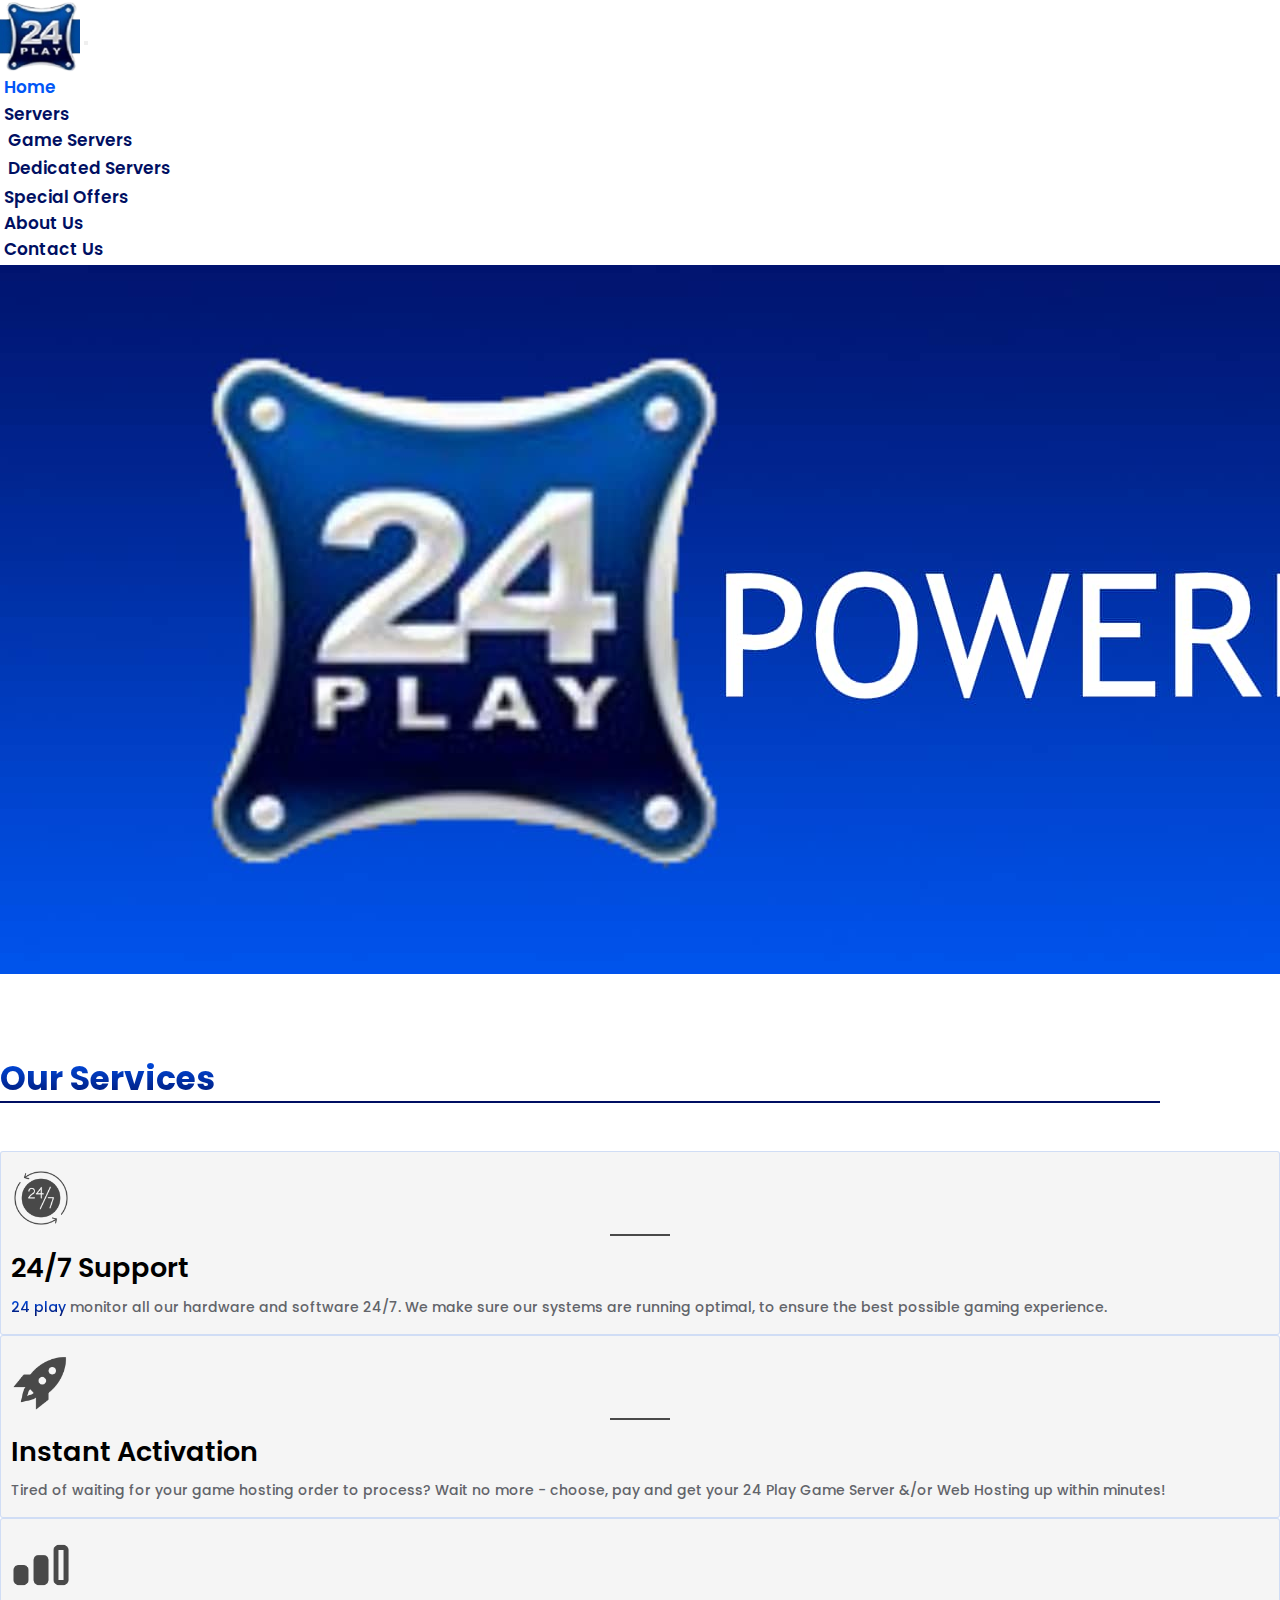
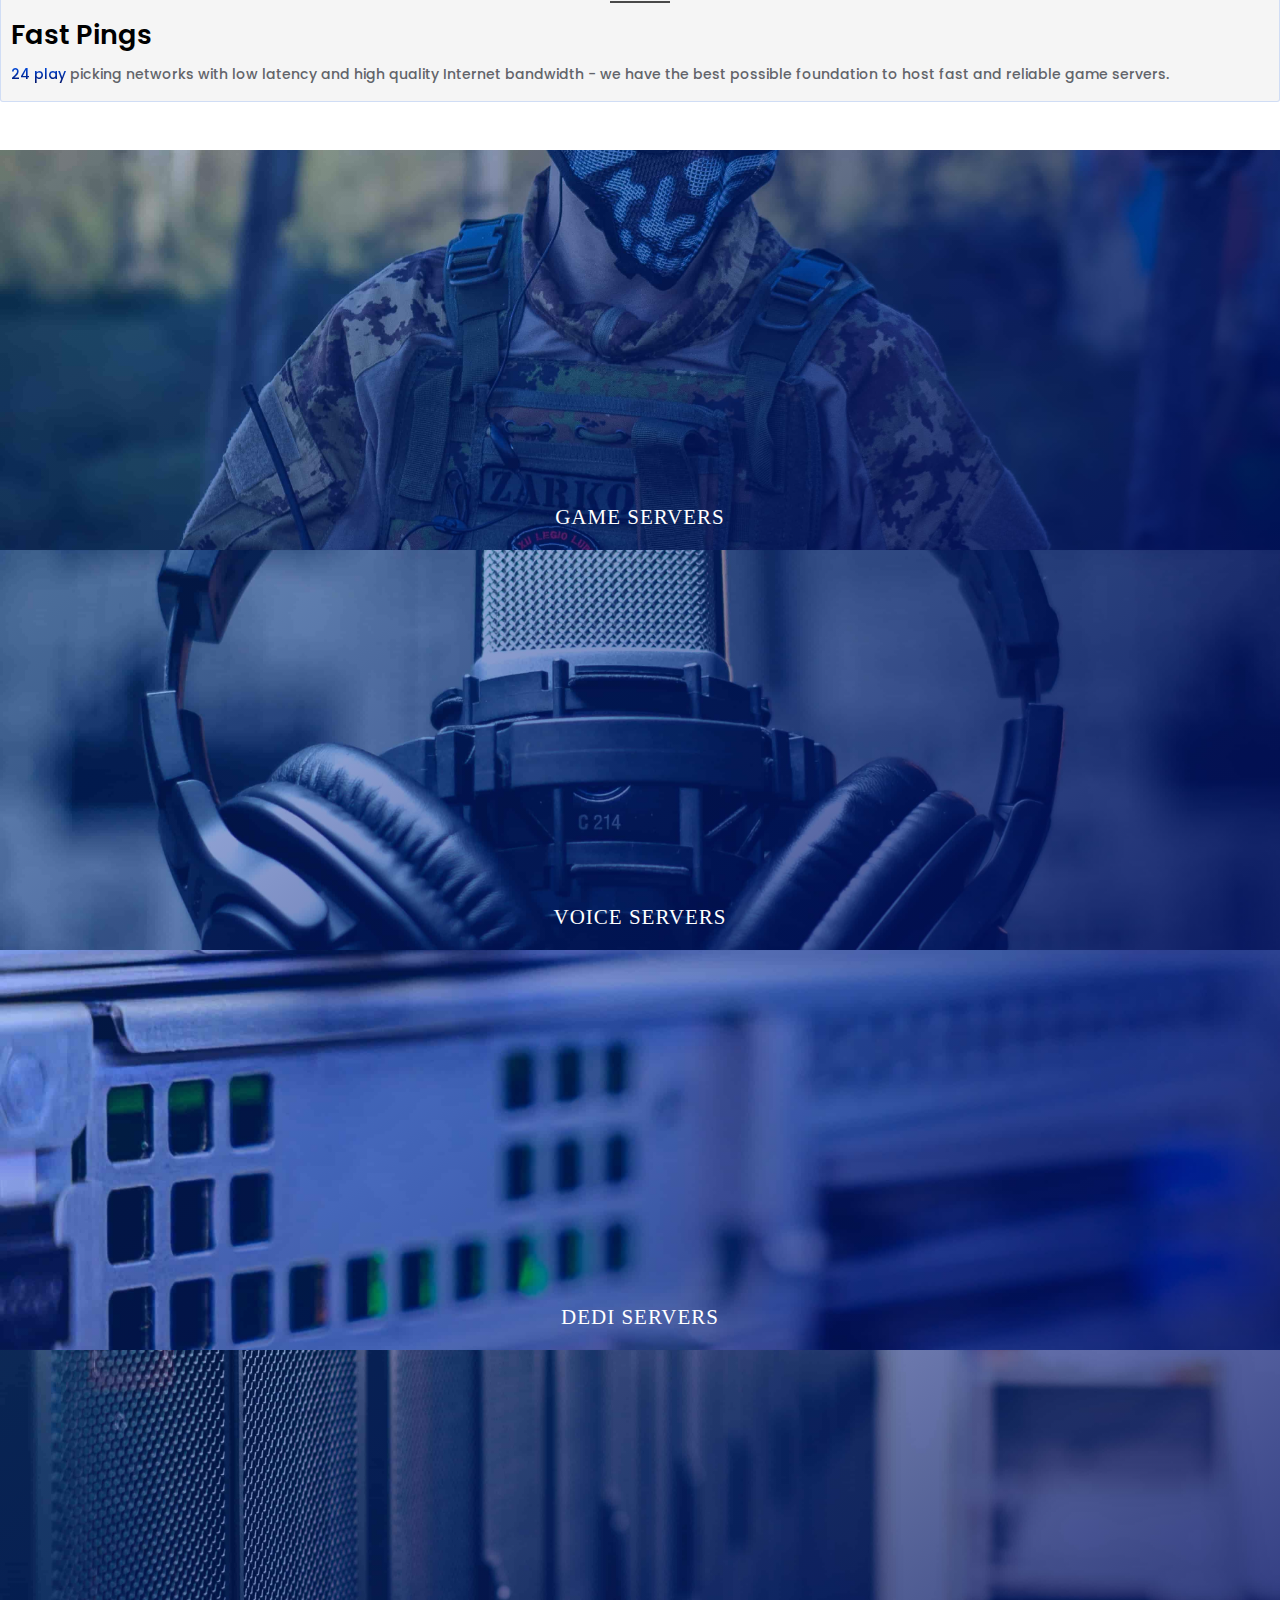
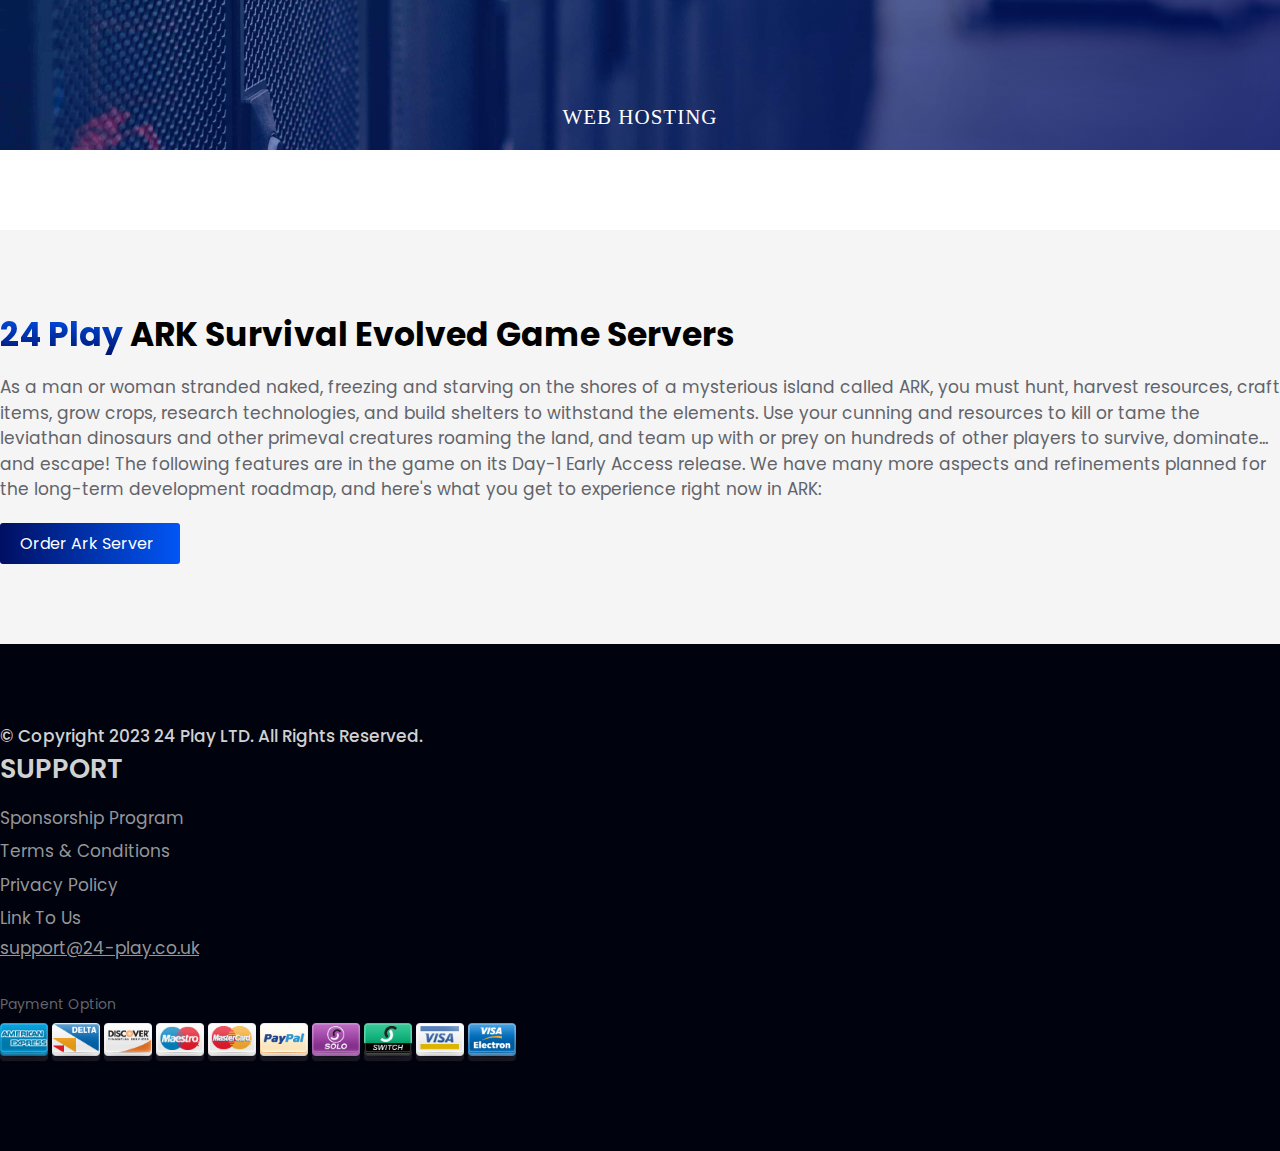
<file: index.html>
<!DOCTYPE html>
<html lang="en">
<head>
    <meta charset="UTF-8">
    <meta http-equiv="X-UA-Compatible" content="IE=edge">
    <meta name="viewport" content="width=device-width, initial-scale=1.0">
    <title>Home | 24 Play Ltd.</title>
    <!-- Title -->

    <meta name="description" content="24-Play for all your game server needs. 24-Play is a company run by gamers for gamers, 24-Play game servers run games including Dayz, Gmod, Ark:SE, CS:GO, CS:S. If the game server you require isn't listed get in touch with 24-Play because here at 24-Play we are always happy to consider adding new game servers to suit all gamers tastes and needs. 24-Play also supply voice servers with our game servers and for the complete clan package you can rent a 24-Play web server to compliment the game server you have. With a high level of friendly, quick and to-the-point support your game server, voice server and web server is always in good hands with 24-Play.">
    <meta name="keywords" content="24 Play, Game, Clan, Servers, rent, rental, low ping, hit reg, quality, reliable, low price, hosting, cod, css, ARK:SE, GMOD, counter-strike, RUST, CS:GO, Arma 3, Sniper Elite V2, Killing Floor 2, Left 4 Dead 2, Valheim" />
    <meta NAME="rating" CONTENT="General">
    <meta NAME="expires" CONTENT="never">
    <meta NAME="language" CONTENT="english">
    <meta NAME="distribution" CONTENT="Global">
    <meta name="robots" content="index,follow" />
    <meta name="revisit-after" content="5 Days" />
    <meta NAME="email" CONTENT="admin@24-play.co.uk">
    <meta NAME="author" CONTENT="24-Play Ltd www.24-play.co.uk">
    <meta NAME="publisher" CONTENT="24-Play Servers Ltd">
    <meta NAME="copyright" CONTENT="Copyright 2023 - 24-Play Servers Ltd">
    <!-- MetaElements -->

    <link rel="icon" href="images/favIcon.jpg">
    <!-- FavIcon -->

    <link href="https://fonts.googleapis.com/css2?family=Permanent+Marker&family=Poppins:wght@100;200;300;400;500;600;700;800;900&display=swap" rel="stylesheet">
    <!-- FontFailiy -->

    <link rel="stylesheet" href="https://cdnjs.cloudflare.com/ajax/libs/font-awesome/6.2.1/css/all.min.css" integrity="sha512-MV7K8+y+gLIBoVD59lQIYicR65iaqukzvf/nwasF0nqhPay5w/9lJmVM2hMDcnK1OnMGCdVK+iQrJ7lzPJQd1w==" crossorigin="anonymous" referrerpolicy="no-referrer" />
    <link rel="stylesheet" href="https://cdn.jsdelivr.net/npm/bootstrap-icons@1.10.3/font/bootstrap-icons.css">
    <!-- Icons -->

    <link href="https://cdn.jsdelivr.net/npm/bootstrap@5.2.3/dist/css/bootstrap.min.css" rel="stylesheet" integrity="sha384-rbsA2VBKQhggwzxH7pPCaAqO46MgnOM80zW1RWuH61DGLwZJEdK2Kadq2F9CUG65" crossorigin="anonymous">
    <!-- Bootstrap_5.2 -->

    <link rel="stylesheet" href="css/style.css">
    <!-- MainStyleSheet -->

    <link rel="stylesheet" href="css/responsive.css">
    <!-- ResponsiveStyleSheet -->
</head>
<body>
    <!-- HeaderAreaStart -->
    <header>
        <nav class="navbar navbar-expand-lg myNavbar">
            <div class="container">
              <a class="navbar-brand myLogo" href="./index.html">
                <img src="images/logo.png" class="img-fluid" alt="MainLogo"/>
              </a>
              <button class="navbar-toggler" type="button" data-bs-toggle="collapse" data-bs-target="#myMobileMenu" aria-controls="myMobileMenu" aria-expanded="false" aria-label="Toggle navigation">
                <i class="fa-solid fa-bars"></i>
              </button>
              <div class="collapse navbar-collapse" id="myMobileMenu">
                <ul class="navbar-nav mainHeaderUl ms-auto mb-2 mb-lg-0">
                  <li class="nav-item">
                    <a class="nav-link active" href="./index.html">Home</a>
                  </li>
                  <li class="nav-item dropdown">
                    <a class="nav-link dropdown-toggle" href="#" role="button" data-bs-toggle="dropdown" aria-expanded="false">
                        Servers
                    </a>
                    <ul class="dropdown-menu">
                        <li>
                            <a class="dropdown-item" href="./gameserver.html">Game Servers</a>
                        </li>
                        <li>
                            <a class="dropdown-item" href="./dedicatedserver.html">Dedicated Servers</a>
                        </li>
                    </ul>
                  </li>
                  <li class="nav-item">
                    <a class="nav-link" href="./special-offer.html">Special Offers</a>
                  </li>
                  <li class="nav-item">
                    <a class="nav-link" href="./about.html">About Us</a>
                  </li>
                  <li class="nav-item">
                    <a class="nav-link" href="./contact.html">Contact Us</a>
                  </li>
                </ul>
              </div>
            </div>
          </nav>
    </header>
    <!-- HeaderAreaEnd -->

    <!-- HeroAreaStart -->
    <section id="heroArea">
        <div class="banner">
            <img src="images/mainBanner.jpg" class="w-100 img-fluid" alt="main banner">
        </div>
    </section>
    <!-- HeroAreaEnd -->

    <!-- ServiceAreaStart -->
    <main id="service" class="sectionWaysGap">
        <div class="container">
            <div class="row justify-content-center">
                <div class="col-lg-3 col-md-4 col-sm-5 col-5">
                    <div class="sectionHeading">
                        <h3 class="textGradient">our services</h3>
                    </div>
                </div>
            </div>
            <div class="row sectionGap smRow">
                <div class="col-lg-4 col-md-4 col-sm-8 col-10">
                    <div class="serviceContent text-center">
                        <div class="img">
                            <img src="images/service/1.png" class="img-fliud" alt="serviceImg"/>
                        </div>
                        <div class="text">
                            <h4>24/7 support</h4>
                            <p>
                                <span class="textGradient">24 play</span> monitor all our hardware and software 24/7. We make sure our systems are running optimal, to ensure the best possible gaming experience.
                            </p>
                        </div>
                    </div>
                </div>
                <div class="col-lg-4 col-md-4 col-sm-8 col-10 smGap">
                    <div class="serviceContent text-center">
                        <div class="img">
                            <img src="images/service/2.png" class="img-fliud" alt="serviceImg"/>
                        </div>
                        <div class="text">
                            <h4>instant activation</h4>
                            <p>
                                Tired of waiting for your game hosting order to process? Wait no more - choose, pay and get your 24 Play Game Server &/or Web Hosting up within minutes!
                            </p>
                        </div>
                    </div>
                </div>
                <div class="col-lg-4 col-md-4 col-sm-8 col-10 smGap">
                    <div class="serviceContent text-center">
                        <div class="img">
                            <img src="images/service/3.png" class="img-fliud" alt="serviceImg"/>
                        </div>
                        <div class="text">
                            <h4>fast pings</h4>
                            <p>
                                <span class="textGradient">24 play</span> picking networks with low latency and high quality Internet bandwidth - we have the best possible foundation to host fast and reliable game servers.
                            </p>
                        </div>
                    </div>
                </div>
            </div>
            <div class="row sectionGap">
                <div class="col-lg-3 col-md-6 col-sm-6 col-6">
                    <div class="serviceInner">
                        <div class="img" style="background: url(images/service/4.jpg) no-repeat center / cover;">
                            <div class="text">
                                <h5>game servers</h5>
                            </div>
                        </div>
                    </div>
                </div>
                <div class="col-lg-3 col-md-6 col-sm-6 col-6">
                    <div class="serviceInner">
                        <div class="img" style="background: url(images/service/5.jpg) no-repeat center / cover;">
                            <div class="text">
                                <h5>voice servers</h5>
                            </div>
                        </div>
                    </div>
                </div>
                <div class="col-lg-3 col-md-6 mdGap col-sm-6 col-6 smGap">
                    <div class="serviceInner">
                        <div class="img" style="background: url(images/service/6.jpg) no-repeat center / cover;">
                            <div class="text">
                                <h5>dedi servers</h5>
                            </div>
                        </div>
                    </div>
                </div>
                <div class="col-lg-3 col-md-6 mdGap col-sm-6 col-6 smGap">
                    <div class="serviceInner">
                        <div class="img" style="background: url(images/service/7.jpg) no-repeat center / cover;">
                            <div class="text">
                                <h5>web hosting</h5>
                            </div>
                        </div>
                    </div>
                </div>
            </div>
        </div>
    </main>
    <!-- ServiceAreaEnd -->

    <!-- ARKserverAreaStart -->
    <section id="arkServer" class="sectionWaysGap">
        <div class="container">
            <div class="row justify-content-center">
                <div class="col-lg-12">
                    <div class="arkServerContent text-center">
                        <h3>
                            <span class="textGradient">24 Play</span> ARK Survival Evolved Game Servers
                        </h3>
                        <p>
                            As a man or woman stranded naked, freezing and starving on the shores of a mysterious island called ARK, you must hunt, harvest resources, craft items, grow crops, research technologies, and build shelters to withstand the elements. Use your cunning and resources to kill or tame the leviathan dinosaurs and other primeval creatures roaming the land, and team up with or prey on hundreds of other players to survive, dominate... and escape! The following features are in the game on its Day-1 Early Access release. We have many more aspects and refinements planned for the long-term development roadmap, and here's what you get to experience right now in ARK:
                        </p>
                        <div class="arkAction">
                            <a href="https://www.24-play.co.uk/store/index.php?rp=/store/game-servers/ark" class="btnModelOne colorGradient inFlex">
                                <span>order ark server</span>
                                <i class="fa-solid fa-cart-shopping"></i>
                            </a>
                        </div>
                    </div>
                </div>
            </div>
        </div>
    </section>
    <!-- ARKserverAreaEnd -->

    <!-- FooterAreaStart -->
    <footer class="sectionWaysGap">
        <div class="container">
            <div class="row">
                <div class="col-lg-5 align-self-center">
                    <div class="copyRight">
                        <span>&copy; Copyright 2023 24 Play LTD. All Rights Reserved.</span>
                    </div>
                </div>
                <div class="col-lg-3">
                    <div class="footerService">
                        <h4>support</h4>
                        <ul>
                            <li>
                                <a href="./sponsorship.html">sponsorship program</a>
                            </li>
                            <li>
                                <a href="./terms-&-condition.html">terms & conditions</a>
                            </li>
                            <li>
                                <a href="./privacy-policy.html">privacy policy</a>
                            </li>
                            <li>
                                <a href="./link-to-us.html">link to us</a>
                            </li>
                        </ul>
                    </div>
                </div>
                <div class="col-lg-4">
                    <div class="footerLinks">
                        <div class="supportMail">
                            <a href="mailto:support@24-play.co.uk>;">
                                support@24-play.co.uk
                            </a>
                        </div>
                        <div class="footerSocialLinks">
                            <ul class="inFlex">
                                <li>
                                    <a class="facebook" href="#">
                                        <i class="fa-brands fa-square-facebook"></i>
                                    </a>
                                </li>
                                <li>
                                    <a class="twitter" href="https://twitter.com/24PlayLtd">
                                        <i class="fa-brands fa-square-twitter"></i>
                                    </a>
                                </li>
                                <li>
                                    <a title="linkdIn" href="#">
                                        <i class="fa-brands fa-linkedin"></i>
                                    </a>
                                </li>
                                <li>
                                    <a title="discord" href="https://discord.gg/VyV56aE2DF">
                                        <i class="fa-brands fa-discord"></i>
                                    </a>
                                </li>
                            </ul>
                        </div>
                        <div class="paymentOption">
                            <p>payment option</p>
                            <ul class="inFlex">
                                <li>
                                    <img src="images/pay-card/1.png" class="img-fluid" alt="pay-card"/>
                                </li>
                                <li>
                                    <img src="images/pay-card/2.png" class="img-fluid" alt="pay-card"/>
                                </li>
                                <li>
                                    <img src="images/pay-card/3.png" class="img-fluid" alt="pay-card"/>
                                </li>
                                <li>
                                    <img src="images/pay-card/4.png" class="img-fluid" alt="pay-card"/>
                                </li>
                                <li>
                                    <img src="images/pay-card/5.png" class="img-fluid" alt="pay-card"/>
                                </li>
                            </ul>
                            <ul class="inFlex">
                                <li>
                                    <img src="images/pay-card/6.png" class="img-fluid" alt="pay-card"/>
                                </li>
                                <li>
                                    <img src="images/pay-card/7.png" class="img-fluid" alt="pay-card"/>
                                </li>
                                <li>
                                    <img src="images/pay-card/8.png" class="img-fluid" alt="pay-card"/>
                                </li>
                                <li>
                                    <img src="images/pay-card/9.png" class="img-fluid" alt="pay-card"/>
                                </li>
                                <li>
                                    <img src="images/pay-card/10.png" class="img-fluid" alt="pay-card"/>
                                </li>
                            </ul>
                        </div>
                    </div>
                </div>
            </div>
        </div>
    </footer>
    <!-- FooterAreaEnd -->


    <script src="https://code.jquery.com/jquery-1.12.4.min.js" integrity="sha256-ZosEbRLbNQzLpnKIkEdrPv7lOy9C27hHQ+Xp8a4MxAQ=" crossorigin="anonymous"></script>
    <!-- JqueryVersion -->
    
    <script src="https://cdn.jsdelivr.net/npm/bootstrap@5.2.3/dist/js/bootstrap.bundle.min.js" integrity="sha384-kenU1KFdBIe4zVF0s0G1M5b4hcpxyD9F7jL+jjXkk+Q2h455rYXK/7HAuoJl+0I4" crossorigin="anonymous"></script>
    <!-- Bootstrap_5.2 -->

    <script src="js/script.js"></script>
    <!-- MainScriptSheet -->
</body>
</html>
</file>
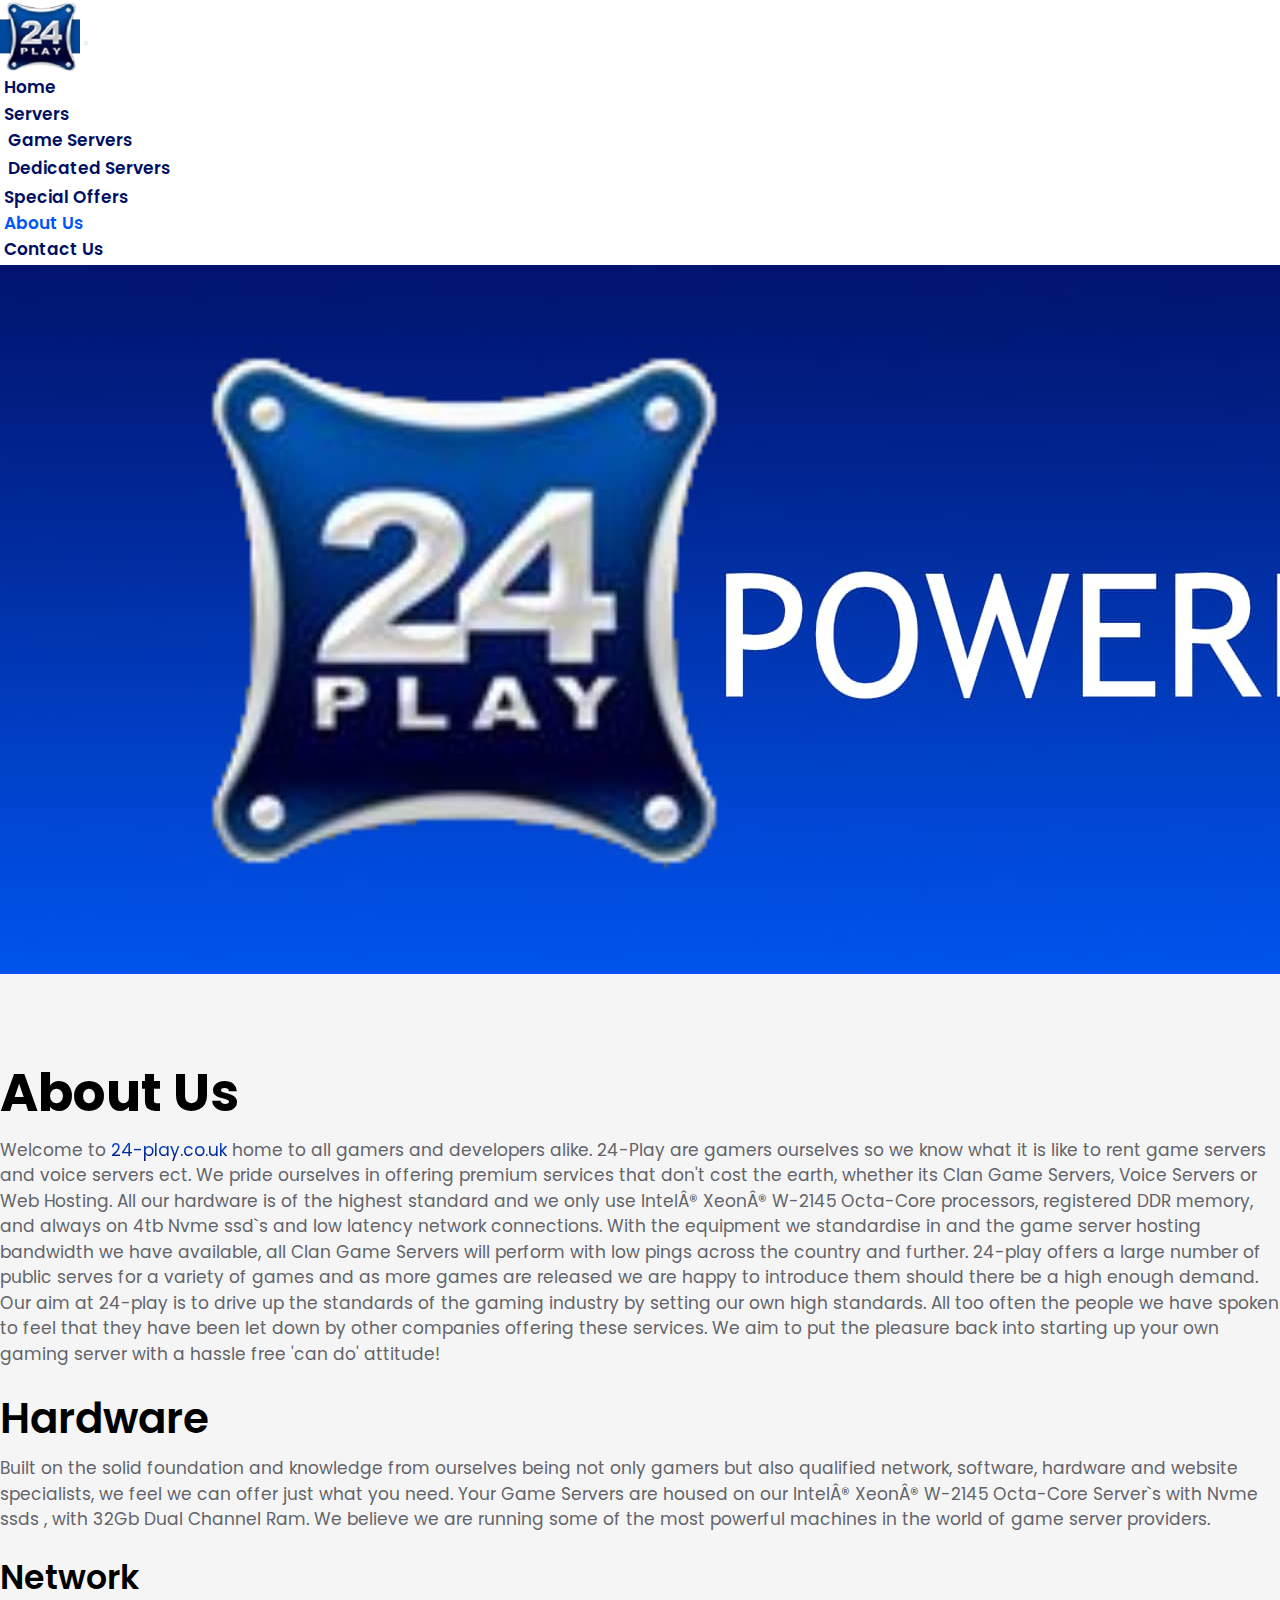
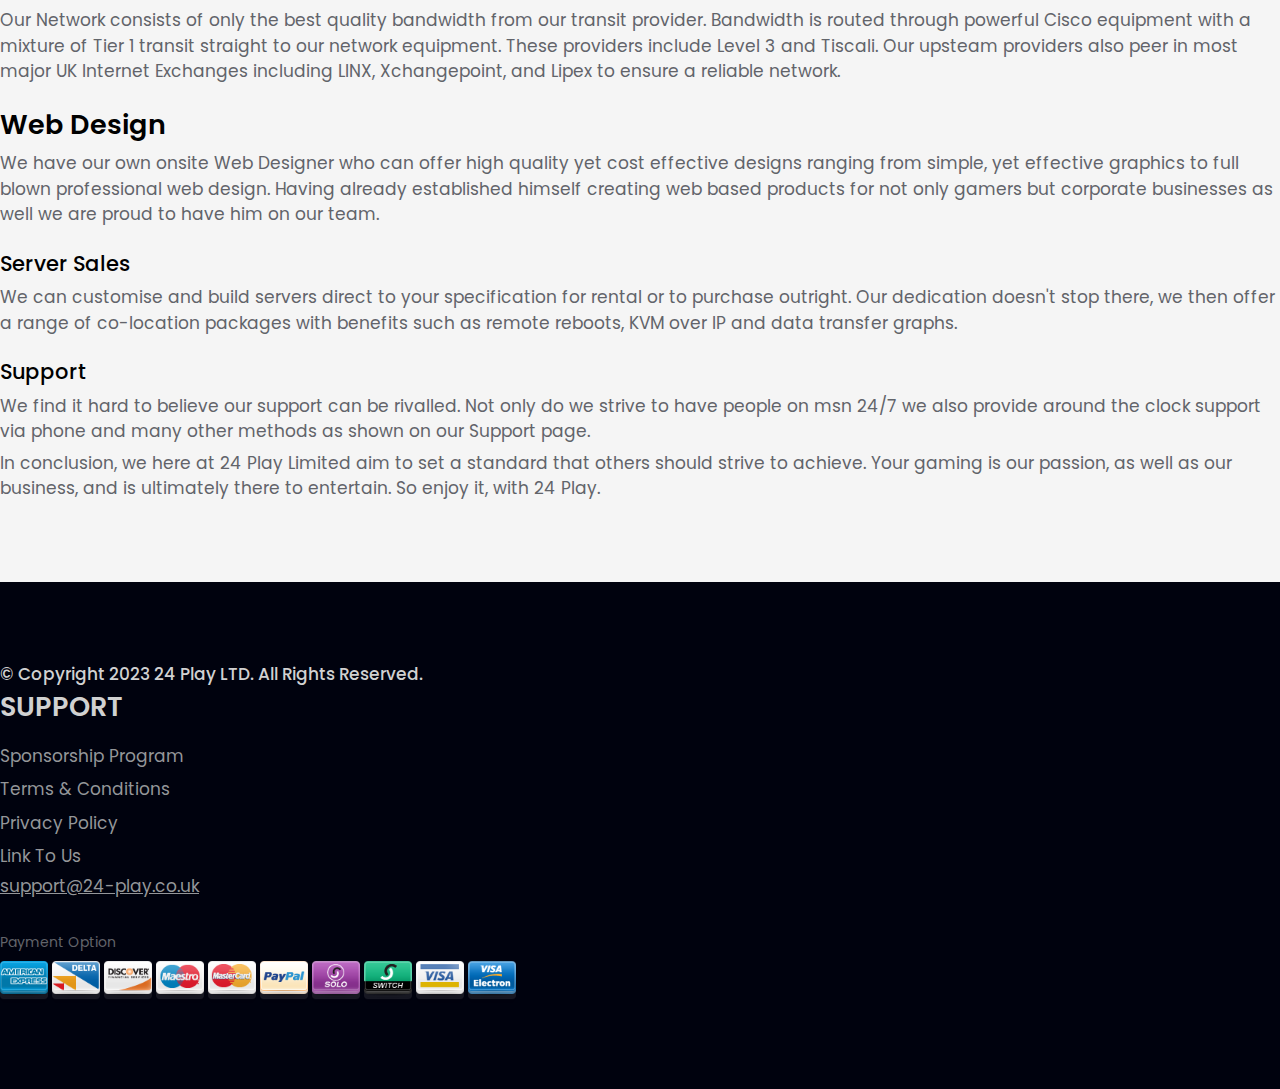
<file: about.html>
<!DOCTYPE html>
<html lang="en">
<head>
    <meta charset="UTF-8">
    <meta http-equiv="X-UA-Compatible" content="IE=edge">
    <meta name="viewport" content="width=device-width, initial-scale=1.0">
    <title>About Us | 24 Play Ltd.</title>
    <!-- Title -->

    <meta name="description" content="24-Play for all your game server needs. 24-Play is a company run by gamers for gamers, 24-Play game servers run games including Dayz, Gmod, Ark:SE, CS:GO, CS:S. If the game server you require isn't listed get in touch with 24-Play because here at 24-Play we are always happy to consider adding new game servers to suit all gamers tastes and needs. 24-Play also supply voice servers with our game servers and for the complete clan package you can rent a 24-Play web server to compliment the game server you have. With a high level of friendly, quick and to-the-point support your game server, voice server and web server is always in good hands with 24-Play.">
    <meta name="keywords" content="24 Play, Game, Clan, Servers, rent, rental, low ping, hit reg, quality, reliable, low price, hosting, cod, css, ARK:SE, GMOD, counter-strike, RUST, CS:GO, Arma 3, Sniper Elite V2, Killing Floor 2, Left 4 Dead 2, Valheim" />
    <meta NAME="rating" CONTENT="General">
    <meta NAME="expires" CONTENT="never">
    <meta NAME="language" CONTENT="english">
    <meta NAME="distribution" CONTENT="Global">
    <meta name="robots" content="index,follow" />
    <meta name="revisit-after" content="5 Days" />
    <meta NAME="email" CONTENT="admin@24-play.co.uk">
    <meta NAME="author" CONTENT="24-Play Ltd www.24-play.co.uk">
    <meta NAME="publisher" CONTENT="24-Play Servers Ltd">
    <meta NAME="copyright" CONTENT="Copyright 2023 - 24-Play Servers Ltd">
    <!-- MetaElements -->

    <link rel="icon" href="images/favIcon.jpg">
    <!-- FavIcon -->

    <link href="https://fonts.googleapis.com/css2?family=Permanent+Marker&family=Poppins:wght@100;200;300;400;500;600;700;800;900&display=swap" rel="stylesheet">
    <!-- FontFailiy -->

    <link rel="stylesheet" href="https://cdnjs.cloudflare.com/ajax/libs/font-awesome/6.2.1/css/all.min.css" integrity="sha512-MV7K8+y+gLIBoVD59lQIYicR65iaqukzvf/nwasF0nqhPay5w/9lJmVM2hMDcnK1OnMGCdVK+iQrJ7lzPJQd1w==" crossorigin="anonymous" referrerpolicy="no-referrer" />
    <link rel="stylesheet" href="https://cdn.jsdelivr.net/npm/bootstrap-icons@1.10.3/font/bootstrap-icons.css">
    <!-- Icons -->

    <link href="https://cdn.jsdelivr.net/npm/bootstrap@5.2.3/dist/css/bootstrap.min.css" rel="stylesheet" integrity="sha384-rbsA2VBKQhggwzxH7pPCaAqO46MgnOM80zW1RWuH61DGLwZJEdK2Kadq2F9CUG65" crossorigin="anonymous">
    <!-- Bootstrap_5.2 -->

    <link rel="stylesheet" href="css/style.css">
    <!-- MainStyleSheet -->

    <link rel="stylesheet" href="css/responsive.css">
    <!-- ResponsiveStyleSheet -->
</head>
<body>
    <!-- HeaderAreaStart -->
    <header>
        <nav class="navbar navbar-expand-lg myNavbar">
            <div class="container">
              <a class="navbar-brand myLogo" href="./index.html">
                <img src="images/logo.png" class="img-fluid" alt="MainLogo"/>
              </a>
              <button class="navbar-toggler" type="button" data-bs-toggle="collapse" data-bs-target="#myMobileMenu" aria-controls="myMobileMenu" aria-expanded="false" aria-label="Toggle navigation">
                <i class="fa-solid fa-bars"></i>
              </button>
              <div class="collapse navbar-collapse" id="myMobileMenu">
                <ul class="navbar-nav mainHeaderUl ms-auto mb-2 mb-lg-0">
                  <li class="nav-item">
                    <a class="nav-link" href="./index.html">Home</a>
                  </li>
                  <li class="nav-item dropdown">
                    <a class="nav-link dropdown-toggle" href="#" role="button" data-bs-toggle="dropdown" aria-expanded="false">
                        Servers
                    </a>
                    <ul class="dropdown-menu">
                        <li>
                            <a class="dropdown-item" href="./gameserver.html">Game Servers</a>
                        </li>
                        <li>
                            <a class="dropdown-item" href="./dedicatedserver.html">Dedicated Servers</a>
                        </li>
                    </ul>
                  </li>
                  <li class="nav-item">
                    <a class="nav-link" href="./special-offer.html">Special Offers</a>
                  </li>
                  <li class="nav-item">
                    <a class="nav-link active" href="./about.html">About Us</a>
                  </li>
                  <li class="nav-item">
                    <a class="nav-link" href="./contact.html">Contact Us</a>
                  </li>
                </ul>
              </div>
            </div>
          </nav>
    </header>
    <!-- HeaderAreaEnd -->

    <!-- HeroAreaStart -->
    <section id="heroArea">
        <div class="banner">
            <img src="images/mainBanner.jpg" class="w-100 img-fluid" alt="main banner">
        </div>
    </section>
    <!-- HeroAreaEnd -->

    <!-- AboutAreaStart -->
    <main id="aboutUs" class="sectionWaysGap">
        <div class="container">
            <div class="row justify-content-center">
                <div class="col-lg-10">
                    <div class="aboutContent">
                        <h1>About Us</h1>
                        <p>
                            Welcome to <span class="textGradient">24-play.co.uk</span> home to all gamers and developers alike. 24-Play are gamers ourselves so we know what it is like to rent game servers and voice servers ect. We pride ourselves in offering premium services that don't cost the earth, whether its Clan Game Servers, Voice Servers or Web Hosting. All our hardware is of the highest standard and we only use IntelÂ® XeonÂ® W-2145 Octa-Core processors, registered DDR memory, and always on 4tb Nvme ssd`s and low latency network connections. With the equipment we standardise in and the game server hosting bandwidth we have available, all Clan Game Servers will perform with low pings across the country and further. 24-play offers a large number of public serves for a variety of games and as more games are released we are happy to introduce them should there be a high enough demand. Our aim at 24-play is to drive up the standards of the gaming industry by setting our own high standards. All too often the people we have spoken to feel that they have been let down by other companies offering these services. We aim to put the pleasure back into starting up your own gaming server with a hassle free 'can do' attitude!
                        </p>
                    </div>
                </div>
            </div>
            <div class="row sectionGap justify-content-center">
                <div class="col-lg-10">
                    <div class="aboutContent">
                        <h2>Hardware</h2>
                        <p>
                            Built on the solid foundation and knowledge from ourselves being not only gamers but also qualified network, software, hardware and website specialists, we feel we can offer just what you need. Your Game Servers are housed on our IntelÂ® XeonÂ® W-2145 Octa-Core Server`s with Nvme ssds , with 32Gb Dual Channel Ram. We believe we are running some of the most powerful machines in the world of game server providers.
                        </p>
                    </div>
                </div>
            </div>
            <div class="row sectionGap justify-content-center">
                <div class="col-lg-10">
                    <div class="aboutContent">
                        <h3>Network</h3>
                        <p>
                            Our Network consists of only the best quality bandwidth from our transit provider. Bandwidth is routed through powerful Cisco equipment with a mixture of Tier 1 transit straight to our network equipment. These providers include Level 3 and Tiscali. Our upsteam providers also peer in most major UK Internet Exchanges including LINX, Xchangepoint, and Lipex to ensure a reliable network.
                        </p>
                    </div>
                </div>
            </div>
            <div class="row sectionGap justify-content-center">
                <div class="col-lg-10">
                    <div class="aboutContent">
                        <h4>Web Design</h4>
                        <p>
                            We have our own onsite Web Designer who can offer high quality yet cost effective designs ranging from simple, yet effective graphics to full blown professional web design. Having already established himself creating web based products for not only gamers but corporate businesses as well we are proud to have him on our team.
                        </p>
                    </div>
                </div>
            </div>
            <div class="row sectionGap justify-content-center">
                <div class="col-lg-10">
                    <div class="aboutContent">
                        <h5>Server Sales</h5>
                        <p>
                            We can customise and build servers direct to your specification for rental or to purchase outright. Our dedication doesn't stop there, we then offer a range of co-location packages with benefits such as remote reboots, KVM over IP and data transfer graphs.
                        </p>
                    </div>
                </div>
            </div>
            <div class="row sectionGap justify-content-center">
                <div class="col-lg-10">
                    <div class="aboutContent">
                        <h5>Support</h5>
                        <p>
                            We find it hard to believe our support can be rivalled. Not only do we strive to have people on msn 24/7 we also provide around the clock support via phone and many other methods as shown on our Support page.
                        </p>
                        <p>
                            In conclusion, we here at 24 Play Limited aim to set a standard that others should strive to achieve. Your gaming is our passion, as well as our business, and is ultimately there to entertain. So enjoy it, with 24 Play.
                        </p>
                    </div>
                </div>
            </div>
        </div>
    </main>
    <!-- AboutAreaEnd -->

    <!-- FooterAreaStart -->
    <footer class="sectionWaysGap">
        <div class="container">
            <div class="row">
                <div class="col-lg-5 align-self-center">
                    <div class="copyRight">
                        <span>&copy; Copyright 2023 24 Play LTD. All Rights Reserved.</span>
                    </div>
                </div>
                <div class="col-lg-3">
                    <div class="footerService">
                        <h4>support</h4>
                        <ul>
                            <li>
                                <a href="./sponsorship.html">sponsorship program</a>
                            </li>
                            <li>
                                <a href="./terms-&-condition.html">terms & conditions</a>
                            </li>
                            <li>
                                <a href="./privacy-policy.html">privacy policy</a>
                            </li>
                            <li>
                                <a href="./link-to-us.html">link to us</a>
                            </li>
                        </ul>
                    </div>
                </div>
                <div class="col-lg-4">
                    <div class="footerLinks">
                        <div class="supportMail">
                            <a href="mailto:support@24-play.co.uk">
                                support@24-play.co.uk
                            </a>
                        </div>
                        <div class="footerSocialLinks">
                            <ul class="inFlex">
                                <li>
                                    <a title="facebook" href="#">
                                        <i class="fa-brands fa-square-facebook"></i>
                                    </a>
                                </li>
                                <li>
                                    <a title="twitter" href="https://twitter.com/24PlayLtd">
                                        <i class="fa-brands fa-square-twitter"></i>
                                    </a>
                                </li>
                                <li>
                                    <a title="linkedIn" href="#">
                                        <i class="fa-brands fa-linkedin"></i>
                                    </a>
                                </li>
                                <li>
                                    <a title="discord" href="https://discord.gg/VyV56aE2DF">
                                        <i class="fa-brands fa-discord"></i>
                                    </a>
                                </li>
                            </ul>
                        </div>
                        <div class="paymentOption">
                            <p>payment option</p>
                            <ul class="inFlex">
                                <li>
                                    <img src="images/pay-card/1.png" class="img-fluid" alt="pay-card"/>
                                </li>
                                <li>
                                    <img src="images/pay-card/2.png" class="img-fluid" alt="pay-card"/>
                                </li>
                                <li>
                                    <img src="images/pay-card/3.png" class="img-fluid" alt="pay-card"/>
                                </li>
                                <li>
                                    <img src="images/pay-card/4.png" class="img-fluid" alt="pay-card"/>
                                </li>
                                <li>
                                    <img src="images/pay-card/5.png" class="img-fluid" alt="pay-card"/>
                                </li>
                            </ul>
                            <ul class="inFlex">
                                <li>
                                    <img src="images/pay-card/6.png" class="img-fluid" alt="pay-card"/>
                                </li>
                                <li>
                                    <img src="images/pay-card/7.png" class="img-fluid" alt="pay-card"/>
                                </li>
                                <li>
                                    <img src="images/pay-card/8.png" class="img-fluid" alt="pay-card"/>
                                </li>
                                <li>
                                    <img src="images/pay-card/9.png" class="img-fluid" alt="pay-card"/>
                                </li>
                                <li>
                                    <img src="images/pay-card/10.png" class="img-fluid" alt="pay-card"/>
                                </li>
                            </ul>
                        </div>
                    </div>
                </div>
            </div>
        </div>
    </footer>
    <!-- FooterAreaEnd -->


    <script src="https://code.jquery.com/jquery-1.12.4.min.js" integrity="sha256-ZosEbRLbNQzLpnKIkEdrPv7lOy9C27hHQ+Xp8a4MxAQ=" crossorigin="anonymous"></script>
    <!-- JqueryVersion -->
    
    <script src="https://cdn.jsdelivr.net/npm/bootstrap@5.2.3/dist/js/bootstrap.bundle.min.js" integrity="sha384-kenU1KFdBIe4zVF0s0G1M5b4hcpxyD9F7jL+jjXkk+Q2h455rYXK/7HAuoJl+0I4" crossorigin="anonymous"></script>
    <!-- Bootstrap_5.2 -->

    <script src="js/script.js"></script>
    <!-- MainScriptSheet -->
</body>
</html>
</file>
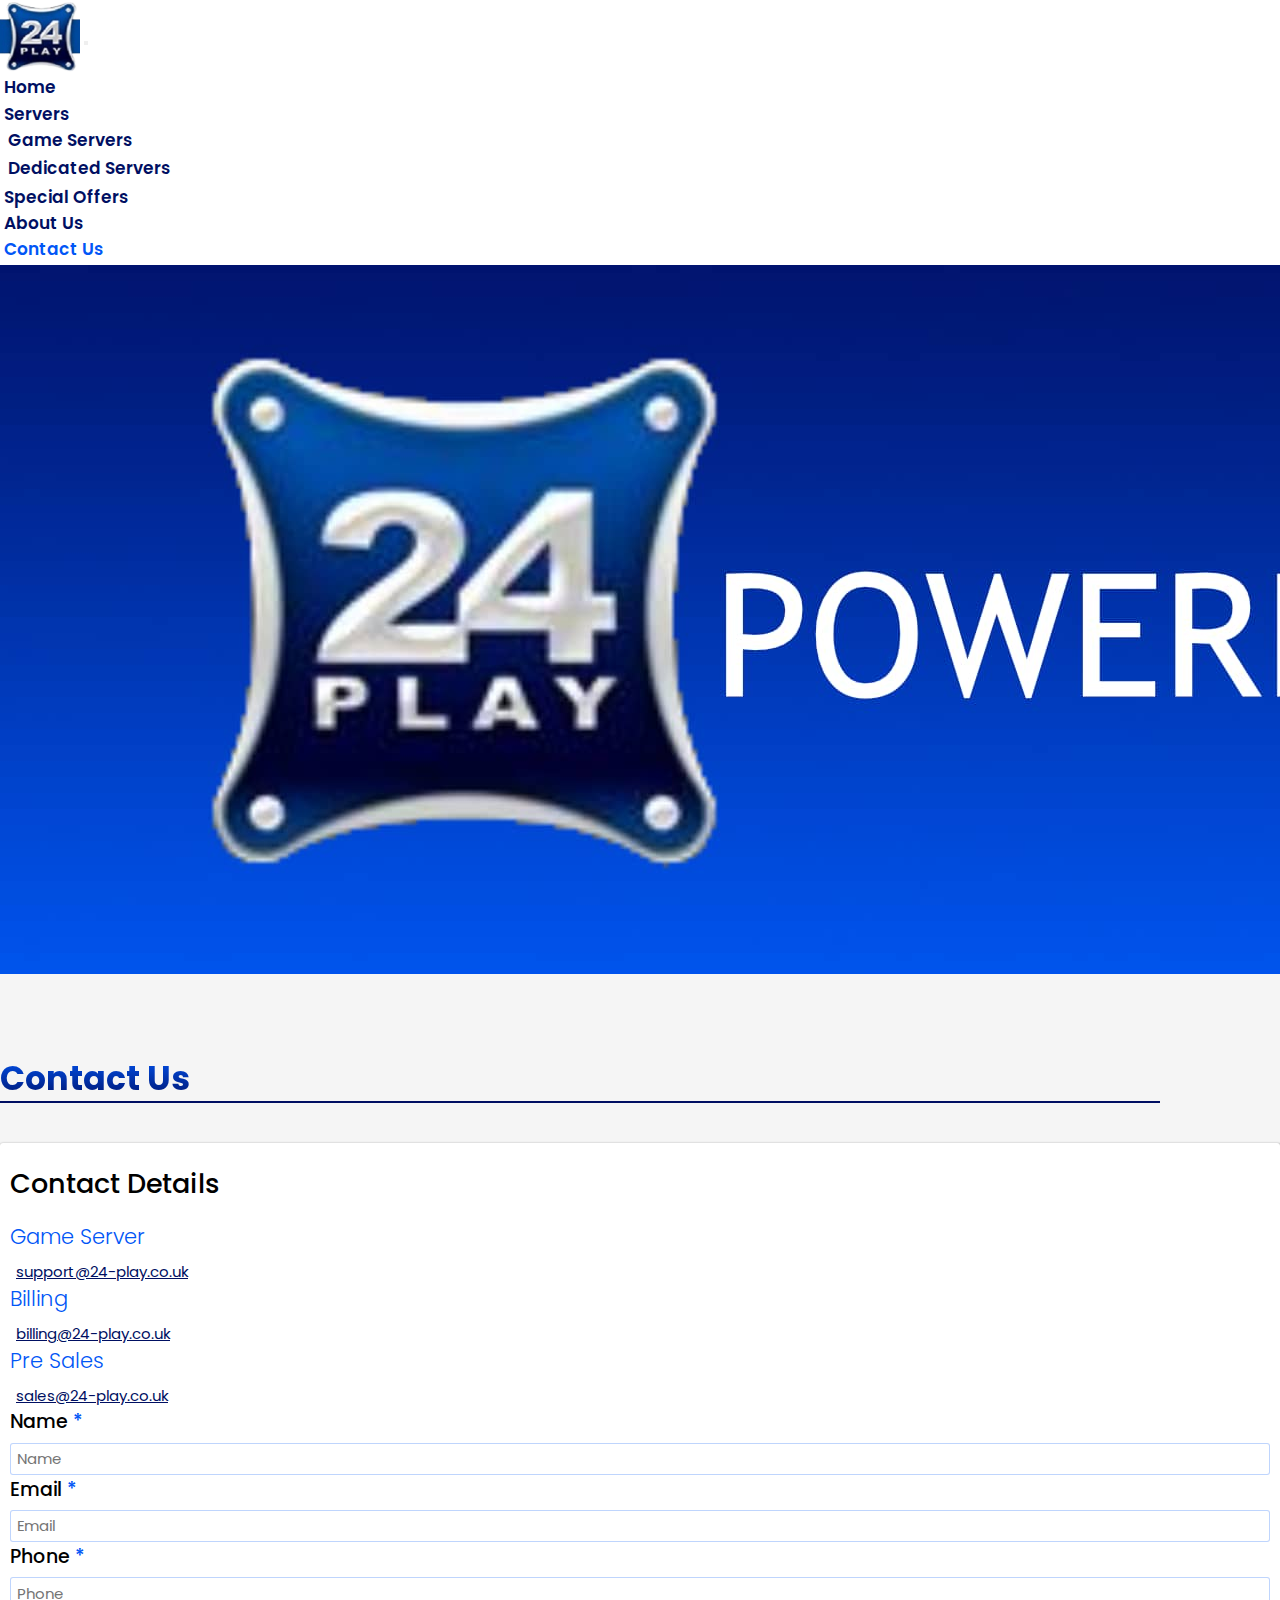
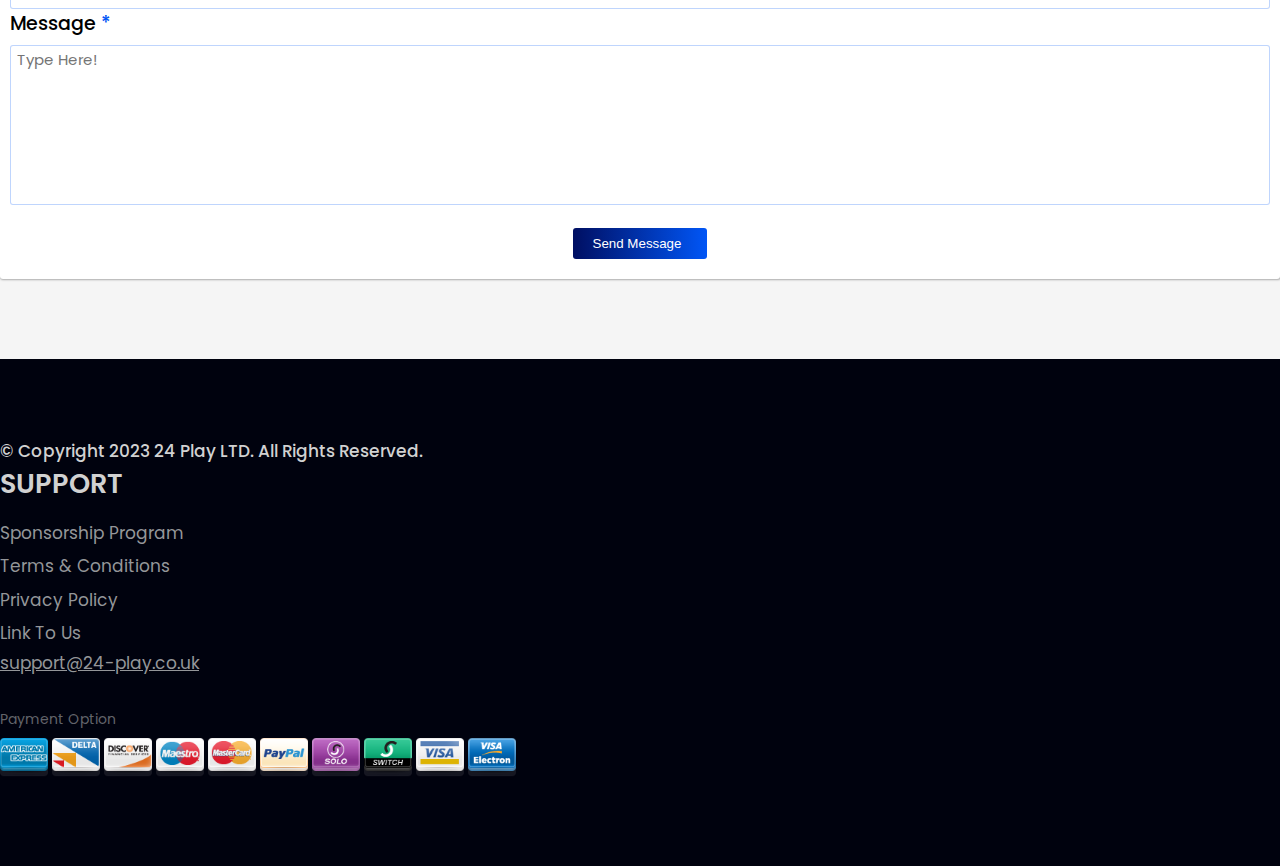
<file: contact.html>
<!DOCTYPE html>
<html lang="en">
<head>
    <meta charset="UTF-8">
    <meta http-equiv="X-UA-Compatible" content="IE=edge">
    <meta name="viewport" content="width=device-width, initial-scale=1.0">
    <title>Contact Us | 24 Play Ltd.</title>
    <!-- Title -->

    <meta name="description" content="24-Play for all your game server needs. 24-Play is a company run by gamers for gamers, 24-Play game servers run games including Dayz, Gmod, Ark:SE, CS:GO, CS:S. If the game server you require isn't listed get in touch with 24-Play because here at 24-Play we are always happy to consider adding new game servers to suit all gamers tastes and needs. 24-Play also supply voice servers with our game servers and for the complete clan package you can rent a 24-Play web server to compliment the game server you have. With a high level of friendly, quick and to-the-point support your game server, voice server and web server is always in good hands with 24-Play.">
    <meta name="keywords" content="24 Play, Game, Clan, Servers, rent, rental, low ping, hit reg, quality, reliable, low price, hosting, cod, css, ARK:SE, GMOD, counter-strike, RUST, CS:GO, Arma 3, Sniper Elite V2, Killing Floor 2, Left 4 Dead 2, Valheim" />
    <meta NAME="rating" CONTENT="General">
    <meta NAME="expires" CONTENT="never">
    <meta NAME="language" CONTENT="english">
    <meta NAME="distribution" CONTENT="Global">
    <meta name="robots" content="index,follow" />
    <meta name="revisit-after" content="5 Days" />
    <meta NAME="email" CONTENT="admin@24-play.co.uk">
    <meta NAME="author" CONTENT="24-Play Ltd www.24-play.co.uk">
    <meta NAME="publisher" CONTENT="24-Play Servers Ltd">
    <meta NAME="copyright" CONTENT="Copyright 2023 - 24-Play Servers Ltd">
    <!-- MetaElements -->

    <link rel="icon" href="images/favIcon.jpg">
    <!-- FavIcon -->

    <link href="https://fonts.googleapis.com/css2?family=Permanent+Marker&family=Poppins:wght@100;200;300;400;500;600;700;800;900&display=swap" rel="stylesheet">
    <!-- FontFailiy -->

    <link rel="stylesheet" href="https://cdnjs.cloudflare.com/ajax/libs/font-awesome/6.2.1/css/all.min.css" integrity="sha512-MV7K8+y+gLIBoVD59lQIYicR65iaqukzvf/nwasF0nqhPay5w/9lJmVM2hMDcnK1OnMGCdVK+iQrJ7lzPJQd1w==" crossorigin="anonymous" referrerpolicy="no-referrer" />
    <link rel="stylesheet" href="https://cdn.jsdelivr.net/npm/bootstrap-icons@1.10.3/font/bootstrap-icons.css">
    <!-- Icons -->

    <link href="https://cdn.jsdelivr.net/npm/bootstrap@5.2.3/dist/css/bootstrap.min.css" rel="stylesheet" integrity="sha384-rbsA2VBKQhggwzxH7pPCaAqO46MgnOM80zW1RWuH61DGLwZJEdK2Kadq2F9CUG65" crossorigin="anonymous">
    <!-- Bootstrap_5.2 -->

    <link rel="stylesheet" href="css/style.css">
    <!-- MainStyleSheet -->

    <link rel="stylesheet" href="css/responsive.css">
    <!-- ResponsiveStyleSheet -->
</head>
<body>
    <!-- HeaderAreaStart -->
    <header>
        <nav class="navbar navbar-expand-lg myNavbar">
            <div class="container">
              <a class="navbar-brand myLogo" href="./index.html">
                <img src="images/logo.png" class="img-fluid" alt="MainLogo"/>
              </a>
              <button class="navbar-toggler" type="button" data-bs-toggle="collapse" data-bs-target="#myMobileMenu" aria-controls="myMobileMenu" aria-expanded="false" aria-label="Toggle navigation">
                <i class="fa-solid fa-bars"></i>
              </button>
              <div class="collapse navbar-collapse" id="myMobileMenu">
                <ul class="navbar-nav mainHeaderUl ms-auto mb-2 mb-lg-0">
                  <li class="nav-item">
                    <a class="nav-link" href="./index.html">Home</a>
                  </li>
                  <li class="nav-item dropdown">
                    <a class="nav-link dropdown-toggle" href="#" role="button" data-bs-toggle="dropdown" aria-expanded="false">
                        Servers
                    </a>
                    <ul class="dropdown-menu">
                        <li>
                            <a class="dropdown-item" href="./gameserver.html">Game Servers</a>
                        </li>
                        <li>
                            <a class="dropdown-item" href="./dedicatedserver.html">Dedicated Servers</a>
                        </li>
                    </ul>
                  </li>
                  <li class="nav-item">
                    <a class="nav-link" href="./special-offer.html">Special Offers</a>
                  </li>
                  <li class="nav-item">
                    <a class="nav-link" href="./about.html">About Us</a>
                  </li>
                  <li class="nav-item">
                    <a class="nav-link active" href="./contact.html">Contact Us</a>
                  </li>
                </ul>
              </div>
            </div>
          </nav>
    </header>
    <!-- HeaderAreaEnd -->

    <!-- HeroAreaStart -->
    <section id="heroArea">
        <div class="banner">
            <img src="images/mainBanner.jpg" class="w-100 img-fluid" alt="main banner">
        </div>
    </section>
    <!-- HeroAreaEnd -->

    <!-- ContactAreaStart -->
    <main id="contact" class="sectionWaysGap">
        <div class="container">
            <div class="row justify-content-center">
                <div class="col-lg-3 col-md-4 col-sm-5 col-5">
                    <div class="sectionHeading">
                        <h3 class="textGradient">contact us</h3>
                    </div>
                </div>
            </div>
            <div class="row justify-content-evenly formBackground">
                <div class="col-lg-4 align-self-center">
                    <div class="contactDetail">
                        <h4>contact details</h4>
                        <div class="mailAddress">
                            <h5>Game Server</h5>
                            <div class="inFlex">
                                <i class="fa-solid fa-envelope"></i>
                                <a href="mailto:support@24-play.co.uk">
                                    support@24-play.co.uk
                                </a>
                            </div>
                        </div>
                        <div class="mailAddress mt-3">
                            <h5>Billing</h5>
                            <div class="inFlex">
                                <i class="fa-solid fa-envelope"></i>
                                <a href="mailto:billing@24-play.co.uk">
                                    billing@24-play.co.uk
                                </a>
                            </div>
                        </div>
                        <div class="mailAddress mt-3">
                            <h5>Pre Sales</h5>
                            <div class="inFlex">
                                <i class="fa-solid fa-envelope"></i>
                                <a href="mailto:sales@24-play.co.uk">
                                    sales@24-play.co.uk
                                </a>
                            </div>
                        </div>
                    </div>
                </div>
                <div class="col-lg-6">
                    <div class="contactForm">
                        <form>
                            <div class="name">
                                <label for="name_24Play">
                                    name <span>*</span>
                                </label>
                                <input class="input" type="text" placeholder="name" id="name_24Play" required>
                            </div>
                            <div class="email mt-2">
                                <label for="email_24Play">
                                    email <span>*</span>
                                </label>
                                <input class="input" type="email" placeholder="email" id="email_24Play" required>
                            </div>
                            <div class="phone mt-2">
                                <label for="phone_24Play">
                                    phone <span>*</span>
                                </label>
                                <input class="input" type="tel" placeholder="phone" id="phone_24Play" required>
                            </div>
                            <div class="textArea mt-2">
                                <label for="textmsg_24Play">
                                    message <span>*</span>
                                </label>
                                <textarea class="textarea" id="textmsg_24Play" cols="30" rows="10" placeholder="type here!" required></textarea>
                            </div>
                            <div class="contactAction">
                                <button type="submit" class="btnModelOne colorGradient inFlex">
                                    <span>send message</span>
                                    <i class="fa-solid fa-paper-plane"></i>
                                </button>
                            </div>
                        </form>
                    </div>
                </div>
            </div>
        </div>
    </main>
    <!-- ContactAreaEnd -->

    <!-- FooterAreaStart -->
    <footer class="sectionWaysGap">
        <div class="container">
            <div class="row">
                <div class="col-lg-5 align-self-center">
                    <div class="copyRight">
                        <span>&copy; Copyright 2023 24 Play LTD. All Rights Reserved.</span>
                    </div>
                </div>
                <div class="col-lg-3">
                    <div class="footerService">
                        <h4>support</h4>
                        <ul>
                            <li>
                                <a href="./sponsorship.html">sponsorship program</a>
                            </li>
                            <li>
                                <a href="./terms-&-condition.html">terms & conditions</a>
                            </li>
                            <li>
                                <a href="./privacy-policy.html">privacy policy</a>
                            </li>
                            <li>
                                <a href="./link-to-us.html">link to us</a>
                            </li>
                        </ul>
                    </div>
                </div>
                <div class="col-lg-4">
                    <div class="footerLinks">
                        <div class="supportMail">
                            <a href="mailto:support@24-play.co.uk">
                                support@24-play.co.uk
                            </a>
                        </div>
                        <div class="footerSocialLinks">
                            <ul class="inFlex">
                                <li>
                                    <a title="facebook" href="#">
                                        <i class="fa-brands fa-square-facebook"></i>
                                    </a>
                                </li>
                                <li>
                                    <a title="twitter" href="https://twitter.com/24PlayLtd">
                                        <i class="fa-brands fa-square-twitter"></i>
                                    </a>
                                </li>
                                <li>
                                    <a title="linkedIn" href="#">
                                        <i class="fa-brands fa-linkedin"></i>
                                    </a>
                                </li>
                                <li>
                                    <a title="discord" href="https://discord.gg/VyV56aE2DF">
                                        <i class="fa-brands fa-discord"></i>
                                    </a>
                                </li>
                            </ul>
                        </div>
                        <div class="paymentOption">
                            <p>payment option</p>
                            <ul class="inFlex">
                                <li>
                                    <img src="images/pay-card/1.png" class="img-fluid" alt="pay-card"/>
                                </li>
                                <li>
                                    <img src="images/pay-card/2.png" class="img-fluid" alt="pay-card"/>
                                </li>
                                <li>
                                    <img src="images/pay-card/3.png" class="img-fluid" alt="pay-card"/>
                                </li>
                                <li>
                                    <img src="images/pay-card/4.png" class="img-fluid" alt="pay-card"/>
                                </li>
                                <li>
                                    <img src="images/pay-card/5.png" class="img-fluid" alt="pay-card"/>
                                </li>
                            </ul>
                            <ul class="inFlex">
                                <li>
                                    <img src="images/pay-card/6.png" class="img-fluid" alt="pay-card"/>
                                </li>
                                <li>
                                    <img src="images/pay-card/7.png" class="img-fluid" alt="pay-card"/>
                                </li>
                                <li>
                                    <img src="images/pay-card/8.png" class="img-fluid" alt="pay-card"/>
                                </li>
                                <li>
                                    <img src="images/pay-card/9.png" class="img-fluid" alt="pay-card"/>
                                </li>
                                <li>
                                    <img src="images/pay-card/10.png" class="img-fluid" alt="pay-card"/>
                                </li>
                            </ul>
                        </div>
                    </div>
                </div>
            </div>
        </div>
    </footer>
    <!-- FooterAreaEnd -->


    <script src="https://code.jquery.com/jquery-1.12.4.min.js" integrity="sha256-ZosEbRLbNQzLpnKIkEdrPv7lOy9C27hHQ+Xp8a4MxAQ=" crossorigin="anonymous"></script>
    <!-- JqueryVersion -->
    
    <script src="https://cdn.jsdelivr.net/npm/bootstrap@5.2.3/dist/js/bootstrap.bundle.min.js" integrity="sha384-kenU1KFdBIe4zVF0s0G1M5b4hcpxyD9F7jL+jjXkk+Q2h455rYXK/7HAuoJl+0I4" crossorigin="anonymous"></script>
    <!-- Bootstrap_5.2 -->

    <script src="js/script.js"></script>
    <!-- MainScriptSheet -->
</body>
</html>
</file>
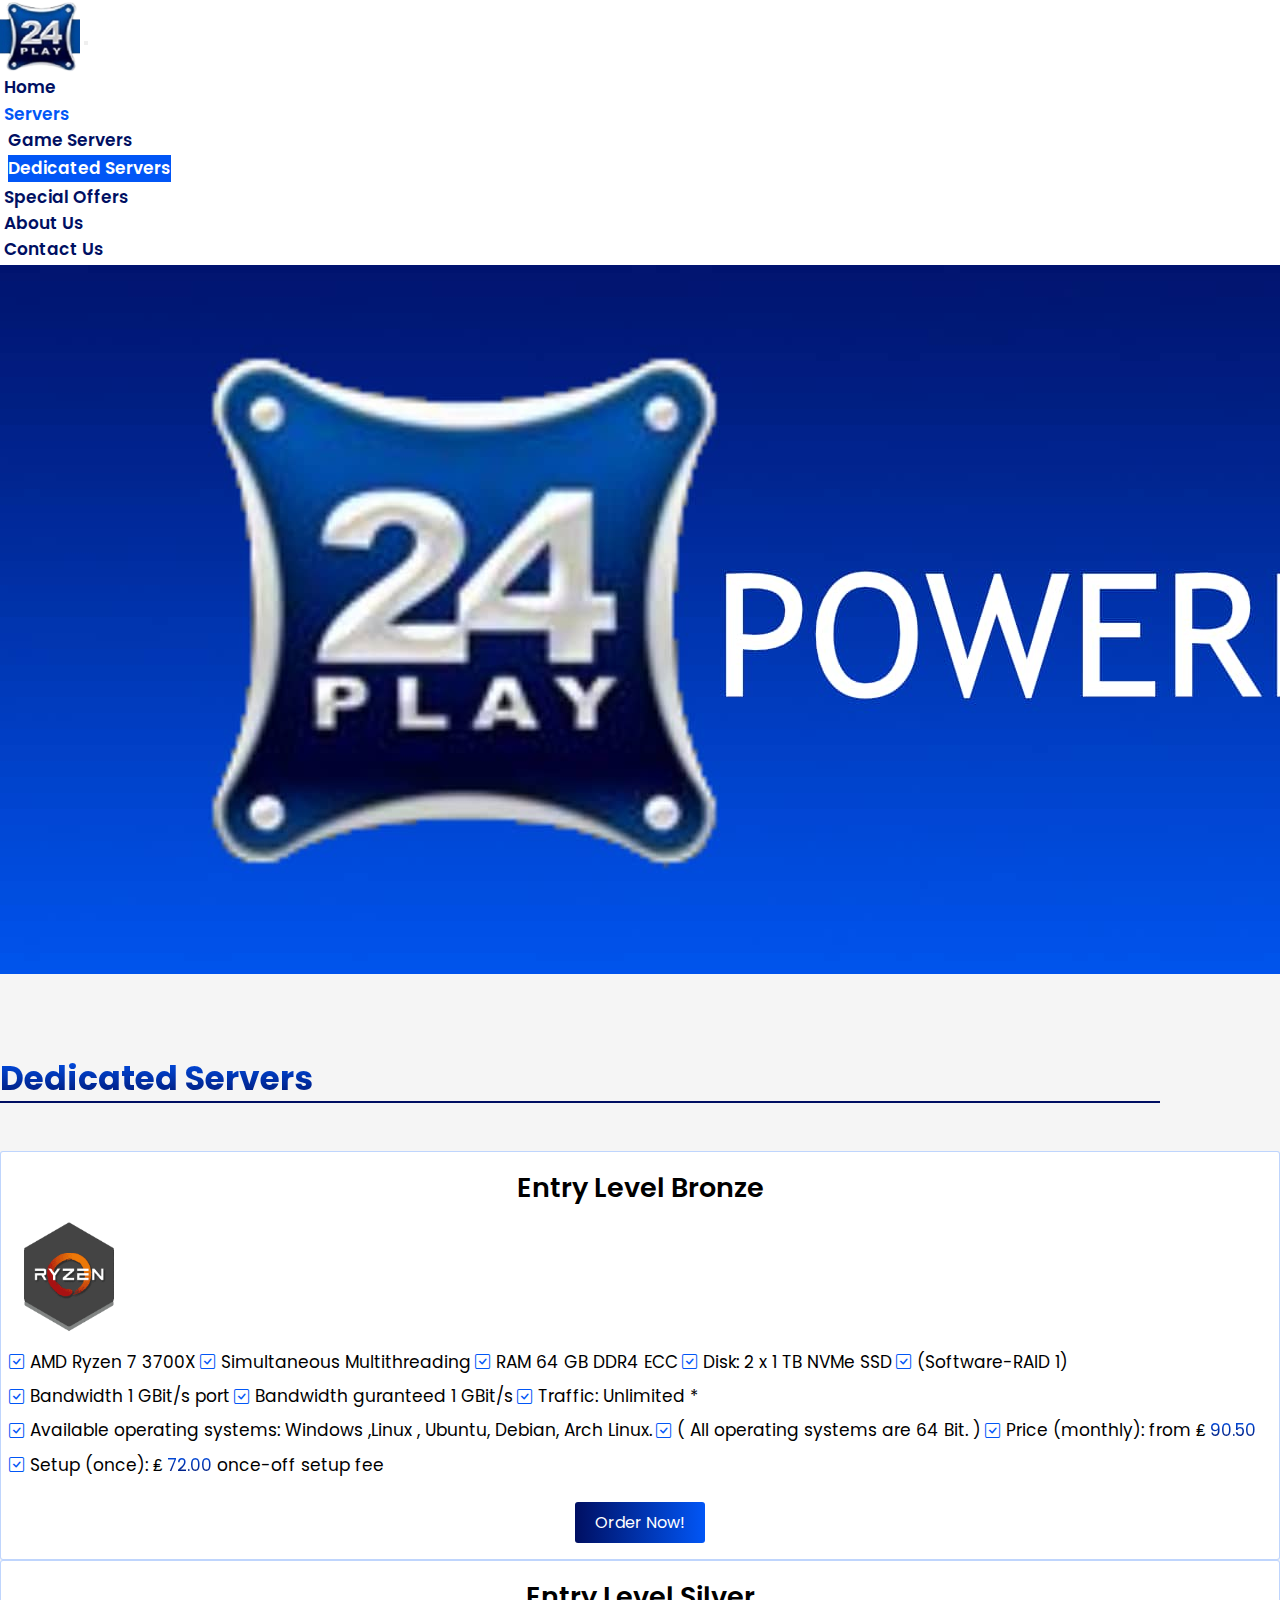
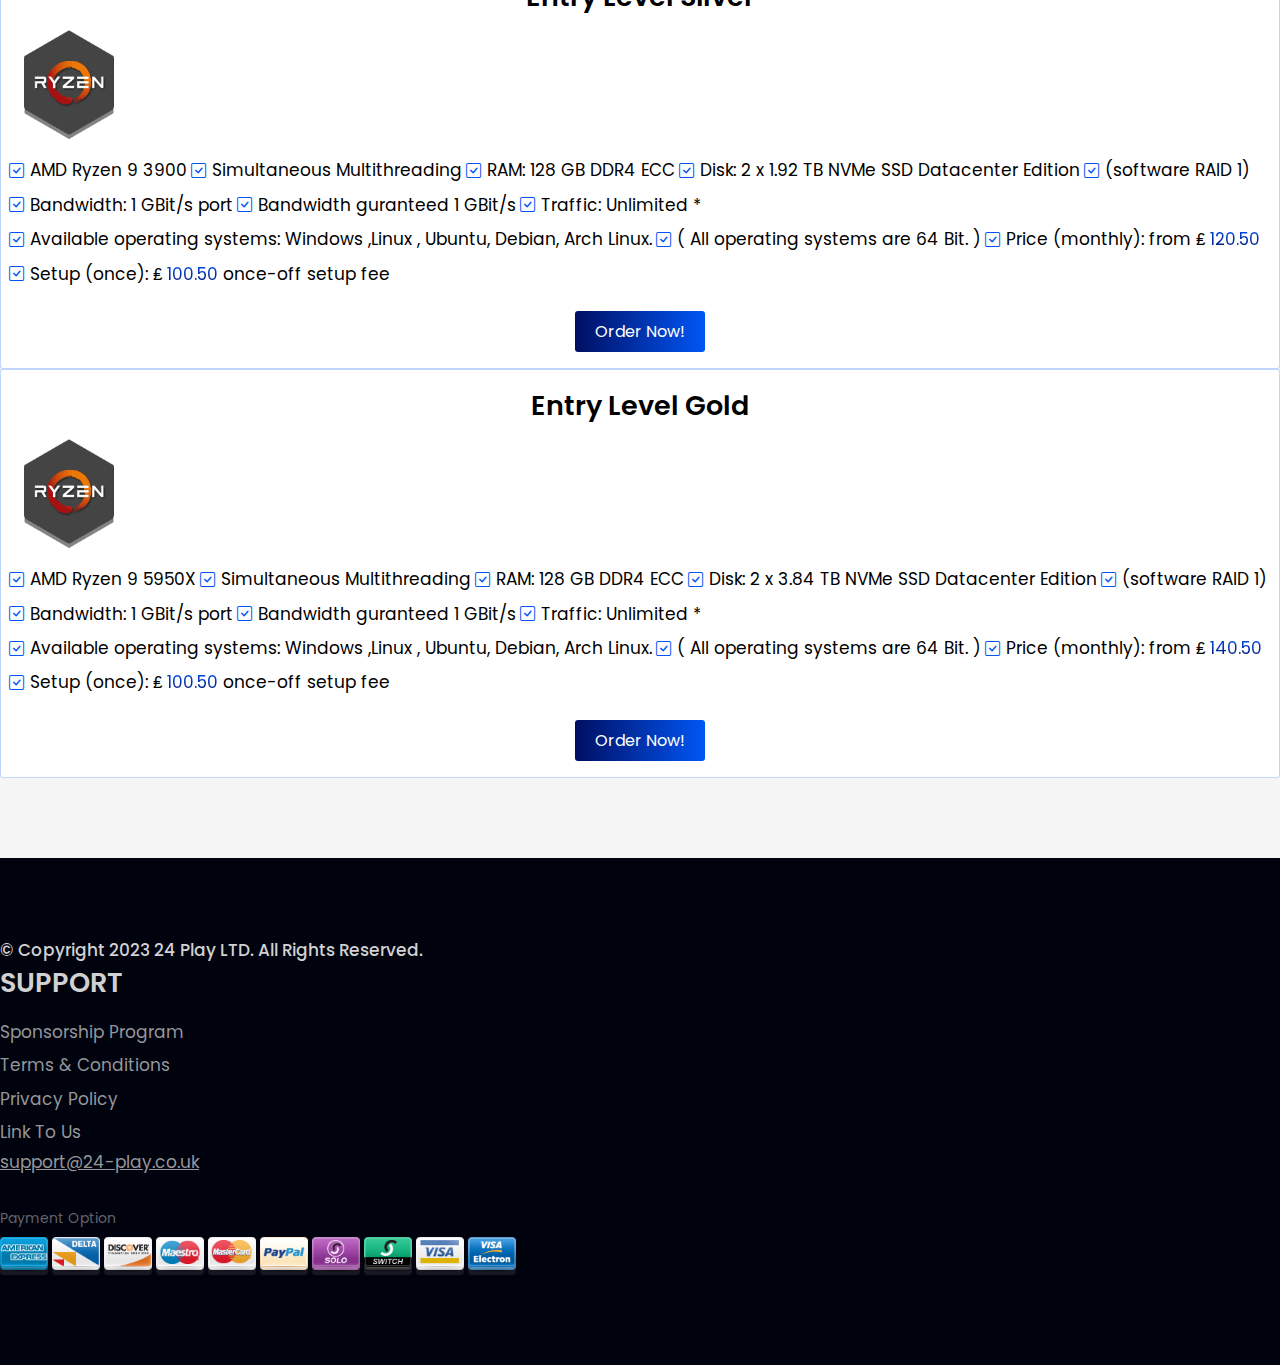
<file: dedicatedserver.html>
<!DOCTYPE html>
<html lang="en">
<head>
    <meta charset="UTF-8">
    <meta http-equiv="X-UA-Compatible" content="IE=edge">
    <meta name="viewport" content="width=device-width, initial-scale=1.0">
    <title>Dedicated Server | 24 Play Ltd.</title>
    <!-- Title -->

    <meta name="description" content="24-Play for all your game server needs. 24-Play is a company run by gamers for gamers, 24-Play game servers run games including Dayz, Gmod, Ark:SE, CS:GO, CS:S. If the game server you require isn't listed get in touch with 24-Play because here at 24-Play we are always happy to consider adding new game servers to suit all gamers tastes and needs. 24-Play also supply voice servers with our game servers and for the complete clan package you can rent a 24-Play web server to compliment the game server you have. With a high level of friendly, quick and to-the-point support your game server, voice server and web server is always in good hands with 24-Play.">
    <meta name="keywords" content="24 Play, Game, Clan, Servers, rent, rental, low ping, hit reg, quality, reliable, low price, hosting, cod, css, ARK:SE, GMOD, counter-strike, RUST, CS:GO, Arma 3, Sniper Elite V2, Killing Floor 2, Left 4 Dead 2, Valheim" />
    <meta NAME="rating" CONTENT="General">
    <meta NAME="expires" CONTENT="never">
    <meta NAME="language" CONTENT="english">
    <meta NAME="distribution" CONTENT="Global">
    <meta name="robots" content="index,follow" />
    <meta name="revisit-after" content="5 Days" />
    <meta NAME="email" CONTENT="admin@24-play.co.uk">
    <meta NAME="author" CONTENT="24-Play Ltd www.24-play.co.uk">
    <meta NAME="publisher" CONTENT="24-Play Servers Ltd">
    <meta NAME="copyright" CONTENT="Copyright 2023 - 24-Play Servers Ltd">
    <!-- MetaElements -->

    <link rel="icon" href="images/favIcon.jpg">
    <!-- FavIcon -->

    <link href="https://fonts.googleapis.com/css2?family=Permanent+Marker&family=Poppins:wght@100;200;300;400;500;600;700;800;900&display=swap" rel="stylesheet">
    <!-- FontFailiy -->

    <link rel="stylesheet" href="https://cdnjs.cloudflare.com/ajax/libs/font-awesome/6.2.1/css/all.min.css" integrity="sha512-MV7K8+y+gLIBoVD59lQIYicR65iaqukzvf/nwasF0nqhPay5w/9lJmVM2hMDcnK1OnMGCdVK+iQrJ7lzPJQd1w==" crossorigin="anonymous" referrerpolicy="no-referrer" />
    <link rel="stylesheet" href="https://cdn.jsdelivr.net/npm/bootstrap-icons@1.10.3/font/bootstrap-icons.css">
    <!-- Icons -->

    <link href="https://cdn.jsdelivr.net/npm/bootstrap@5.2.3/dist/css/bootstrap.min.css" rel="stylesheet" integrity="sha384-rbsA2VBKQhggwzxH7pPCaAqO46MgnOM80zW1RWuH61DGLwZJEdK2Kadq2F9CUG65" crossorigin="anonymous">
    <!-- Bootstrap_5.2 -->

    <link rel="stylesheet" href="css/style.css">
    <!-- MainStyleSheet -->

    <link rel="stylesheet" href="css/responsive.css">
    <!-- ResponsiveStyleSheet -->
</head>
<body>
    <!-- HeaderAreaStart -->
    <header>
        <nav class="navbar navbar-expand-lg myNavbar">
            <div class="container">
              <a class="navbar-brand myLogo" href="./index.html">
                <img src="images/logo.png" class="img-fluid" alt="MainLogo"/>
              </a>
              <button class="navbar-toggler" type="button" data-bs-toggle="collapse" data-bs-target="#myMobileMenu" aria-controls="myMobileMenu" aria-expanded="false" aria-label="Toggle navigation">
                <i class="fa-solid fa-bars"></i>
              </button>
              <div class="collapse navbar-collapse" id="myMobileMenu">
                <ul class="navbar-nav mainHeaderUl ms-auto mb-2 mb-lg-0">
                  <li class="nav-item">
                    <a class="nav-link" href="./index.html">Home</a>
                  </li>
                  <li class="nav-item dropdown">
                    <a class="nav-link dropdown-toggle active" href="#" role="button" data-bs-toggle="dropdown" aria-expanded="false">
                        Servers
                    </a>
                    <ul class="dropdown-menu">
                        <li>
                            <a class="dropdown-item" href="./gameserver.html">Game Servers</a>
                        </li>
                        <li>
                            <a class="dropdown-item active" href="./dedicatedserver.html">Dedicated Servers</a>
                        </li>
                    </ul>
                  </li>
                  <li class="nav-item">
                    <a class="nav-link" href="./special-offer.html">Special Offers</a>
                  </li>
                  <li class="nav-item">
                    <a class="nav-link" href="./about.html">About Us</a>
                  </li>
                  <li class="nav-item">
                    <a class="nav-link" href="./contact.html">Contact Us</a>
                  </li>
                </ul>
              </div>
            </div>
          </nav>
    </header>
    <!-- HeaderAreaEnd -->

    <!-- HeroAreaStart -->
    <section id="heroArea">
        <div class="banner">
            <img src="images/mainBanner.jpg" class="w-100 img-fluid" alt="main banner">
        </div>
    </section>
    <!-- HeroAreaEnd -->

    <!-- DedicatedServerAreaStart -->
    <main id="dedicatedServer" class="sectionWaysGap">
        <div class="container">
            <div class="row justify-content-center">
                <div class="col-xl-4 col-lg-5 col-sm-6 col-6">
                    <div class="sectionHeading">
                        <h3 class="textGradient">Dedicated Servers</h3>
                    </div>
                </div>
            </div>
            <div class="row sectionGap">
                <div class="col-lg-4">
                    <div class="dedicatedServerContent">
                        <h4 class="heading">Entry Level Bronze</h4>
                        <div class="img text-center">
                            <img src="images/amd-ryzen.png" class="img-fluid" alt="amd-ryzen"/>
                        </div>
                        <ul>
                            <li class="inFlex">
                                <i class="bi bi-check-square"></i>
                                <p>AMD Ryzen 7 3700X</p>
                            </li>
                            <li class="inFlex">
                                <i class="bi bi-check-square"></i>
                                <p>Simultaneous Multithreading</p>
                            </li>
                            <li class="inFlex">
                                <i class="bi bi-check-square"></i>
                                <p>RAM 64 GB DDR4 ECC</p>
                            </li>
                            <li class="inFlex">
                                <i class="bi bi-check-square"></i>
                                <p>Disk: 2 x 1 TB NVMe SSD</p>
                            </li>
                            <li class="inFlex">
                                <i class="bi bi-check-square"></i>
                                <p>(Software-RAID 1)</p>
                            </li>
                            <li class="inFlex">
                                <i class="bi bi-check-square"></i>
                                <p>Bandwidth 1 GBit/s port</p>
                            </li>
                            <li class="inFlex">
                                <i class="bi bi-check-square"></i>
                                <p>Bandwidth guranteed 1 GBit/s</p>
                            </li>
                            <li class="inFlex">
                                <i class="bi bi-check-square"></i>
                                <p>Traffic: Unlimited *</p>
                            </li>
                            <li class="inFlex">
                                <i class="bi bi-check-square"></i>
                                <p>
                                    Available operating systems: Windows ,Linux , Ubuntu, Debian, Arch Linux.
                                </p>
                            </li>
                            <li class="inFlex">
                                <i class="bi bi-check-square"></i>
                                <p>( All operating systems are 64 Bit. )</p>
                            </li>
                            <li class="inFlex">
                                <i class="bi bi-check-square"></i>
                                <p>
                                    Price (monthly): from
                                    <span class="currency">₤</span>
                                    <span class="amount textGradient">90.50</span>
                                </p>
                            </li>
                            <li class="inFlex">
                                <i class="bi bi-check-square"></i>
                                <p>
                                    Setup (once):
                                    <span class="currency">₤</span> 
                                    <span class="amount textGradient">72.00</span>
                                    once-off setup fee
                                </p>
                            </li>
                        </ul>
                        <div class="dedicatedAction">
                            <a href="https://www.24-play.co.uk/store/index.php?rp=/store/dedicated-servers/amd-ryzen-7" class="index btnModelOne colorGradient">
                                <span>order now!</span>
                                <i class="fa-solid fa-cart-shopping"></i>
                            </a>
                        </div>
                    </div>
                </div>
                <div class="col-lg-4 gap">
                    <div class="dedicatedServerContent">
                        <h4 class="heading">Entry Level Silver</h4>
                        <div class="img text-center">
                            <img src="images/amd-ryzen.png" class="img-fluid" alt="amd-ryzen"/>
                        </div>
                        <ul>
                            <li class="inFlex">
                                <i class="bi bi-check-square"></i>
                                <p>AMD Ryzen 9 3900</p>
                            </li>
                            <li class="inFlex">
                                <i class="bi bi-check-square"></i>
                                <p>Simultaneous Multithreading</p>
                            </li>
                            <li class="inFlex">
                                <i class="bi bi-check-square"></i>
                                <p>RAM: 128 GB DDR4 ECC</p>
                            </li>
                            <li class="inFlex">
                                <i class="bi bi-check-square"></i>
                                <p>Disk: 2 x 1.92 TB NVMe SSD Datacenter Edition</p>
                            </li>
                            <li class="inFlex">
                                <i class="bi bi-check-square"></i>
                                <p>(software RAID 1)</p>
                            </li>
                            <li class="inFlex">
                                <i class="bi bi-check-square"></i>
                                <p>Bandwidth: 1 GBit/s port</p>
                            </li>
                            <li class="inFlex">
                                <i class="bi bi-check-square"></i>
                                <p>Bandwidth guranteed 1 GBit/s</p>
                            </li>
                            <li class="inFlex">
                                <i class="bi bi-check-square"></i>
                                <p>Traffic: Unlimited *</p>
                            </li>
                            <li class="inFlex">
                                <i class="bi bi-check-square"></i>
                                <p>
                                    Available operating systems: Windows ,Linux , Ubuntu, Debian, Arch Linux.
                                </p>
                            </li>
                            <li class="inFlex">
                                <i class="bi bi-check-square"></i>
                                <p>( All operating systems are 64 Bit. )</p>
                            </li>
                            <li class="inFlex">
                                <i class="bi bi-check-square"></i>
                                <p>
                                    Price (monthly): from
                                    <span class="currency">₤</span>
                                    <span class="amount textGradient">120.50</span>
                                </p>
                            </li>
                            <li class="inFlex">
                                <i class="bi bi-check-square"></i>
                                <p>
                                    Setup (once):
                                    <span class="currency">₤</span> 
                                    <span class="amount textGradient">100.50</span>
                                    once-off setup fee
                                </p>
                            </li>
                        </ul>
                        <div class="dedicatedAction">
                            <a href="https://www.24-play.co.uk/store/index.php?rp=/store/dedicated-servers/amd-ryzen-9-3900" class="index btnModelOne colorGradient">
                                <span>order now!</span>
                                <i class="fa-solid fa-cart-shopping"></i>
                            </a>
                        </div>
                    </div>
                </div>
                <div class="col-lg-4 gap">
                    <div class="dedicatedServerContent">
                        <h4 class="heading">Entry Level Gold</h4>
                        <div class="img text-center">
                            <img src="images/amd-ryzen.png" class="img-fluid" alt="amd-ryzen"/>
                        </div>
                        <ul>
                            <li class="inFlex">
                                <i class="bi bi-check-square"></i>
                                <p>AMD Ryzen 9 5950X</p>
                            </li>
                            <li class="inFlex">
                                <i class="bi bi-check-square"></i>
                                <p>Simultaneous Multithreading</p>
                            </li>
                            <li class="inFlex">
                                <i class="bi bi-check-square"></i>
                                <p>RAM: 128 GB DDR4 ECC</p>
                            </li>
                            <li class="inFlex">
                                <i class="bi bi-check-square"></i>
                                <p>Disk: 2 x 3.84 TB NVMe SSD Datacenter Edition</p>
                            </li>
                            <li class="inFlex">
                                <i class="bi bi-check-square"></i>
                                <p>(software RAID 1)</p>
                            </li>
                            <li class="inFlex">
                                <i class="bi bi-check-square"></i>
                                <p>Bandwidth: 1 GBit/s port</p>
                            </li>
                            <li class="inFlex">
                                <i class="bi bi-check-square"></i>
                                <p>Bandwidth guranteed 1 GBit/s</p>
                            </li>
                            <li class="inFlex">
                                <i class="bi bi-check-square"></i>
                                <p>Traffic: Unlimited *</p>
                            </li>
                            <li class="inFlex">
                                <i class="bi bi-check-square"></i>
                                <p>
                                    Available operating systems: Windows ,Linux , Ubuntu, Debian, Arch Linux.
                                </p>
                            </li>
                            <li class="inFlex">
                                <i class="bi bi-check-square"></i>
                                <p>( All operating systems are 64 Bit. )</p>
                            </li>
                            <li class="inFlex">
                                <i class="bi bi-check-square"></i>
                                <p>
                                    Price (monthly): from
                                    <span class="currency">₤</span>
                                    <span class="amount textGradient">140.50</span>
                                </p>
                            </li>
                            <li class="inFlex">
                                <i class="bi bi-check-square"></i>
                                <p>
                                    Setup (once):
                                    <span class="currency">₤</span> 
                                    <span class="amount textGradient">100.50</span>
                                    once-off setup fee
                                </p>
                            </li>
                        </ul>
                        <div class="dedicatedAction">
                            <a href="https://www.24-play.co.uk/store/index.php?rp=/store/dedicated-servers/amd-ryzen-9-5950x" class="index btnModelOne colorGradient">
                                <span>order now!</span>
                                <i class="fa-solid fa-cart-shopping"></i>
                            </a>
                        </div>
                    </div>
                </div>
            </div>
        </div>
    </main>
    <!-- DedicatedServerAreaEnd -->

    <!-- FooterAreaStart -->
    <footer class="sectionWaysGap">
        <div class="container">
            <div class="row">
                <div class="col-lg-5 align-self-center">
                    <div class="copyRight">
                        <span>&copy; Copyright 2023 24 Play LTD. All Rights Reserved.</span>
                    </div>
                </div>
                <div class="col-lg-3">
                    <div class="footerService">
                        <h4>support</h4>
                        <ul>
                            <li>
                                <a href="./sponsorship.html">sponsorship program</a>
                            </li>
                            <li>
                                <a href="./terms-&-condition.html">terms & conditions</a>
                            </li>
                            <li>
                                <a href="./privacy-policy.html">privacy policy</a>
                            </li>
                            <li>
                                <a href="./link-to-us.html">link to us</a>
                            </li>
                        </ul>
                    </div>
                </div>
                <div class="col-lg-4">
                    <div class="footerLinks">
                        <div class="supportMail">
                            <a href="mailto:support@24-play.co.uk">
                                support@24-play.co.uk
                            </a>
                        </div>
                        <div class="footerSocialLinks">
                            <ul class="inFlex">
                                <li>
                                    <a title="facebook" href="#">
                                        <i class="fa-brands fa-square-facebook"></i>
                                    </a>
                                </li>
                                <li>
                                    <a title="twitter" href="https://twitter.com/24PlayLtd">
                                        <i class="fa-brands fa-square-twitter"></i>
                                    </a>
                                </li>
                                <li>
                                    <a title="linkedIn" href="#">
                                        <i class="fa-brands fa-linkedin"></i>
                                    </a>
                                </li>
                                <li>
                                    <a title="discord" href="https://discord.gg/VyV56aE2DF">
                                        <i class="fa-brands fa-discord"></i>
                                    </a>
                                </li>
                            </ul>
                        </div>
                        <div class="paymentOption">
                            <p>payment option</p>
                            <ul class="inFlex">
                                <li>
                                    <img src="images/pay-card/1.png" class="img-fluid" alt="pay-card"/>
                                </li>
                                <li>
                                    <img src="images/pay-card/2.png" class="img-fluid" alt="pay-card"/>
                                </li>
                                <li>
                                    <img src="images/pay-card/3.png" class="img-fluid" alt="pay-card"/>
                                </li>
                                <li>
                                    <img src="images/pay-card/4.png" class="img-fluid" alt="pay-card"/>
                                </li>
                                <li>
                                    <img src="images/pay-card/5.png" class="img-fluid" alt="pay-card"/>
                                </li>
                            </ul>
                            <ul class="inFlex">
                                <li>
                                    <img src="images/pay-card/6.png" class="img-fluid" alt="pay-card"/>
                                </li>
                                <li>
                                    <img src="images/pay-card/7.png" class="img-fluid" alt="pay-card"/>
                                </li>
                                <li>
                                    <img src="images/pay-card/8.png" class="img-fluid" alt="pay-card"/>
                                </li>
                                <li>
                                    <img src="images/pay-card/9.png" class="img-fluid" alt="pay-card"/>
                                </li>
                                <li>
                                    <img src="images/pay-card/10.png" class="img-fluid" alt="pay-card"/>
                                </li>
                            </ul>
                        </div>
                    </div>
                </div>
            </div>
        </div>
    </footer>
    <!-- FooterAreaEnd -->


    <script src="https://code.jquery.com/jquery-1.12.4.min.js" integrity="sha256-ZosEbRLbNQzLpnKIkEdrPv7lOy9C27hHQ+Xp8a4MxAQ=" crossorigin="anonymous"></script>
    <!-- JqueryVersion -->
    
    <script src="https://cdn.jsdelivr.net/npm/bootstrap@5.2.3/dist/js/bootstrap.bundle.min.js" integrity="sha384-kenU1KFdBIe4zVF0s0G1M5b4hcpxyD9F7jL+jjXkk+Q2h455rYXK/7HAuoJl+0I4" crossorigin="anonymous"></script>
    <!-- Bootstrap_5.2 -->

    <script src="js/script.js"></script>
    <!-- MainScriptSheet -->
</body>
</html>
</file>
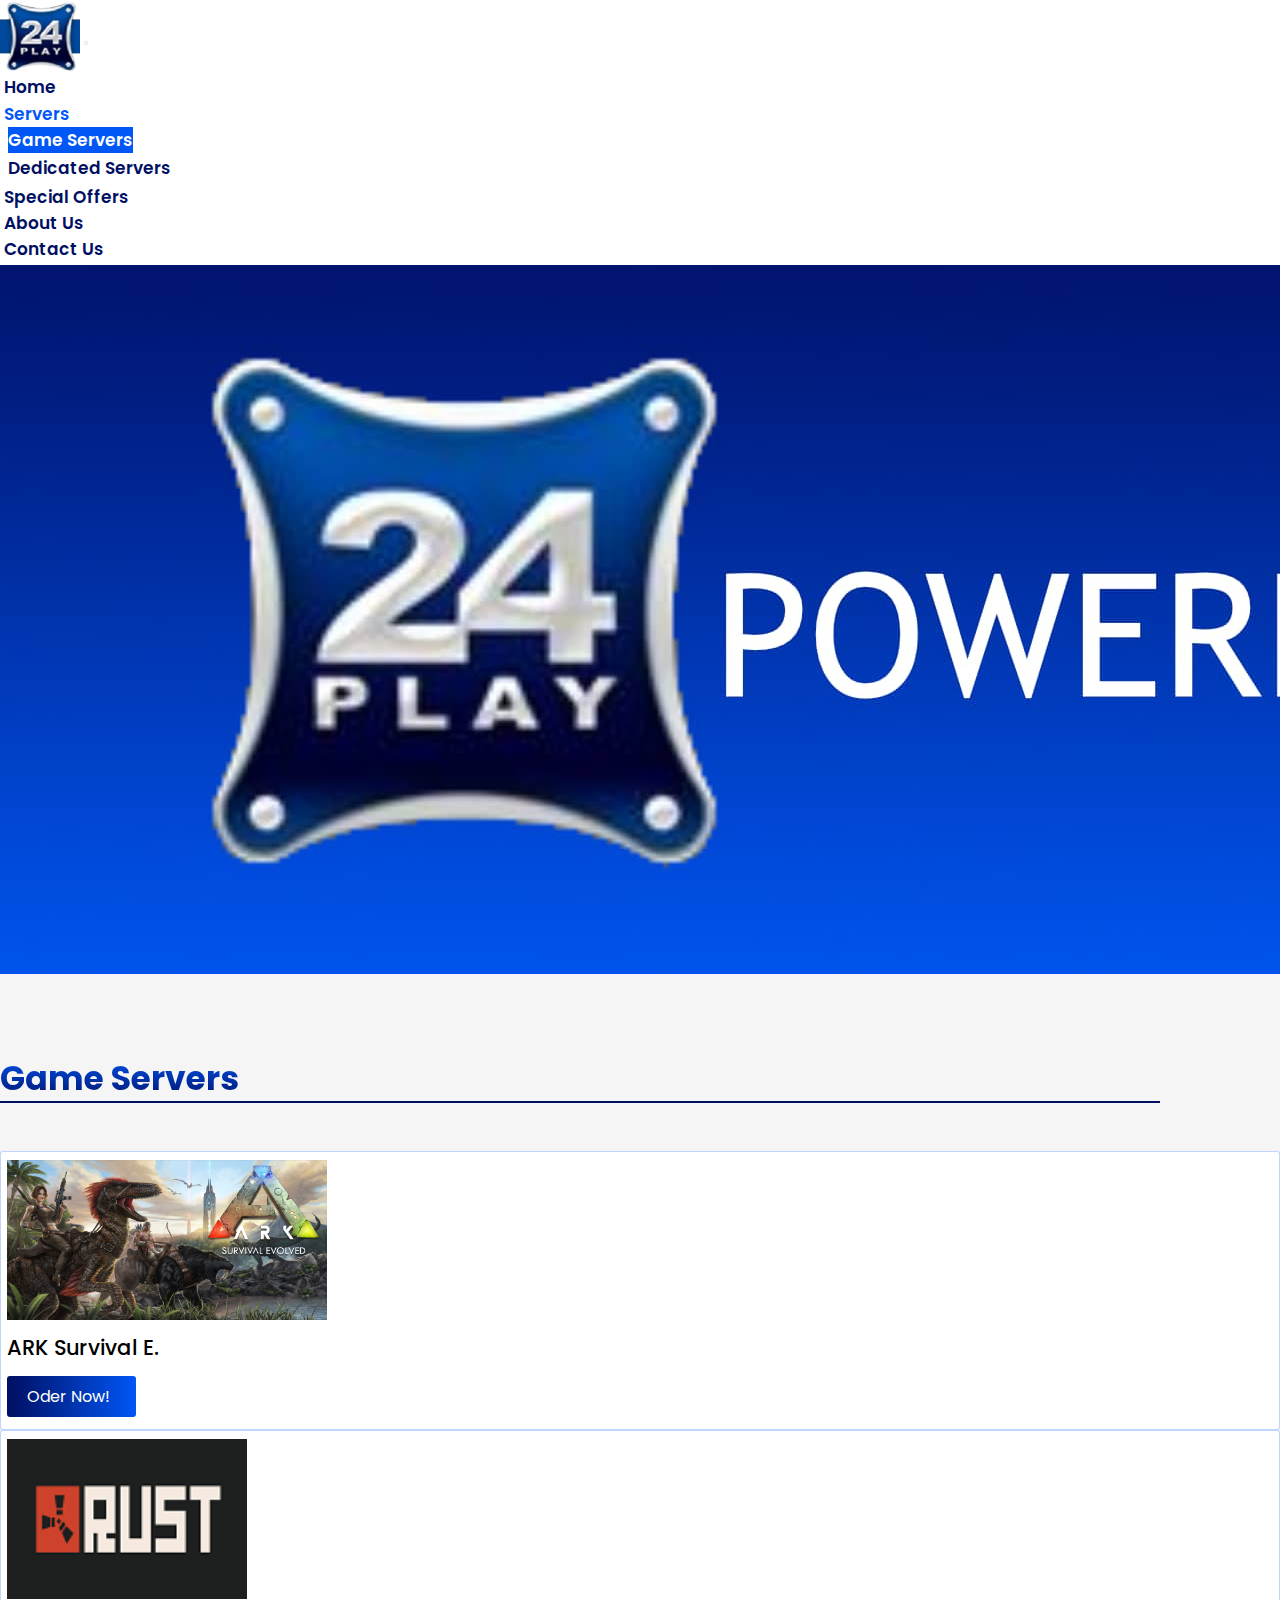
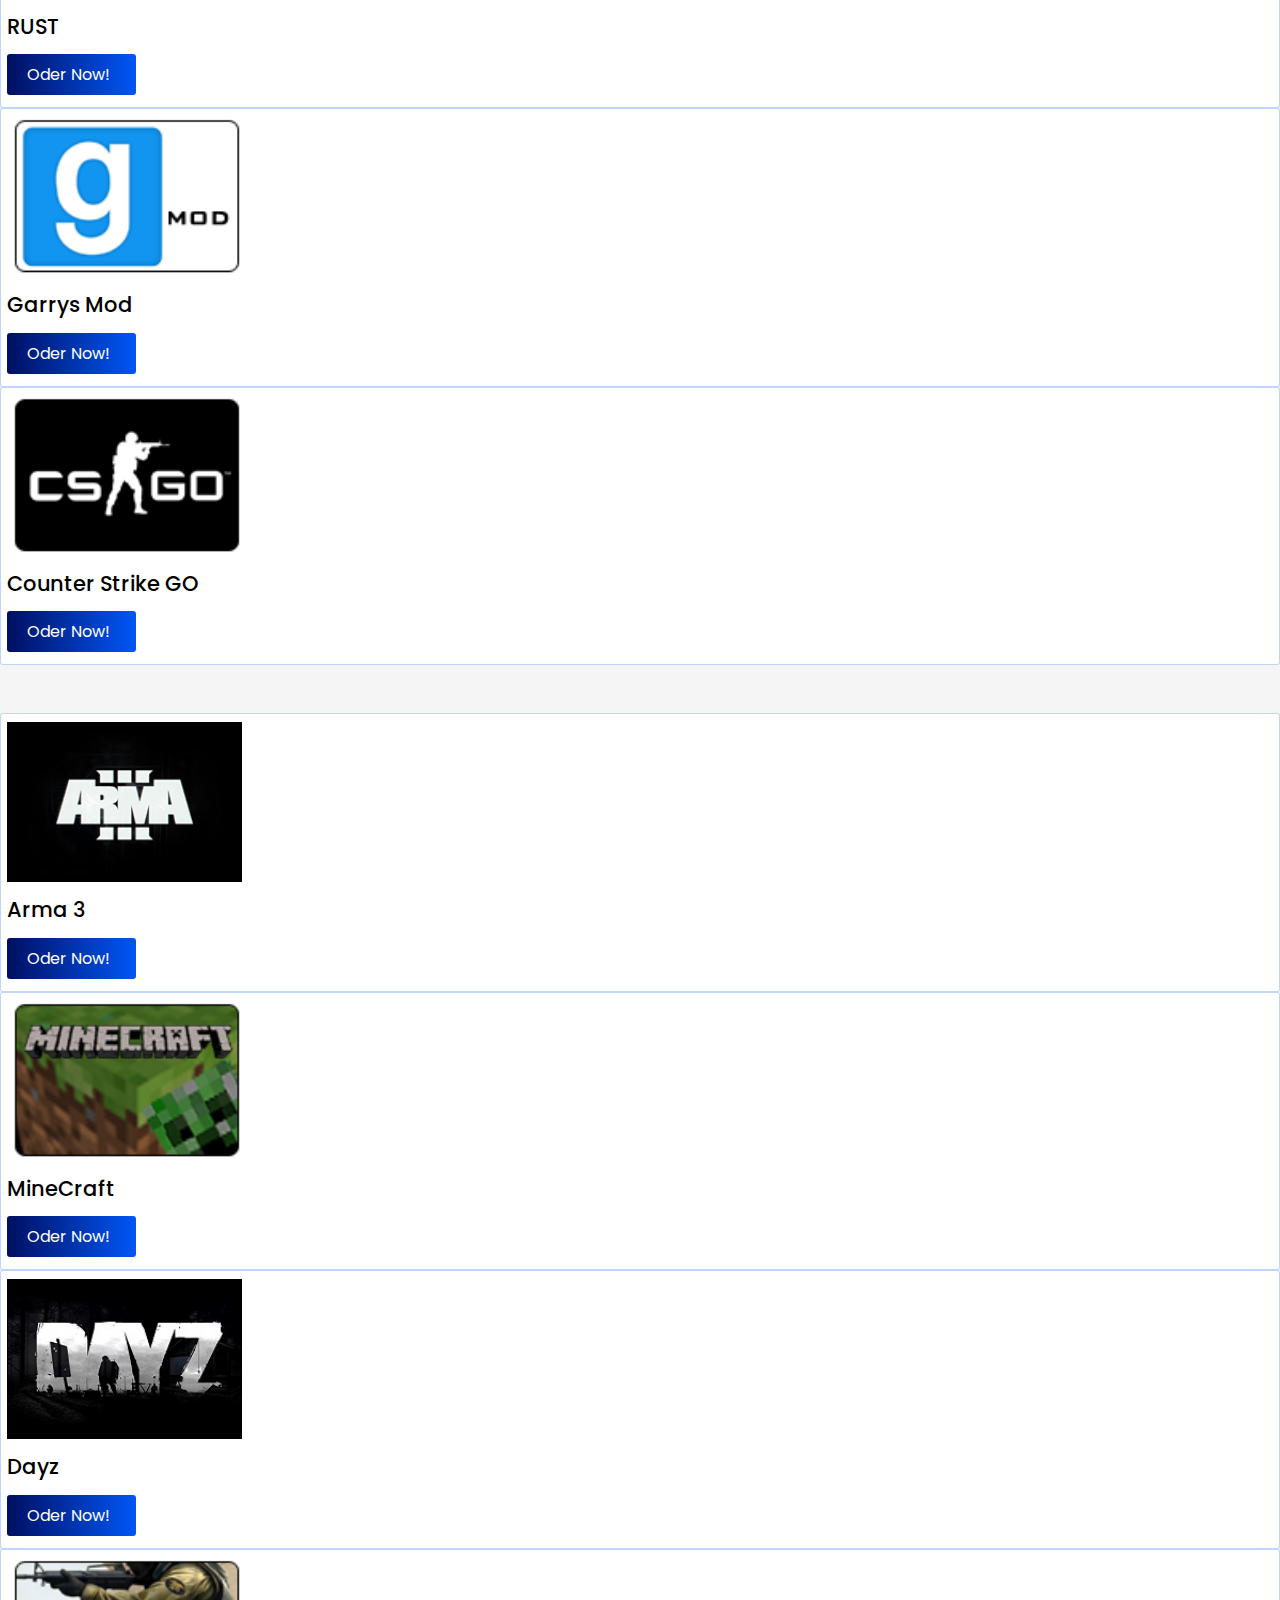
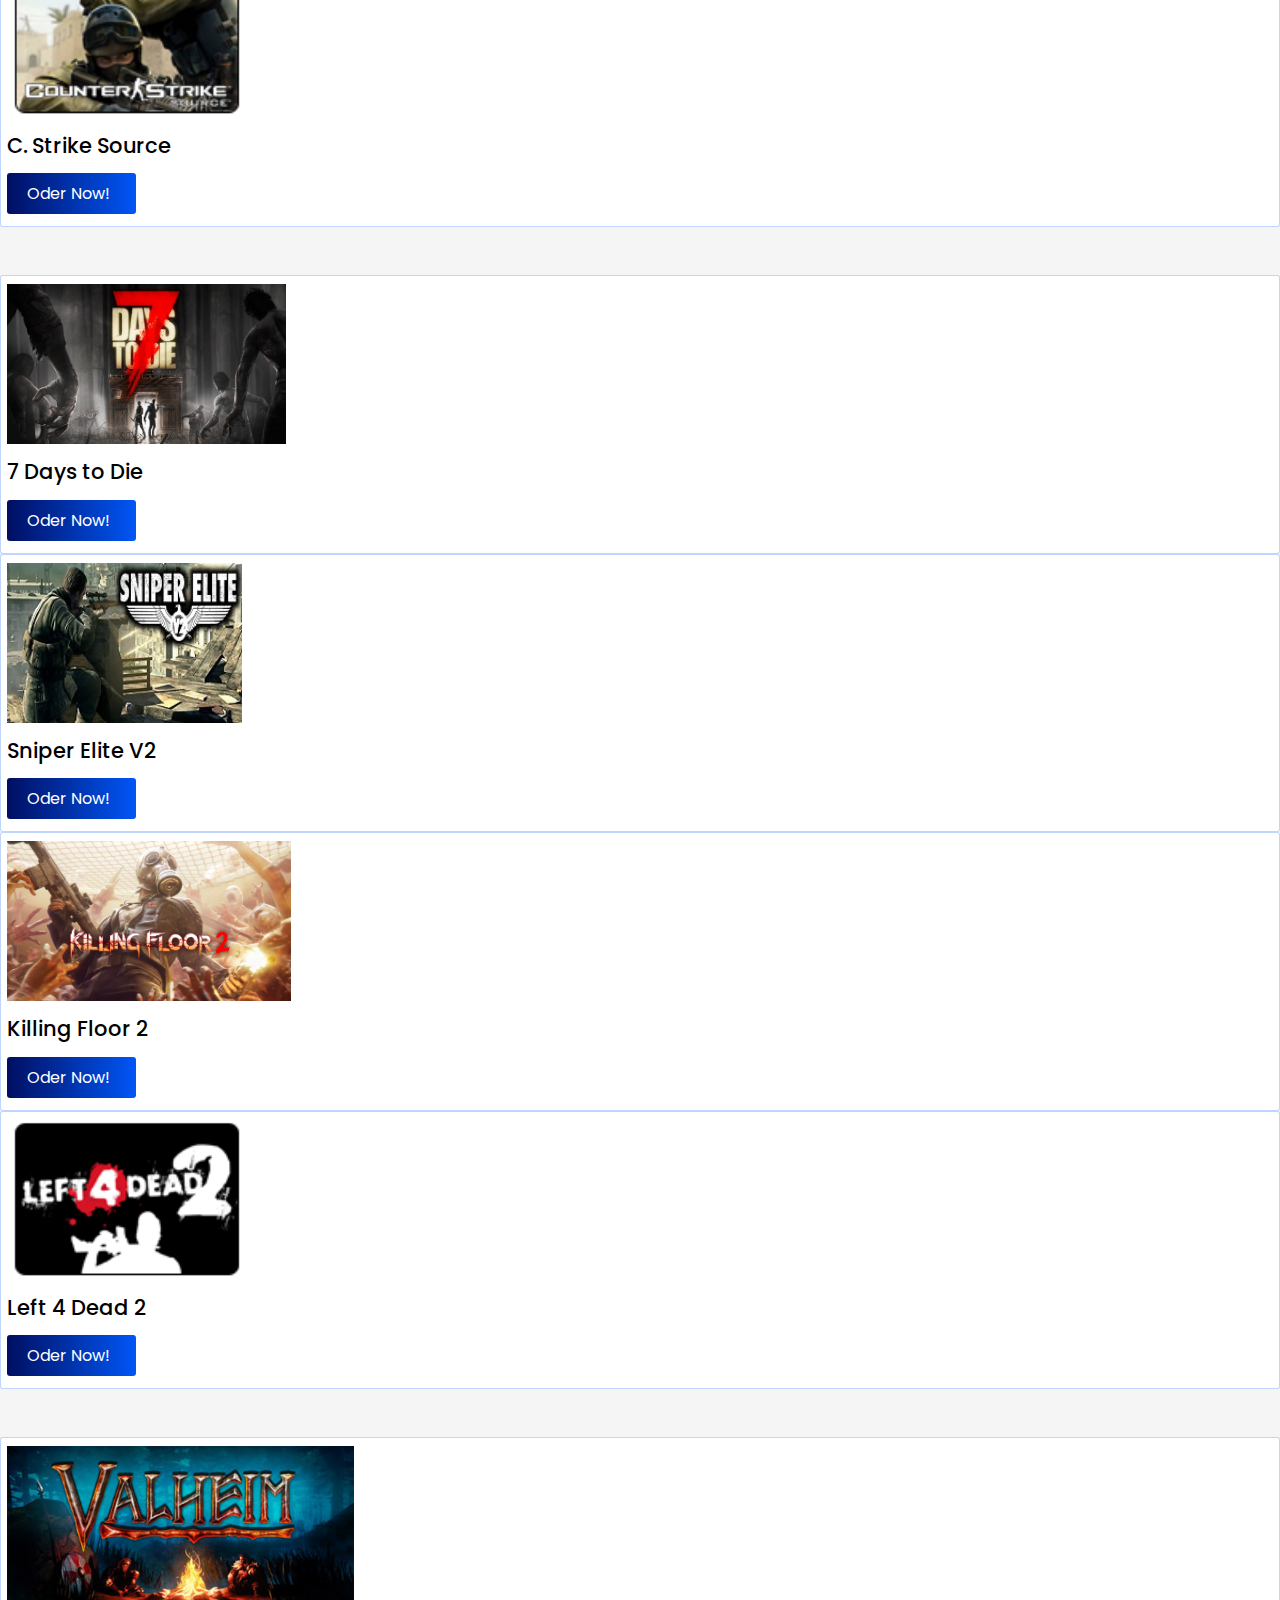
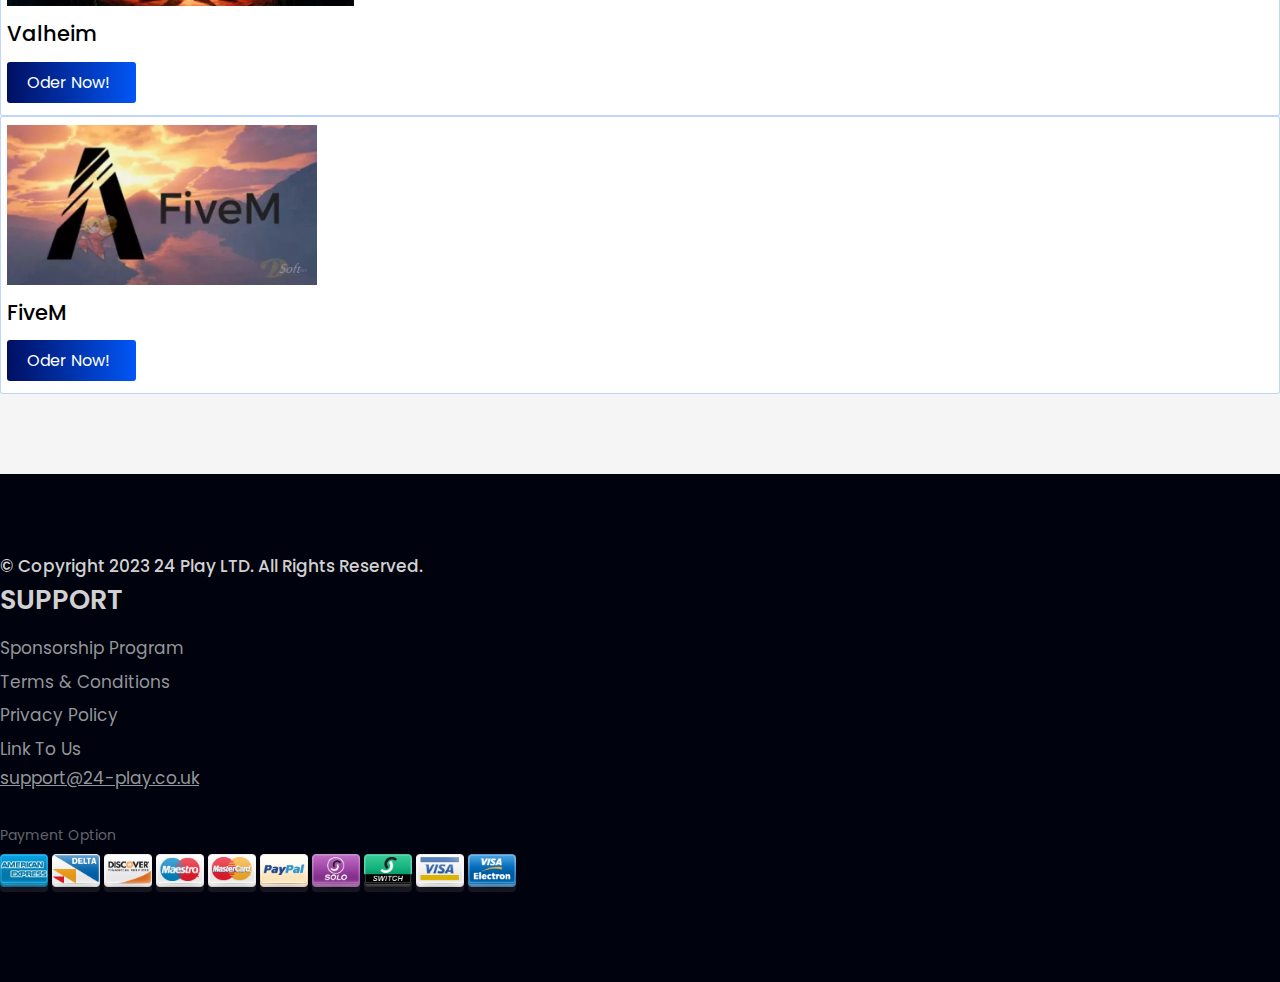
<file: gameserver.html>
<!DOCTYPE html>
<html lang="en">
<head>
    <meta charset="UTF-8">
    <meta http-equiv="X-UA-Compatible" content="IE=edge">
    <meta name="viewport" content="width=device-width, initial-scale=1.0">
    <title>Game Server | 24 Play Ltd.</title>
    <!-- Title -->

    <meta name="description" content="24-Play for all your game server needs. 24-Play is a company run by gamers for gamers, 24-Play game servers run games including Dayz, Gmod, Ark:SE, CS:GO, CS:S. If the game server you require isn't listed get in touch with 24-Play because here at 24-Play we are always happy to consider adding new game servers to suit all gamers tastes and needs. 24-Play also supply voice servers with our game servers and for the complete clan package you can rent a 24-Play web server to compliment the game server you have. With a high level of friendly, quick and to-the-point support your game server, voice server and web server is always in good hands with 24-Play.">
    <meta name="keywords" content="24 Play, Game, Clan, Servers, rent, rental, low ping, hit reg, quality, reliable, low price, hosting, cod, css, ARK:SE, GMOD, counter-strike, RUST, CS:GO, Arma 3, Sniper Elite V2, Killing Floor 2, Left 4 Dead 2, Valheim" />
    <meta NAME="rating" CONTENT="General">
    <meta NAME="expires" CONTENT="never">
    <meta NAME="language" CONTENT="english">
    <meta NAME="distribution" CONTENT="Global">
    <meta name="robots" content="index,follow" />
    <meta name="revisit-after" content="5 Days" />
    <meta NAME="email" CONTENT="admin@24-play.co.uk">
    <meta NAME="author" CONTENT="24-Play Ltd www.24-play.co.uk">
    <meta NAME="publisher" CONTENT="24-Play Servers Ltd">
    <meta NAME="copyright" CONTENT="Copyright 2023 - 24-Play Servers Ltd">
    <!-- MetaElements -->

    <link rel="icon" href="images/favIcon.jpg">
    <!-- FavIcon -->

    <link href="https://fonts.googleapis.com/css2?family=Permanent+Marker&family=Poppins:wght@100;200;300;400;500;600;700;800;900&display=swap" rel="stylesheet">
    <!-- FontFailiy -->

    <link rel="stylesheet" href="https://cdnjs.cloudflare.com/ajax/libs/font-awesome/6.2.1/css/all.min.css" integrity="sha512-MV7K8+y+gLIBoVD59lQIYicR65iaqukzvf/nwasF0nqhPay5w/9lJmVM2hMDcnK1OnMGCdVK+iQrJ7lzPJQd1w==" crossorigin="anonymous" referrerpolicy="no-referrer" />
    <link rel="stylesheet" href="https://cdn.jsdelivr.net/npm/bootstrap-icons@1.10.3/font/bootstrap-icons.css">
    <!-- Icons -->

    <link href="https://cdn.jsdelivr.net/npm/bootstrap@5.2.3/dist/css/bootstrap.min.css" rel="stylesheet" integrity="sha384-rbsA2VBKQhggwzxH7pPCaAqO46MgnOM80zW1RWuH61DGLwZJEdK2Kadq2F9CUG65" crossorigin="anonymous">
    <!-- Bootstrap_5.2 -->

    <link rel="stylesheet" href="css/style.css">
    <!-- MainStyleSheet -->

    <link rel="stylesheet" href="css/responsive.css">
    <!-- ResponsiveStyleSheet -->
</head>
<body>
    <!-- HeaderAreaStart -->
    <header>
        <nav class="navbar navbar-expand-lg myNavbar">
            <div class="container">
              <a class="navbar-brand myLogo" href="./index.html">
                <img src="images/logo.png" class="img-fluid" alt="MainLogo"/>
              </a>
              <button class="navbar-toggler" type="button" data-bs-toggle="collapse" data-bs-target="#myMobileMenu" aria-controls="myMobileMenu" aria-expanded="false" aria-label="Toggle navigation">
                <i class="fa-solid fa-bars"></i>
              </button>
              <div class="collapse navbar-collapse" id="myMobileMenu">
                <ul class="navbar-nav mainHeaderUl ms-auto mb-2 mb-lg-0">
                  <li class="nav-item">
                    <a class="nav-link" href="./index.html">Home</a>
                  </li>
                  <li class="nav-item dropdown">
                    <a class="nav-link dropdown-toggle active" href="#" role="button" data-bs-toggle="dropdown" aria-expanded="false">
                        Servers
                    </a>
                    <ul class="dropdown-menu">
                        <li>
                            <a class="dropdown-item active" href="./gameserver.html">Game Servers</a>
                        </li>
                        <li>
                            <a class="dropdown-item" href="./dedicatedserver.html">Dedicated Servers</a>
                        </li>
                    </ul>
                  </li>
                  <li class="nav-item">
                    <a class="nav-link" href="./special-offer.html">Special Offers</a>
                  </li>
                  <li class="nav-item">
                    <a class="nav-link" href="./about.html">About Us</a>
                  </li>
                  <li class="nav-item">
                    <a class="nav-link" href="./contact.html">Contact Us</a>
                  </li>
                </ul>
              </div>
            </div>
          </nav>
    </header>
    <!-- HeaderAreaEnd -->

    <!-- HeroAreaStart -->
    <section id="heroArea">
        <div class="banner">
            <img src="images/mainBanner.jpg" class="w-100 img-fluid" alt="main banner">
        </div>
    </section>
    <!-- HeroAreaEnd -->

    <!-- GameServerAreaStart -->
    <main id="gameServer" class="sectionWaysGap">
        <div class="container">
            <div class="row justify-content-center">
                <div class="col-xl-3 col-lg-4 col-md-5 col-sm-5 col-5">
                    <div class="sectionHeading">
                        <h3 class="textGradient">Game Servers</h3>
                    </div>
                </div>
            </div>
            <div class="row sectionGap mAc">
                <div class="col-lg-3 col-md-3 col-6">
                    <div class="cardContent">
                        <div class="img">
                            <img src="images/game-server/ark.jpg" class="img-fluid w-100" alt="ark image"/>
                        </div>
                        <div class="cardInner text-center">
                            <h5>ARK Survival E.</h5>
                            <div class="cardAction">
                                <a href="https://www.24-play.co.uk/store/index.php?rp=/store/game-servers/ark" class="btnModelOne colorGradient inFlex">
                                    <span>oder now!</span>
                                    <i class="fa-solid fa-cart-shopping"></i>
                                </a>
                            </div>
                        </div>
                    </div>
                </div>
                <div class="col-lg-3 col-md-3 col-6">
                    <div class="cardContent">
                        <div class="img">
                            <img src="images/game-server/rust.png" class="img-fluid w-100" alt="rust image"/>
                        </div>
                        <div class="cardInner text-center">
                            <h5>RUST</h5>
                            <div class="cardAction">
                                <a href="https://www.24-play.co.uk/store/index.php?rp=/store/game-servers/rust" class="btnModelOne colorGradient inFlex">
                                    <span>oder now!</span>
                                    <i class="fa-solid fa-cart-shopping"></i>
                                </a>
                            </div>
                        </div>
                    </div>
                </div>
                <div class="col-lg-3 col-md-3 col-6 mac">
                    <div class="cardContent">
                        <div class="img">
                            <img src="images/game-server/garrysmod.png" class="img-fluid w-100" alt="garrysmod image"/>
                        </div>
                        <div class="cardInner text-center">
                            <h5>Garrys Mod</h5>
                            <div class="cardAction">
                                <a href="https://www.24-play.co.uk/store/index.php?rp=/store/game-servers/garrys-mod" class="btnModelOne colorGradient inFlex">
                                    <span>oder now!</span>
                                    <i class="fa-solid fa-cart-shopping"></i>
                                </a>
                            </div>
                        </div>
                    </div>
                </div>
                <div class="col-lg-3 col-md-3 col-6 mac">
                    <div class="cardContent">
                        <div class="img">
                            <img src="images/game-server/csgo.png" class="img-fluid w-100" alt="csgo image"/>
                        </div>
                        <div class="cardInner text-center">
                            <h5>Counter Strike GO</h5>
                            <div class="cardAction">
                                <a href="https://www.24-play.co.uk/store/index.php?rp=/store/game-servers/counter-strike-go" class="btnModelOne colorGradient inFlex">
                                    <span>oder now!</span>
                                    <i class="fa-solid fa-cart-shopping"></i>
                                </a>
                            </div>
                        </div>
                    </div>
                </div>
            </div>
            <div class="row sectionGap mAc">
                <div class="col-lg-3 col-md-3 col-6">
                    <div class="cardContent">
                        <div class="img">
                            <img src="images/game-server/arma3.jpg" class="img-fluid w-100" alt="arma3 image"/>
                        </div>
                        <div class="cardInner text-center">
                            <h5>Arma 3</h5>
                            <div class="cardAction">
                                <a href="https://www.24-play.co.uk/store/index.php?rp=/store/game-servers/arma-3" class="btnModelOne colorGradient inFlex">
                                    <span>oder now!</span>
                                    <i class="fa-solid fa-cart-shopping"></i>
                                </a>
                            </div>
                        </div>
                    </div>
                </div>
                <div class="col-lg-3 col-md-3 col-6">
                    <div class="cardContent">
                        <div class="img">
                            <img src="images/game-server/mc.png" class="img-fluid w-100" alt="minecraft image"/>
                        </div>
                        <div class="cardInner text-center">
                            <h5>MineCraft</h5>
                            <div class="cardAction">
                                <a href="#" class="btnModelOne colorGradient inFlex">
                                    <span>oder now!</span>
                                    <i class="fa-solid fa-cart-shopping"></i>
                                </a>
                            </div>
                        </div>
                    </div>
                </div>
                <div class="col-lg-3 col-md-3 col-6 mac">
                    <div class="cardContent">
                        <div class="img">
                            <img src="images/game-server/dayz.jpg" class="img-fluid w-100" alt="dayz image"/>
                        </div>
                        <div class="cardInner text-center">
                            <h5>Dayz</h5>
                            <div class="cardAction">
                                <a href="https://www.24-play.co.uk/store/index.php?rp=/store/game-servers/dayz" class="btnModelOne colorGradient inFlex">
                                    <span>oder now!</span>
                                    <i class="fa-solid fa-cart-shopping"></i>
                                </a>
                            </div>
                        </div>
                    </div>
                </div>
                <div class="col-lg-3 col-md-3 col-6 mac">
                    <div class="cardContent">
                        <div class="img">
                            <img src="images/game-server/css.png" class="img-fluid w-100" alt="css image"/>
                        </div>
                        <div class="cardInner text-center">
                            <h5>C. Strike Source</h5>
                            <div class="cardAction">
                                <a href="https://www.24-play.co.uk/store/index.php?rp=/store/game-servers/counter-strike-source" class="btnModelOne colorGradient inFlex">
                                    <span>oder now!</span>
                                    <i class="fa-solid fa-cart-shopping"></i>
                                </a>
                            </div>
                        </div>
                    </div>
                </div>
            </div>
            <div class="row sectionGap mAc">
                <div class="col-lg-3 col-md-3 col-6">
                    <div class="cardContent">
                        <div class="img">
                            <img src="images/game-server/7dtd.jpg" class="img-fluid w-100" alt="7dtd image"/>
                        </div>
                        <div class="cardInner text-center">
                            <h5>7 Days to Die</h5>
                            <div class="cardAction">
                                <a href="https://www.24-play.co.uk/store/index.php?rp=/store/game-servers/7-days-to-die" class="btnModelOne colorGradient inFlex">
                                    <span>oder now!</span>
                                    <i class="fa-solid fa-cart-shopping"></i>
                                </a>
                            </div>
                        </div>
                    </div>
                </div>
                <div class="col-lg-3 col-md-3 col-6">
                    <div class="cardContent">
                        <div class="img">
                            <img src="images/game-server/selogo.jpg" class="img-fluid w-100" alt="selogo image"/>
                        </div>
                        <div class="cardInner text-center">
                            <h5>Sniper Elite V2</h5>
                            <div class="cardAction">
                                <a href="https://www.24-play.co.uk/store/index.php?rp=/store/game-servers/sniper-elite-v2" class="btnModelOne colorGradient inFlex">
                                    <span>oder now!</span>
                                    <i class="fa-solid fa-cart-shopping"></i>
                                </a>
                            </div>
                        </div>
                    </div>
                </div>
                <div class="col-lg-3 col-md-3 col-6 mac">
                    <div class="cardContent">
                        <div class="img">
                            <img src="images/game-server/killingfloor2.jpg" class="img-fluid w-100" alt="killingfloor2 image"/>
                        </div>
                        <div class="cardInner text-center">
                            <h5>Killing Floor 2</h5>
                            <div class="cardAction">
                                <a href="https://www.24-play.co.uk/store/index.php?rp=/store/game-servers/killing-floor-2" class="btnModelOne colorGradient inFlex">
                                    <span>oder now!</span>
                                    <i class="fa-solid fa-cart-shopping"></i>
                                </a>
                            </div>
                        </div>
                    </div>
                </div>
                <div class="col-lg-3 col-md-3 col-6 mac">
                    <div class="cardContent">
                        <div class="img">
                            <img src="images/game-server/l4d2.png" class="img-fluid w-100" alt="l4d2 image"/>
                        </div>
                        <div class="cardInner text-center">
                            <h5>Left 4 Dead 2</h5>
                            <div class="cardAction">
                                <a href="https://www.24-play.co.uk/store/index.php?rp=/store/game-servers/left-4-dead-2" class="btnModelOne colorGradient inFlex">
                                    <span>oder now!</span>
                                    <i class="fa-solid fa-cart-shopping"></i>
                                </a>
                            </div>
                        </div>
                    </div>
                </div>
            </div>
            <div class="row sectionGap mAc">
                <div class="col-lg-3 col-md-3 col-6">
                    <div class="cardContent">
                        <div class="img">
                            <img src="images/game-server/Valheim.jpg" class="img-fluid w-100" alt="Valheim image"/>
                        </div>
                        <div class="cardInner text-center">
                            <h5>Valheim</h5>
                            <div class="cardAction">
                                <a href="http://www.24-play.co.uk/store/index.php?rp=/store/game-servers/valheim-dedicated-game-server" class="btnModelOne colorGradient inFlex">
                                    <span>oder now!</span>
                                    <i class="fa-solid fa-cart-shopping"></i>
                                </a>
                            </div>
                        </div>
                    </div>
                </div>
                <div class="col-lg-3 col-md-3 col-6">
                    <div class="cardContent">
                        <div class="img">
                            <img src="images/game-server/FiveM.png" class="img-fluid w-100" alt="FiveM image"/>
                        </div>
                        <div class="cardInner text-center">
                            <h5>FiveM</h5>
                            <div class="cardAction">
                                <a href="https://www.24-play.co.uk/store/index.php?rp=/store/game-servers/fivem" class="btnModelOne colorGradient inFlex">
                                    <span>oder now!</span>
                                    <i class="fa-solid fa-cart-shopping"></i>
                                </a>
                            </div>
                        </div>
                    </div>
                </div>
            </div>
        </div>
    </main>
    <!-- GameServerAreaEnd -->

    <!-- FooterAreaStart -->
    <footer class="sectionWaysGap">
        <div class="container">
            <div class="row">
                <div class="col-lg-5 align-self-center">
                    <div class="copyRight">
                        <span>&copy; Copyright 2023 24 Play LTD. All Rights Reserved.</span>
                    </div>
                </div>
                <div class="col-lg-3">
                    <div class="footerService">
                        <h4>support</h4>
                        <ul>
                            <li>
                                <a href="./sponsorship.html">sponsorship program</a>
                            </li>
                            <li>
                                <a href="./terms-&-condition.html">terms & conditions</a>
                            </li>
                            <li>
                                <a href="./privacy-policy.html">privacy policy</a>
                            </li>
                            <li>
                                <a href="./link-to-us.html">link to us</a>
                            </li>
                        </ul>
                    </div>
                </div>
                <div class="col-lg-4">
                    <div class="footerLinks">
                        <div class="supportMail">
                            <a href="mailto:support@24-play.co.uk">
                                support@24-play.co.uk
                            </a>
                        </div>
                        <div class="footerSocialLinks">
                            <ul class="inFlex">
                                <li>
                                    <a title="facebook" href="#">
                                        <i class="fa-brands fa-square-facebook"></i>
                                    </a>
                                </li>
                                <li>
                                    <a title="twitter" href="https://twitter.com/24PlayLtd">
                                        <i class="fa-brands fa-square-twitter"></i>
                                    </a>
                                </li>
                                <li>
                                    <a title="linkedIn" href="#">
                                        <i class="fa-brands fa-linkedin"></i>
                                    </a>
                                </li>
                                <li>
                                    <a title="discord" href="https://discord.gg/VyV56aE2DF">
                                        <i class="fa-brands fa-discord"></i>
                                    </a>
                                </li>
                            </ul>
                        </div>
                        <div class="paymentOption">
                            <p>payment option</p>
                            <ul class="inFlex">
                                <li>
                                    <img src="images/pay-card/1.png" class="img-fluid" alt="pay-card"/>
                                </li>
                                <li>
                                    <img src="images/pay-card/2.png" class="img-fluid" alt="pay-card"/>
                                </li>
                                <li>
                                    <img src="images/pay-card/3.png" class="img-fluid" alt="pay-card"/>
                                </li>
                                <li>
                                    <img src="images/pay-card/4.png" class="img-fluid" alt="pay-card"/>
                                </li>
                                <li>
                                    <img src="images/pay-card/5.png" class="img-fluid" alt="pay-card"/>
                                </li>
                            </ul>
                            <ul class="inFlex">
                                <li>
                                    <img src="images/pay-card/6.png" class="img-fluid" alt="pay-card"/>
                                </li>
                                <li>
                                    <img src="images/pay-card/7.png" class="img-fluid" alt="pay-card"/>
                                </li>
                                <li>
                                    <img src="images/pay-card/8.png" class="img-fluid" alt="pay-card"/>
                                </li>
                                <li>
                                    <img src="images/pay-card/9.png" class="img-fluid" alt="pay-card"/>
                                </li>
                                <li>
                                    <img src="images/pay-card/10.png" class="img-fluid" alt="pay-card"/>
                                </li>
                            </ul>
                        </div>
                    </div>
                </div>
            </div>
        </div>
    </footer>
    <!-- FooterAreaEnd -->

    <script src="https://code.jquery.com/jquery-1.12.4.min.js" integrity="sha256-ZosEbRLbNQzLpnKIkEdrPv7lOy9C27hHQ+Xp8a4MxAQ=" crossorigin="anonymous"></script>
    <!-- JqueryVersion -->
    
    <script src="https://cdn.jsdelivr.net/npm/bootstrap@5.2.3/dist/js/bootstrap.bundle.min.js" integrity="sha384-kenU1KFdBIe4zVF0s0G1M5b4hcpxyD9F7jL+jjXkk+Q2h455rYXK/7HAuoJl+0I4" crossorigin="anonymous"></script>
    <!-- Bootstrap_5.2 -->

    <script src="js/script.js"></script>
    <!-- MainScriptSheet -->
</body>
</html>
</file>
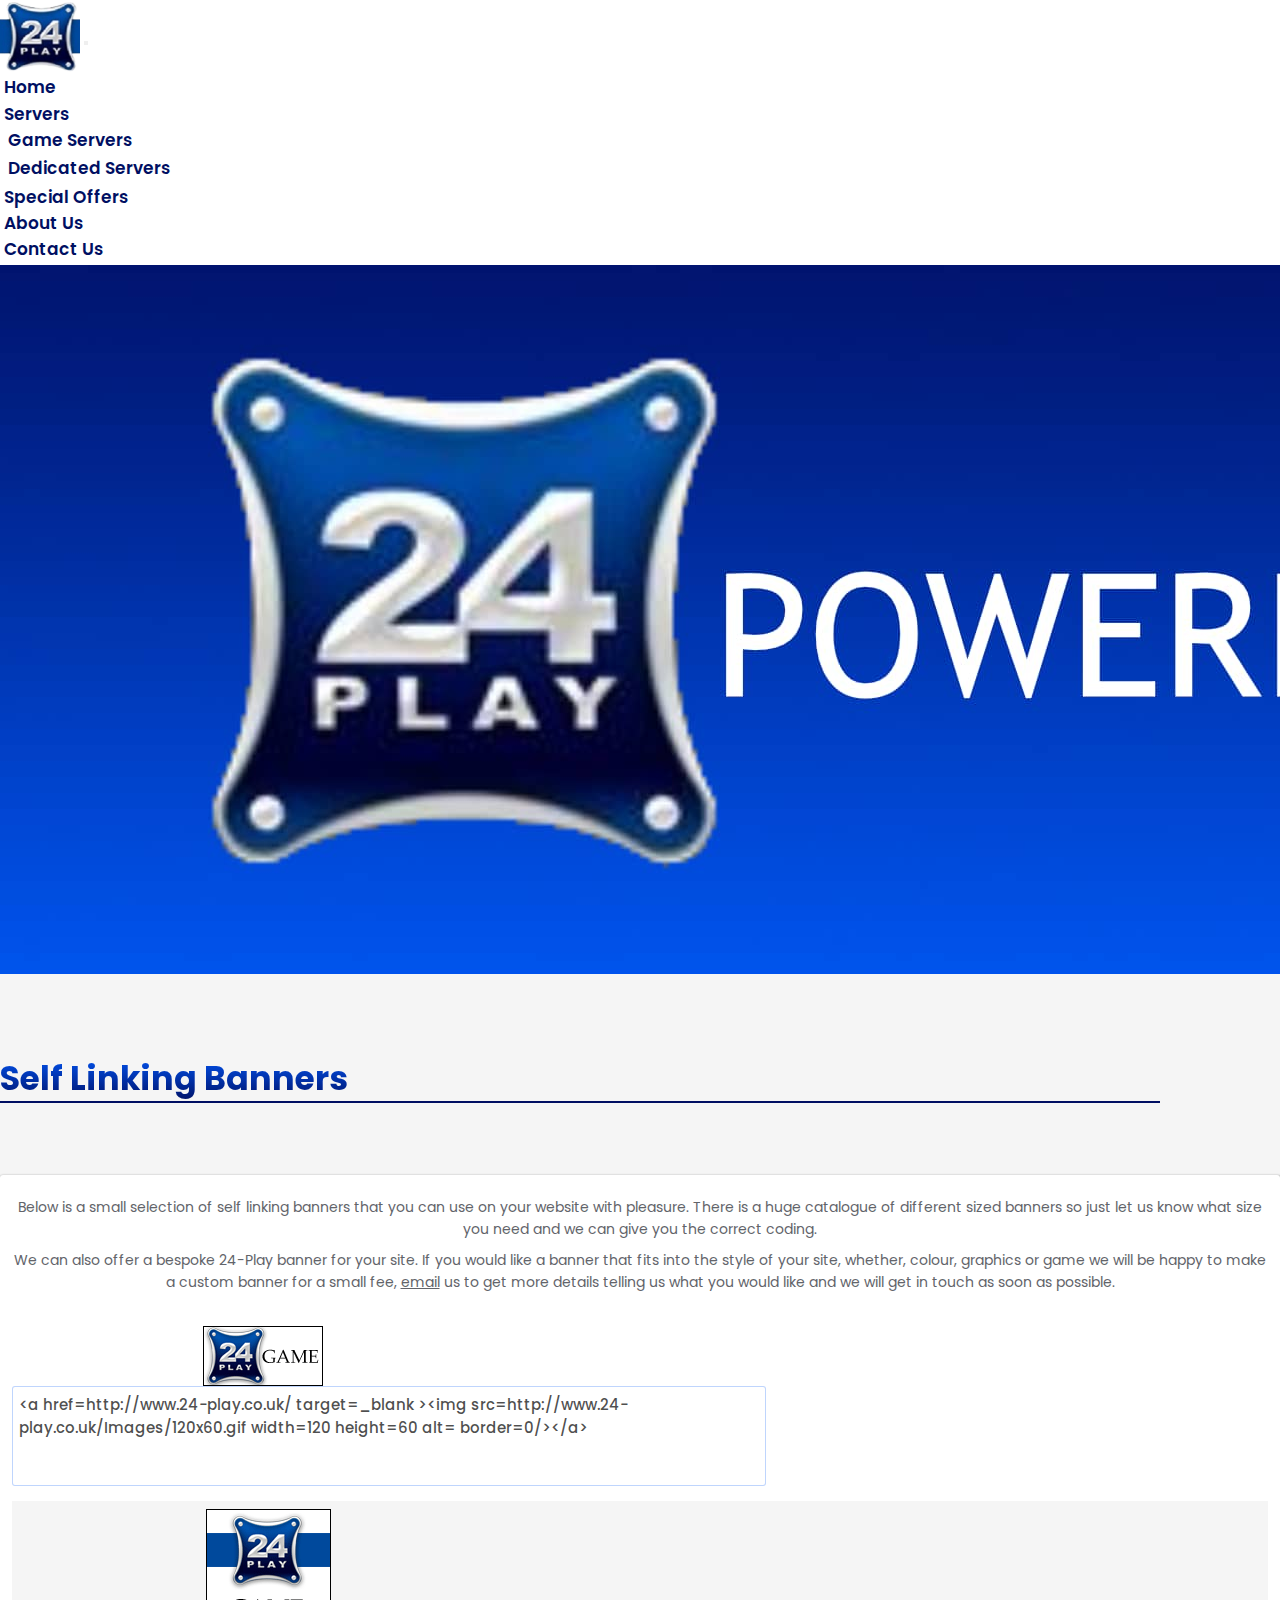
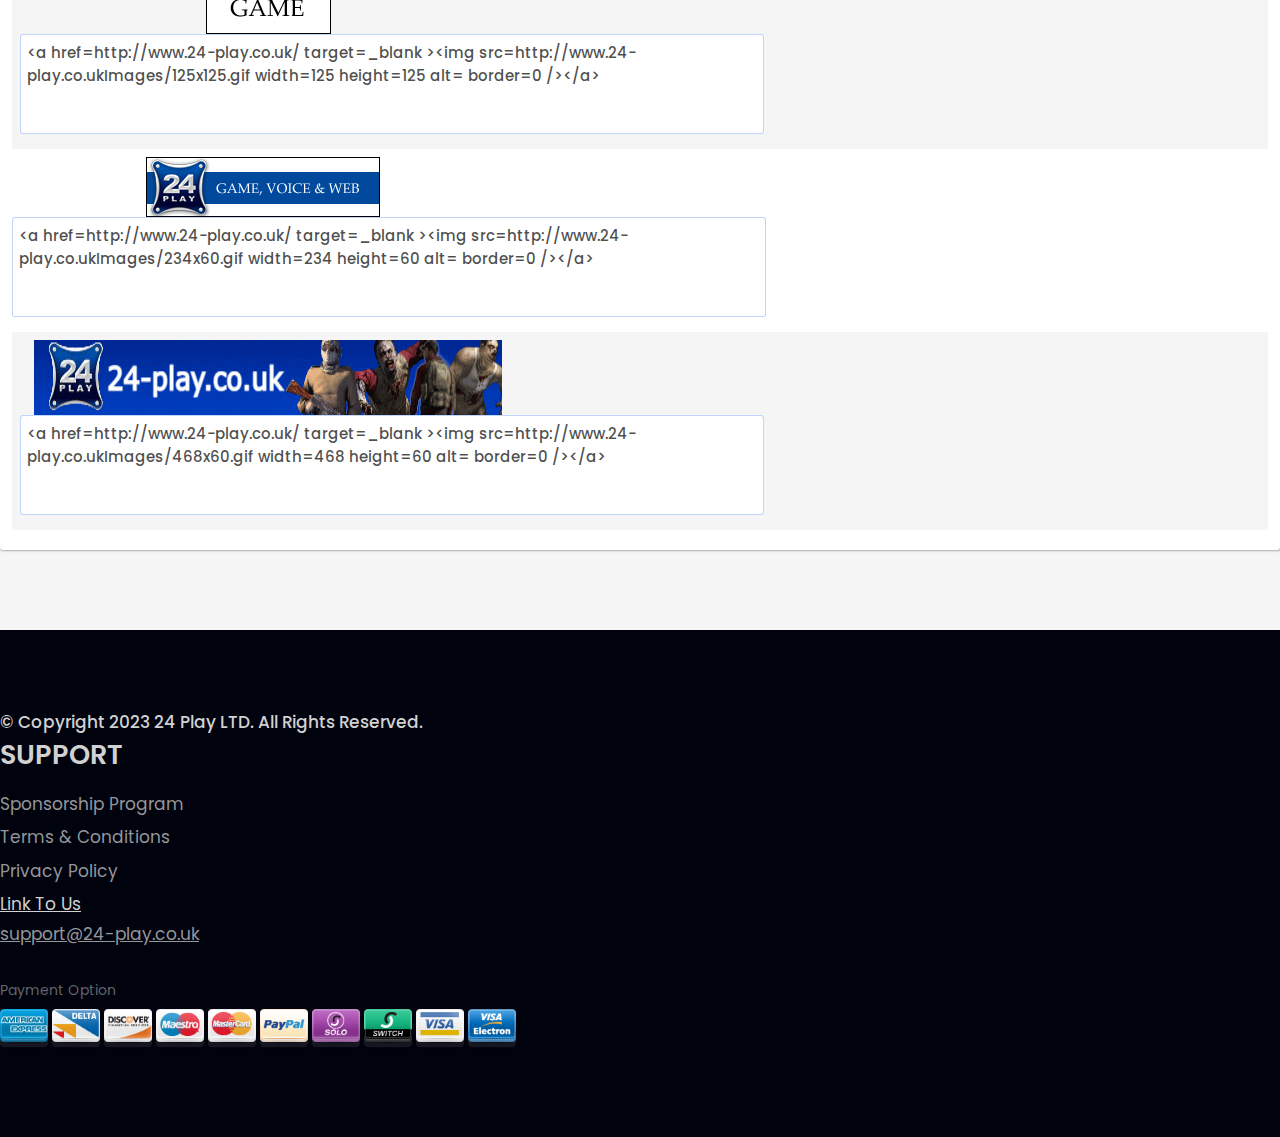
<file: link-to-us.html>
<!DOCTYPE html>
<html lang="en">
<head>
    <meta charset="UTF-8">
    <meta http-equiv="X-UA-Compatible" content="IE=edge">
    <meta name="viewport" content="width=device-width, initial-scale=1.0">
    <title>Link To Us | 24 Play Ltd.</title>
    <!-- Title -->

    <meta name="description" content="24-Play for all your game server needs. 24-Play is a company run by gamers for gamers, 24-Play game servers run games including Dayz, Gmod, Ark:SE, CS:GO, CS:S. If the game server you require isn't listed get in touch with 24-Play because here at 24-Play we are always happy to consider adding new game servers to suit all gamers tastes and needs. 24-Play also supply voice servers with our game servers and for the complete clan package you can rent a 24-Play web server to compliment the game server you have. With a high level of friendly, quick and to-the-point support your game server, voice server and web server is always in good hands with 24-Play.">
    <meta name="keywords" content="24 Play, Game, Clan, Servers, rent, rental, low ping, hit reg, quality, reliable, low price, hosting, cod, css, ARK:SE, GMOD, counter-strike, RUST, CS:GO, Arma 3, Sniper Elite V2, Killing Floor 2, Left 4 Dead 2, Valheim" />
    <meta NAME="rating" CONTENT="General">
    <meta NAME="expires" CONTENT="never">
    <meta NAME="language" CONTENT="english">
    <meta NAME="distribution" CONTENT="Global">
    <meta name="robots" content="index,follow" />
    <meta name="revisit-after" content="5 Days" />
    <meta NAME="email" CONTENT="admin@24-play.co.uk">
    <meta NAME="author" CONTENT="24-Play Ltd www.24-play.co.uk">
    <meta NAME="publisher" CONTENT="24-Play Servers Ltd">
    <meta NAME="copyright" CONTENT="Copyright 2023 - 24-Play Servers Ltd">
    <!-- MetaElements -->

    <link rel="icon" href="images/favIcon.jpg">
    <!-- FavIcon -->

    <link href="https://fonts.googleapis.com/css2?family=Permanent+Marker&family=Poppins:wght@100;200;300;400;500;600;700;800;900&display=swap" rel="stylesheet">
    <!-- FontFailiy -->

    <link rel="stylesheet" href="https://cdnjs.cloudflare.com/ajax/libs/font-awesome/6.2.1/css/all.min.css" integrity="sha512-MV7K8+y+gLIBoVD59lQIYicR65iaqukzvf/nwasF0nqhPay5w/9lJmVM2hMDcnK1OnMGCdVK+iQrJ7lzPJQd1w==" crossorigin="anonymous" referrerpolicy="no-referrer" />
    <link rel="stylesheet" href="https://cdn.jsdelivr.net/npm/bootstrap-icons@1.10.3/font/bootstrap-icons.css">
    <!-- Icons -->

    <link href="https://cdn.jsdelivr.net/npm/bootstrap@5.2.3/dist/css/bootstrap.min.css" rel="stylesheet" integrity="sha384-rbsA2VBKQhggwzxH7pPCaAqO46MgnOM80zW1RWuH61DGLwZJEdK2Kadq2F9CUG65" crossorigin="anonymous">
    <!-- Bootstrap_5.2 -->

    <link rel="stylesheet" href="css/style.css">
    <!-- MainStyleSheet -->

    <link rel="stylesheet" href="css/responsive.css">
    <!-- ResponsiveStyleSheet -->
</head>
<body>
    <!-- HeaderAreaStart -->
    <header>
        <nav class="navbar navbar-expand-lg myNavbar">
            <div class="container">
              <a class="navbar-brand myLogo" href="./index.html">
                <img src="images/logo.png" class="img-fluid" alt="MainLogo"/>
              </a>
              <button class="navbar-toggler" type="button" data-bs-toggle="collapse" data-bs-target="#myMobileMenu" aria-controls="myMobileMenu" aria-expanded="false" aria-label="Toggle navigation">
                <i class="fa-solid fa-bars"></i>
              </button>
              <div class="collapse navbar-collapse" id="myMobileMenu">
                <ul class="navbar-nav mainHeaderUl ms-auto mb-2 mb-lg-0">
                  <li class="nav-item">
                    <a class="nav-link" href="./index.html">Home</a>
                  </li>
                  <li class="nav-item dropdown">
                    <a class="nav-link dropdown-toggle" href="#" role="button" data-bs-toggle="dropdown" aria-expanded="false">
                        Servers
                    </a>
                    <ul class="dropdown-menu">
                        <li>
                            <a class="dropdown-item" href="./gameserver.html">Game Servers</a>
                        </li>
                        <li>
                            <a class="dropdown-item" href="./dedicatedserver.html">Dedicated Servers</a>
                        </li>
                    </ul>
                  </li>
                  <li class="nav-item">
                    <a class="nav-link" href="./special-offer.html">Special Offers</a>
                  </li>
                  <li class="nav-item">
                    <a class="nav-link" href="./about.html">About Us</a>
                  </li>
                  <li class="nav-item">
                    <a class="nav-link" href="./contact.html">Contact Us</a>
                  </li>
                </ul>
              </div>
            </div>
          </nav>
    </header>
    <!-- HeaderAreaEnd -->

    <!-- HeroAreaStart -->
    <section id="heroArea">
        <div class="banner">
            <img src="images/mainBanner.jpg" class="w-100 img-fluid" alt="main banner">
        </div>
    </section>
    <!-- HeroAreaEnd -->

    <!-- LinkUsAreaStart -->
    <main class="sectionWaysGap">
        <div class="container">
            <div class="row justify-content-center">
                <div class="col-xl-4 col-lg-5 col-sm-7 col-8">
                    <div class="sectionHeading">
                        <h3 class="textGradient">Self Linking Banners</h3>
                    </div>
                </div>
            </div>
            <div class="row sectionGap justify-content-center">
                <div class="col-lg-11">
                    <div class="linksContent">
                        <p>
                            Below is a small selection of self linking banners that you can use on your website with pleasure. There is a huge catalogue of different sized banners so just let us know what size you need and we can give you the correct coding. 
                        </p>
                        <p>
                            We can also offer a bespoke 24-Play banner for your site. If you would like a banner that fits into the style of your site, whether, colour, graphics or game we will be happy to make a custom banner for a small fee, <a href="mailto:support@24-play.co.uk?subject=Bespoke">email</a> us to get more details telling us what you would like and we will get in touch as soon as possible.
                        </p>
                        <div class="imgs">
                            <form>
                                <ul>
                                    <li>
                                        <div class="link d-flex align-items-center">
                                            <div class="img">
                                                <img src="images/link-to-us/1.gif" class="img-fluid" alt="gif link img"/>
                                            </div>
                                            <div class="text">
                                                <textarea class="textarea" readonly><a href=http://www.24-play.co.uk/ target=_blank ><img src=http://www.24-play.co.uk/Images/120x60.gif width=120 height=60 alt= border=0/></a></textarea>
                                            </div>
                                        </div>
                                    </li>
                                    <li>
                                        <div class="link d-flex align-items-center">
                                            <div class="img">
                                                <img src="images/link-to-us/2.gif" class="img-fluid" alt="gif link img"/>
                                            </div>
                                            <div class="text">
                                                <textarea class="textarea" readonly><a href=http://www.24-play.co.uk/ target=_blank ><img src=http://www.24-play.co.ukImages/125x125.gif width=125 height=125 alt= border=0 /></a></textarea>
                                            </div>
                                        </div>
                                    </li>
                                    <li>
                                        <div class="link d-flex align-items-center">
                                            <div class="img">
                                                <img src="images/link-to-us/3.gif" class="img-fluid" alt="gif link img"/>
                                            </div>
                                            <div class="text">
                                                <textarea class="textarea" readonly><a href=http://www.24-play.co.uk/ target=_blank ><img src=http://www.24-play.co.ukImages/234x60.gif width=234 height=60 alt= border=0 /></a></textarea>
                                            </div>
                                        </div>
                                    </li>
                                    <li>
                                        <div class="link d-flex align-items-center">
                                            <div class="img">
                                                <img src="images/link-to-us/4.gif" class="img-fluid" alt="gif link img"/>
                                            </div>
                                            <div class="text">
                                                <textarea class="textarea" readonly><a href=http://www.24-play.co.uk/ target=_blank ><img src=http://www.24-play.co.ukImages/468x60.gif width=468 height=60 alt= border=0 /></a></textarea>
                                            </div>
                                        </div>
                                    </li>
                                </ul>
                            </form>
                        </div>
                    </div>
                </div>
            </div>
        </div>
    </main>
    <!-- LinkUsAreaEnd -->

    <!-- FooterAreaStart -->
    <footer class="sectionWaysGap">
        <div class="container">
            <div class="row">
                <div class="col-lg-5 align-self-center">
                    <div class="copyRight">
                        <span>&copy; Copyright 2023 24 Play LTD. All Rights Reserved.</span>
                    </div>
                </div>
                <div class="col-lg-3">
                    <div class="footerService">
                        <h4>support</h4>
                        <ul>
                            <li>
                                <a href="./sponsorship.html">sponsorship program</a>
                            </li>
                            <li>
                                <a href="./terms-&-condition.html">terms & conditions</a>
                            </li>
                            <li>
                                <a href="./privacy-policy.html">privacy policy</a>
                            </li>
                            <li>
                                <a href="./link-to-us.html" class="active">link to us</a>
                            </li>
                        </ul>
                    </div>
                </div>
                <div class="col-lg-4">
                    <div class="footerLinks">
                        <div class="supportMail">
                            <a href="mailto:support@24-play.co.uk">
                                support@24-play.co.uk
                            </a>
                        </div>
                        <div class="footerSocialLinks">
                            <ul class="inFlex">
                                <li>
                                    <a title="facebook" href="#">
                                        <i class="fa-brands fa-square-facebook"></i>
                                    </a>
                                </li>
                                <li>
                                    <a title="twitter" href="https://twitter.com/24PlayLtd">
                                        <i class="fa-brands fa-square-twitter"></i>
                                    </a>
                                </li>
                                <li>
                                    <a title="linkedIn" href="#">
                                        <i class="fa-brands fa-linkedin"></i>
                                    </a>
                                </li>
                                <li>
                                    <a title="discord" href="https://discord.gg/VyV56aE2DF">
                                        <i class="fa-brands fa-discord"></i>
                                    </a>
                                </li>
                            </ul>
                        </div>
                        <div class="paymentOption">
                            <p>payment option</p>
                            <ul class="inFlex">
                                <li>
                                    <img src="images/pay-card/1.png" class="img-fluid" alt="pay-card"/>
                                </li>
                                <li>
                                    <img src="images/pay-card/2.png" class="img-fluid" alt="pay-card"/>
                                </li>
                                <li>
                                    <img src="images/pay-card/3.png" class="img-fluid" alt="pay-card"/>
                                </li>
                                <li>
                                    <img src="images/pay-card/4.png" class="img-fluid" alt="pay-card"/>
                                </li>
                                <li>
                                    <img src="images/pay-card/5.png" class="img-fluid" alt="pay-card"/>
                                </li>
                            </ul>
                            <ul class="inFlex">
                                <li>
                                    <img src="images/pay-card/6.png" class="img-fluid" alt="pay-card"/>
                                </li>
                                <li>
                                    <img src="images/pay-card/7.png" class="img-fluid" alt="pay-card"/>
                                </li>
                                <li>
                                    <img src="images/pay-card/8.png" class="img-fluid" alt="pay-card"/>
                                </li>
                                <li>
                                    <img src="images/pay-card/9.png" class="img-fluid" alt="pay-card"/>
                                </li>
                                <li>
                                    <img src="images/pay-card/10.png" class="img-fluid" alt="pay-card"/>
                                </li>
                            </ul>
                        </div>
                    </div>
                </div>
            </div>
        </div>
    </footer>
    <!-- FooterAreaEnd -->


    <script src="https://code.jquery.com/jquery-1.12.4.min.js" integrity="sha256-ZosEbRLbNQzLpnKIkEdrPv7lOy9C27hHQ+Xp8a4MxAQ=" crossorigin="anonymous"></script>
    <!-- JqueryVersion -->
    
    <script src="https://cdn.jsdelivr.net/npm/bootstrap@5.2.3/dist/js/bootstrap.bundle.min.js" integrity="sha384-kenU1KFdBIe4zVF0s0G1M5b4hcpxyD9F7jL+jjXkk+Q2h455rYXK/7HAuoJl+0I4" crossorigin="anonymous"></script>
    <!-- Bootstrap_5.2 -->

    <script src="js/script.js"></script>
    <!-- MainScriptSheet -->
</body>
</html>
</file>
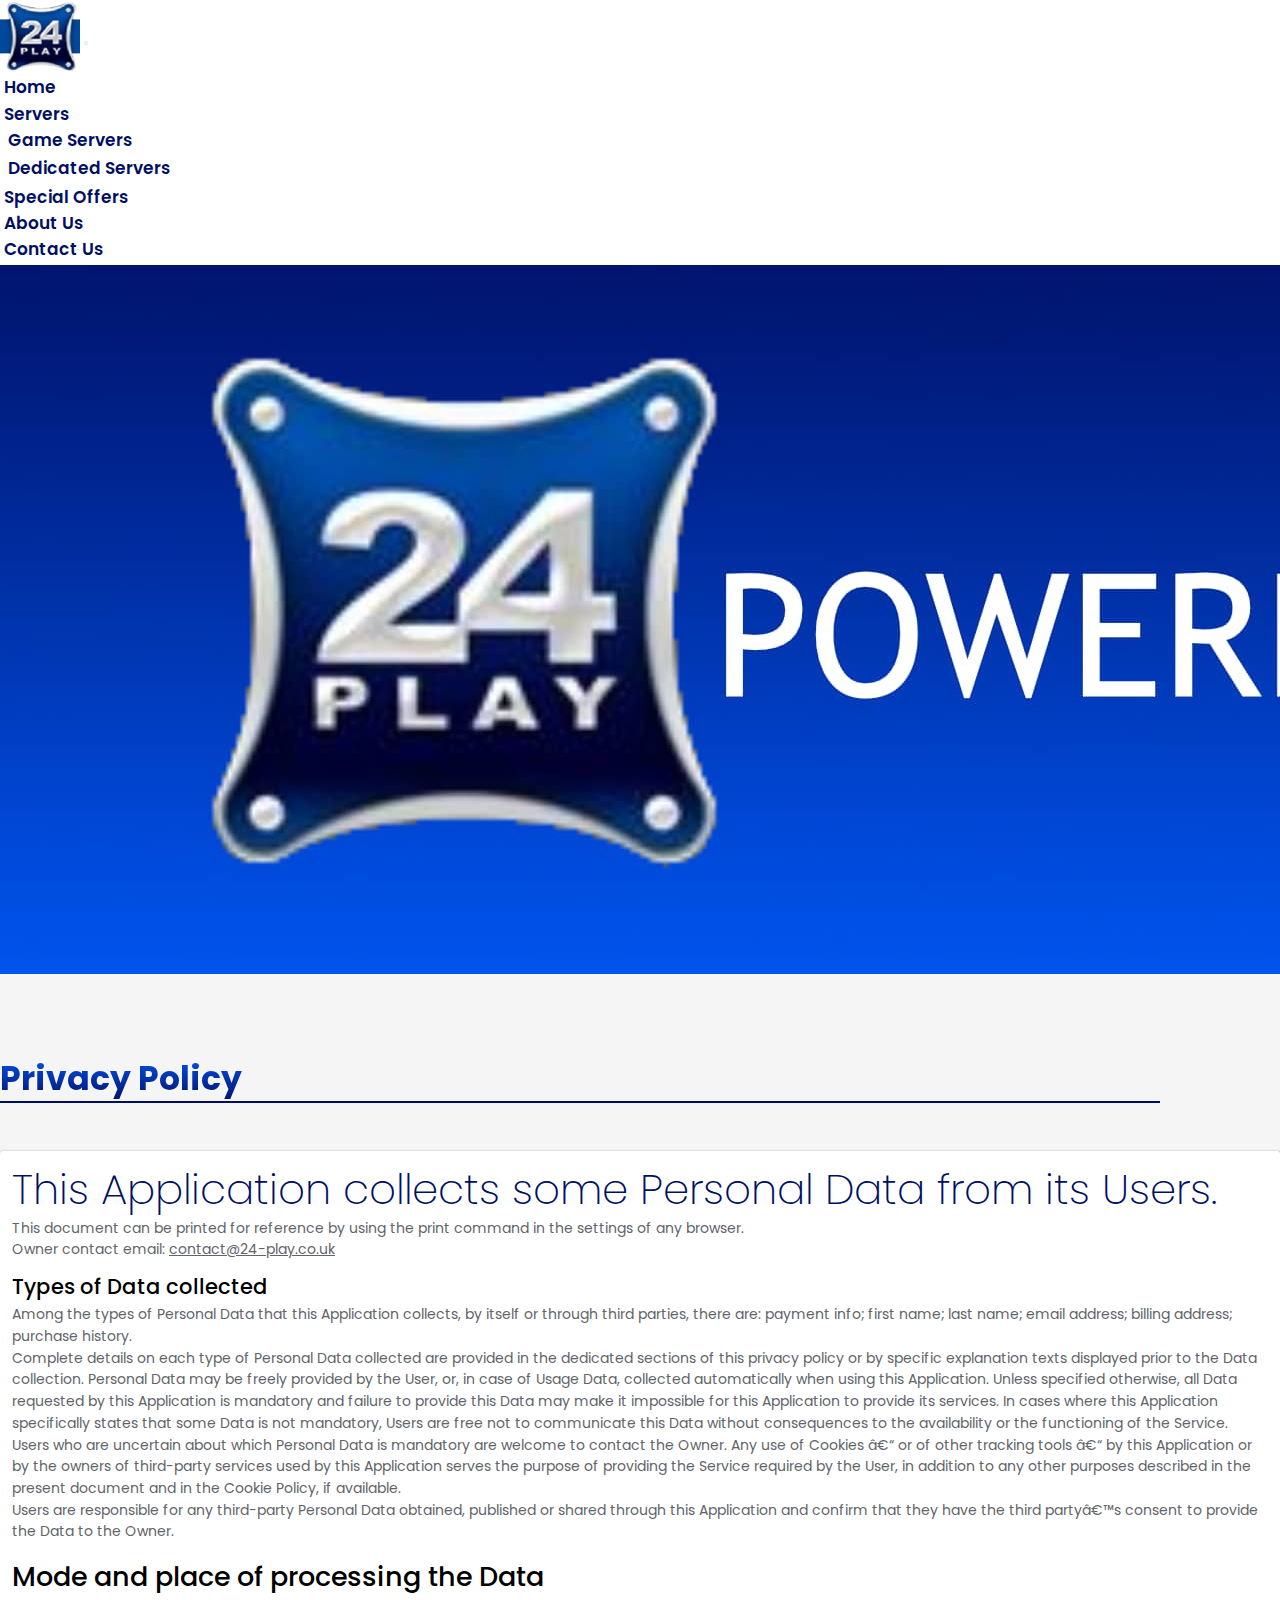
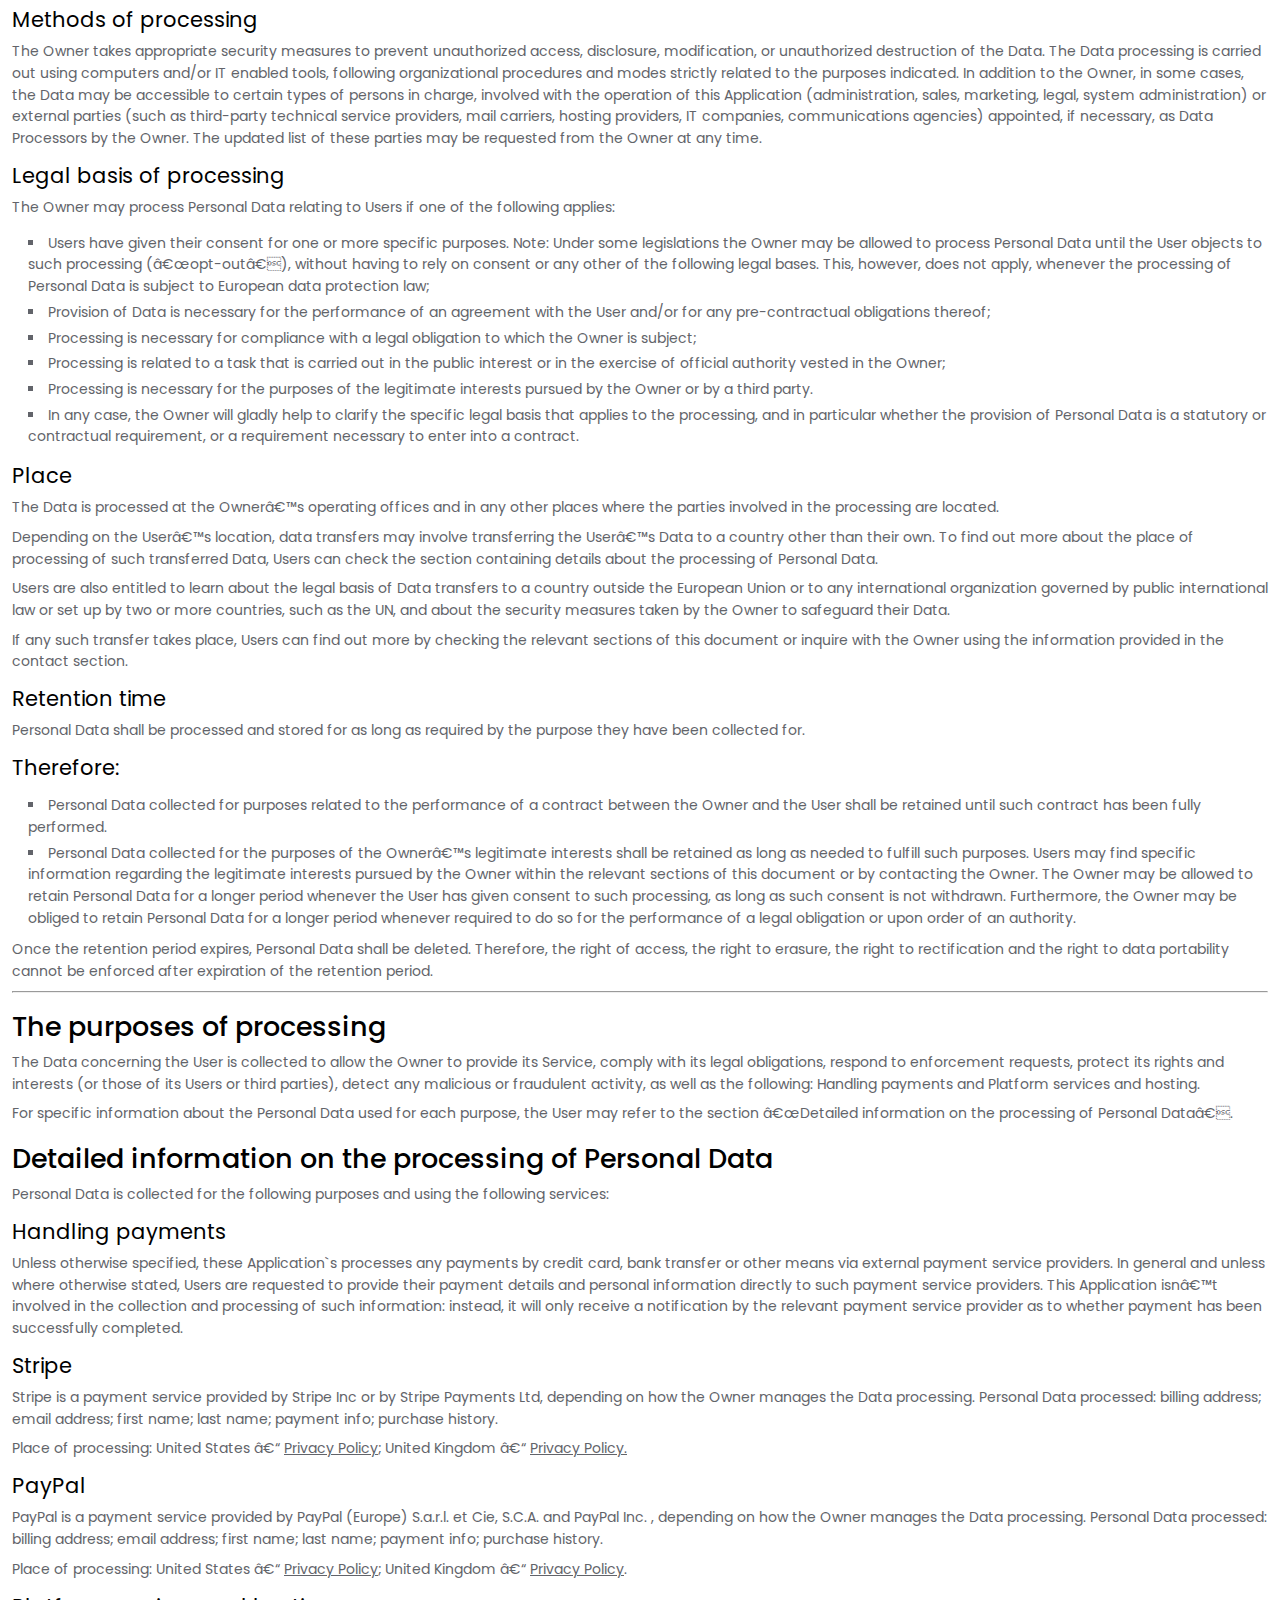
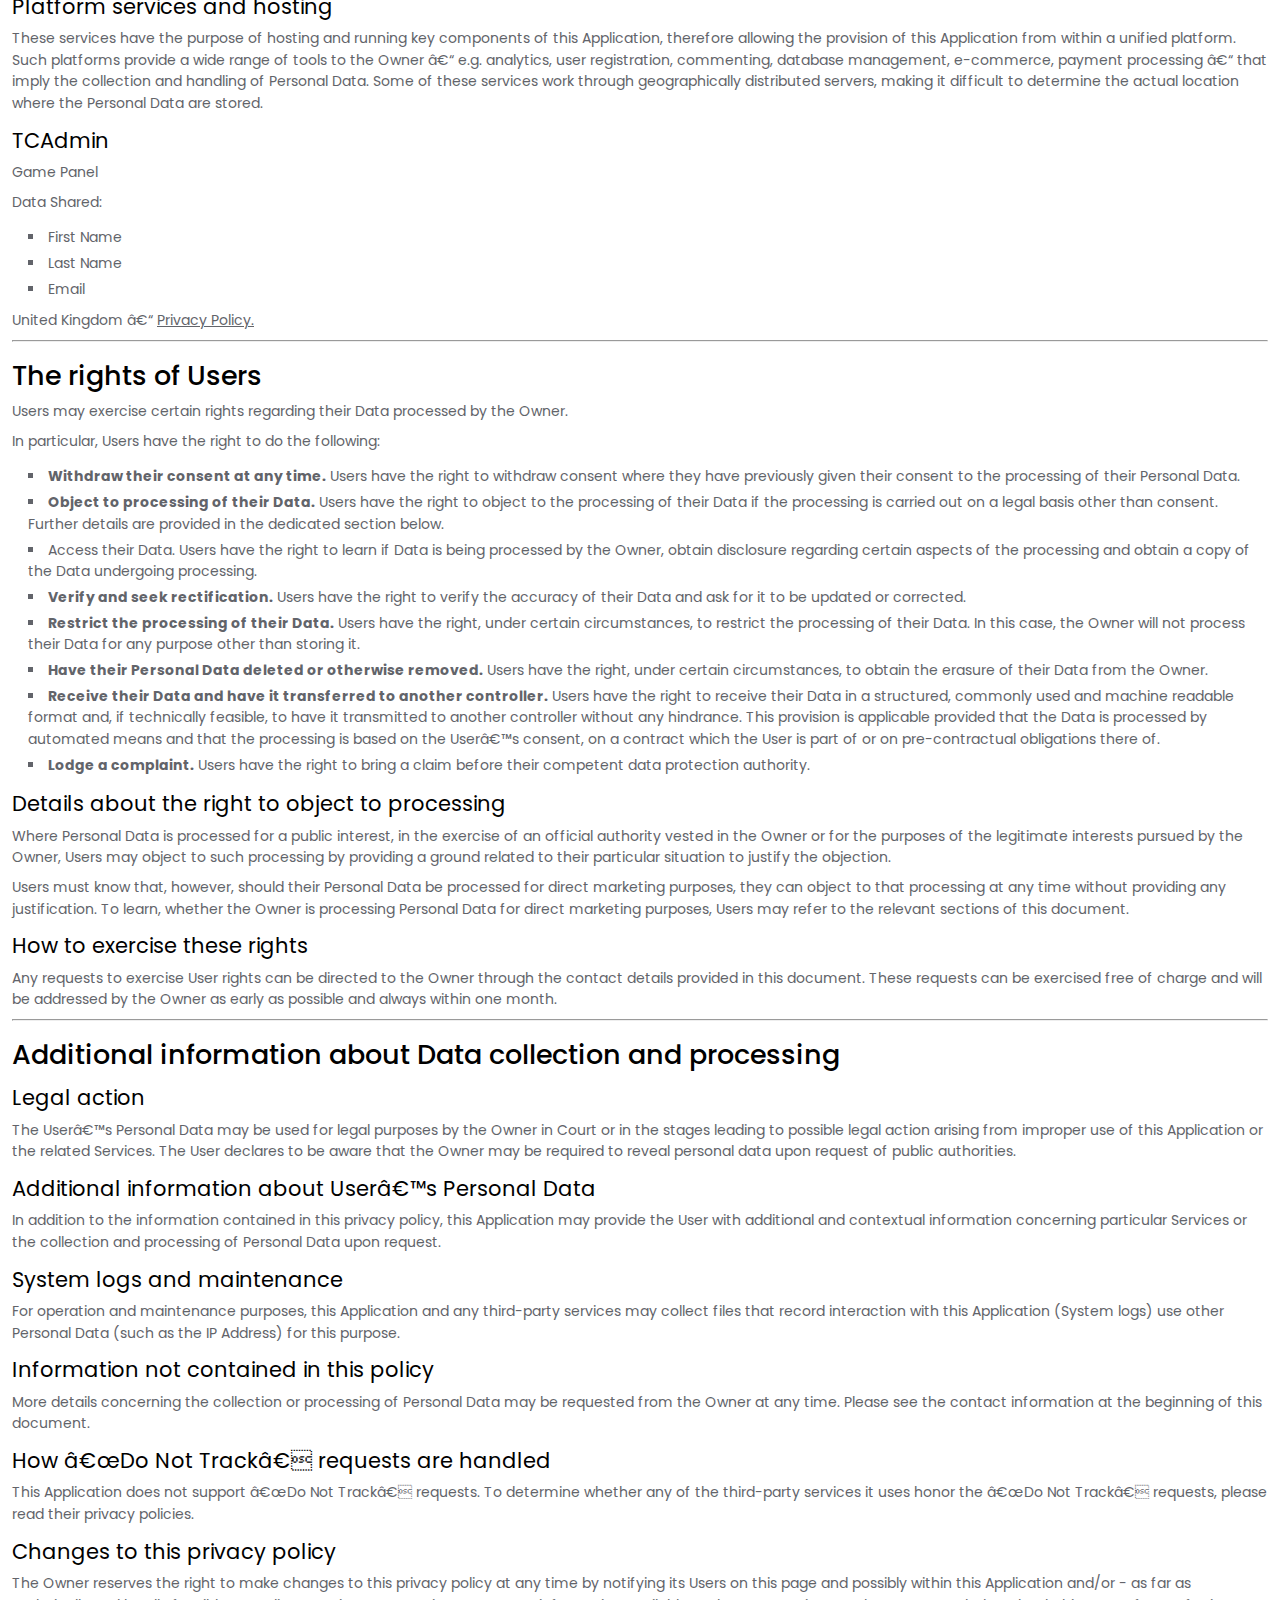
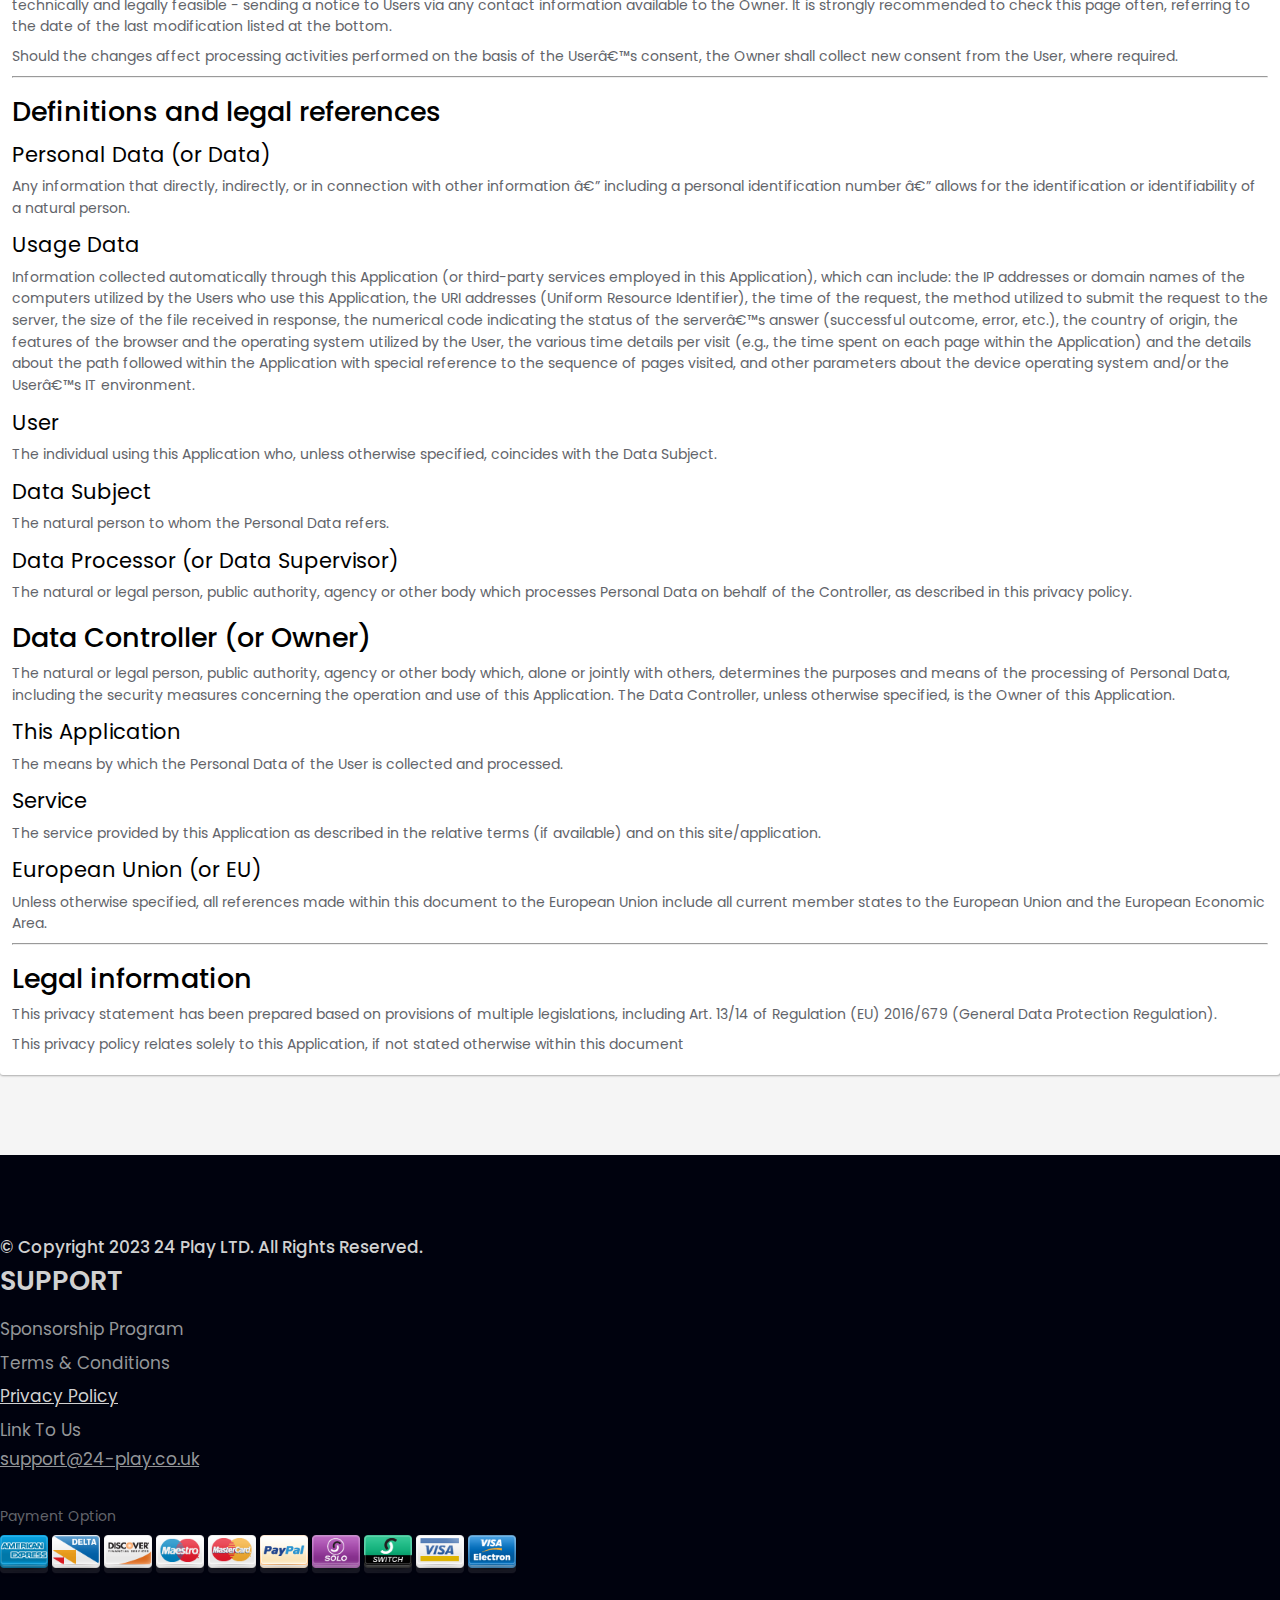
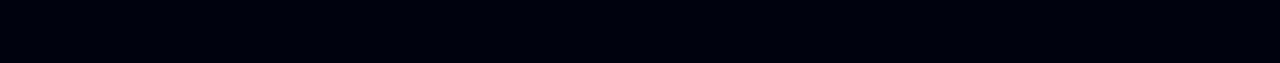
<file: privacy-policy.html>
<!DOCTYPE html>
<html lang="en">
<head>
    <meta charset="UTF-8">
    <meta http-equiv="X-UA-Compatible" content="IE=edge">
    <meta name="viewport" content="width=device-width, initial-scale=1.0">
    <title>Privacy Policy | 24 Play Ltd.</title>
    <!-- Title -->

    <meta name="description" content="24-Play for all your game server needs. 24-Play is a company run by gamers for gamers, 24-Play game servers run games including Dayz, Gmod, Ark:SE, CS:GO, CS:S. If the game server you require isn't listed get in touch with 24-Play because here at 24-Play we are always happy to consider adding new game servers to suit all gamers tastes and needs. 24-Play also supply voice servers with our game servers and for the complete clan package you can rent a 24-Play web server to compliment the game server you have. With a high level of friendly, quick and to-the-point support your game server, voice server and web server is always in good hands with 24-Play.">
    <meta name="keywords" content="24 Play, Game, Clan, Servers, rent, rental, low ping, hit reg, quality, reliable, low price, hosting, cod, css, ARK:SE, GMOD, counter-strike, RUST, CS:GO, Arma 3, Sniper Elite V2, Killing Floor 2, Left 4 Dead 2, Valheim" />
    <meta NAME="rating" CONTENT="General">
    <meta NAME="expires" CONTENT="never">
    <meta NAME="language" CONTENT="english">
    <meta NAME="distribution" CONTENT="Global">
    <meta name="robots" content="index,follow" />
    <meta name="revisit-after" content="5 Days" />
    <meta NAME="email" CONTENT="admin@24-play.co.uk">
    <meta NAME="author" CONTENT="24-Play Ltd www.24-play.co.uk">
    <meta NAME="publisher" CONTENT="24-Play Servers Ltd">
    <meta NAME="copyright" CONTENT="Copyright 2023 - 24-Play Servers Ltd">
    <!-- MetaElements -->

    <link rel="icon" href="images/favIcon.jpg">
    <!-- FavIcon -->

    <link href="https://fonts.googleapis.com/css2?family=Permanent+Marker&family=Poppins:wght@100;200;300;400;500;600;700;800;900&display=swap" rel="stylesheet">
    <!-- FontFailiy -->

    <link rel="stylesheet" href="https://cdnjs.cloudflare.com/ajax/libs/font-awesome/6.2.1/css/all.min.css" integrity="sha512-MV7K8+y+gLIBoVD59lQIYicR65iaqukzvf/nwasF0nqhPay5w/9lJmVM2hMDcnK1OnMGCdVK+iQrJ7lzPJQd1w==" crossorigin="anonymous" referrerpolicy="no-referrer" />
    <link rel="stylesheet" href="https://cdn.jsdelivr.net/npm/bootstrap-icons@1.10.3/font/bootstrap-icons.css">
    <!-- Icons -->

    <link href="https://cdn.jsdelivr.net/npm/bootstrap@5.2.3/dist/css/bootstrap.min.css" rel="stylesheet" integrity="sha384-rbsA2VBKQhggwzxH7pPCaAqO46MgnOM80zW1RWuH61DGLwZJEdK2Kadq2F9CUG65" crossorigin="anonymous">
    <!-- Bootstrap_5.2 -->

    <link rel="stylesheet" href="css/style.css">
    <!-- MainStyleSheet -->

    <link rel="stylesheet" href="css/responsive.css">
    <!-- ResponsiveStyleSheet -->
</head>
<body>
    <!-- HeaderAreaStart -->
    <header>
        <nav class="navbar navbar-expand-lg myNavbar">
            <div class="container">
              <a class="navbar-brand myLogo" href="./index.html">
                <img src="images/logo.png" class="img-fluid" alt="MainLogo"/>
              </a>
              <button class="navbar-toggler" type="button" data-bs-toggle="collapse" data-bs-target="#myMobileMenu" aria-controls="myMobileMenu" aria-expanded="false" aria-label="Toggle navigation">
                <i class="fa-solid fa-bars"></i>
              </button>
              <div class="collapse navbar-collapse" id="myMobileMenu">
                <ul class="navbar-nav mainHeaderUl ms-auto mb-2 mb-lg-0">
                  <li class="nav-item">
                    <a class="nav-link" href="./index.html">Home</a>
                  </li>
                  <li class="nav-item dropdown">
                    <a class="nav-link dropdown-toggle" href="#" role="button" data-bs-toggle="dropdown" aria-expanded="false">
                        Servers
                    </a>
                    <ul class="dropdown-menu">
                        <li>
                            <a class="dropdown-item" href="./gameserver.html">Game Servers</a>
                        </li>
                        <li>
                            <a class="dropdown-item" href="./dedicatedserver.html">Dedicated Servers</a>
                        </li>
                    </ul>
                  </li>
                  <li class="nav-item">
                    <a class="nav-link" href="./special-offer.html">Special Offers</a>
                  </li>
                  <li class="nav-item">
                    <a class="nav-link" href="./about.html">About Us</a>
                  </li>
                  <li class="nav-item">
                    <a class="nav-link" href="./contact.html">Contact Us</a>
                  </li>
                </ul>
              </div>
            </div>
          </nav>
    </header>
    <!-- HeaderAreaEnd -->

    <!-- HeroAreaStart -->
    <section id="heroArea">
        <div class="banner">
            <img src="images/mainBanner.jpg" class="w-100 img-fluid" alt="main banner">
        </div>
    </section>
    <!-- HeroAreaEnd -->

    <!-- PrivacyAreaStart -->
    <main class="sectionWaysGap">
        <div class="container">
            <div class="row justify-content-center">
                <div class="col-xl-4 col-lg-5 col-sm-7 col-8">
                    <div class="sectionHeading">
                        <h3 class="textGradient">Privacy Policy</h3>
                    </div>
                </div>
            </div>
            <div class="row sectionGap justify-content-center">
                <div class="col-lg-11">
                    <div class="pageBackground">
                        <div class="pageIntro">
                            <h2>
                                This Application collects some Personal Data from its Users.
                            </h2>
                            <p>
                                This document can be printed for reference by using the print command in the settings of any browser.
                            </p>
                            <p>
                                Owner contact email: <a href="mailto:contact@24-play.co.uk">contact@24-play.co.uk</a>  
                            </p>
                            <h5 class="mt-2">Types of Data collected</h5>
                            <p>
                                Among the types of Personal Data that this Application collects, by itself or through third parties, there are: payment info; first name; last name; email address; billing address; purchase history.
                            </p>
                            <p class="mt-2">
                                Complete details on each type of Personal Data collected are provided in the dedicated sections of this privacy policy or by specific explanation texts displayed prior to the Data collection. Personal Data may be freely provided by the User, or, in case of Usage Data, collected automatically when using this Application. Unless specified otherwise, all Data requested by this Application is mandatory and failure to provide this Data may make it impossible for this Application to provide its services. In cases where this Application specifically states that some Data is not mandatory, Users are free not to communicate this Data without consequences to the availability or the functioning of the Service. Users who are uncertain about which Personal Data is mandatory are welcome to contact the Owner. Any use of Cookies â€“ or of other tracking tools â€“ by this Application or by the owners of third-party services used by this Application serves the purpose of providing the Service required by the User, in addition to any other purposes described in the present document and in the Cookie Policy, if available.
                            </p>
                            <p class="mt-2">
                                Users are responsible for any third-party Personal Data obtained, published or shared through this Application and confirm that they have the third partyâ€™s consent to provide the Data to the Owner.
                            </p>
                        </div>
                        <div class="pageContent">
                            <h4>Mode and place of processing the Data</h4>
                            <h5>Methods of processing</h5>
                            <p>
                                The Owner takes appropriate security measures to prevent unauthorized access, disclosure, modification, or unauthorized destruction of the Data. The Data processing is carried out using computers and/or IT enabled tools, following organizational procedures and modes strictly related to the purposes indicated. In addition to the Owner, in some cases, the Data may be accessible to certain types of persons in charge, involved with the operation of this Application (administration, sales, marketing, legal, system administration) or external parties (such as third-party technical service providers, mail carriers, hosting providers, IT companies, communications agencies) appointed, if necessary, as Data Processors by the Owner. The updated list of these parties may be requested from the Owner at any time.
                            </p>
                            <h5>Legal basis of processing</h5>
                            <p>
                                The Owner may process Personal Data relating to Users if one of the following applies:
                            </p>
                            <ul>
                                <li>
                                    Users have given their consent for one or more specific purposes. Note: Under some legislations the Owner may be allowed to process Personal Data until the User objects to such processing (â€œopt-outâ€), without having to rely on consent or any other of the following legal bases. This, however, does not apply, whenever the processing of Personal Data is subject to European data protection law;
                                </li>
                                <li>
                                    Provision of Data is necessary for the performance of an agreement with the User and/or for any pre-contractual obligations thereof;
                                </li>
                                <li>
                                    Processing is necessary for compliance with a legal obligation to which the Owner is subject;
                                </li>
                                <li>
                                    Processing is related to a task that is carried out in the public interest or in the exercise of official authority vested in the Owner;
                                </li>
                                <li>
                                    Processing is necessary for the purposes of the legitimate interests pursued by the Owner or by a third party.
                                </li>
                                <li>
                                    In any case, the Owner will gladly help to clarify the specific legal basis that applies to the processing, and in particular whether the provision of Personal Data is a statutory or contractual requirement, or a requirement necessary to enter into a contract.
                                </li>
                            </ul>
                            <h5>Place</h5>
                            <p>
                                The Data is processed at the Ownerâ€™s operating offices and in any other places where the parties involved in the processing are located.
                            </p>
                            <p>
                                Depending on the Userâ€™s location, data transfers may involve transferring the Userâ€™s Data to a country other than their own. To find out more about the place of processing of such transferred Data, Users can check the section containing details about the processing of Personal Data.
                            </p>
                            <p>
                                Users are also entitled to learn about the legal basis of Data transfers to a country outside the European Union or to any international organization governed by public international law or set up by two or more countries, such as the UN, and about the security measures taken by the Owner to safeguard their Data.
                            </p>
                            <p>
                                If any such transfer takes place, Users can find out more by checking the relevant sections of this document or inquire with the Owner using the information provided in the contact section.
                            </p>
                            <h5>Retention time</h5>
                            <p>
                                Personal Data shall be processed and stored for as long as required by the purpose they have been collected for.
                            </p>
                            <h5>Therefore:</h5>
                            <ul>
                                <li>
                                    Personal Data collected for purposes related to the performance of a contract between the Owner and the User shall be retained until such contract has been fully performed.
                                </li>
                                <li>
                                    Personal Data collected for the purposes of the Ownerâ€™s legitimate interests shall be retained as long as needed to fulfill such purposes. Users may find specific information regarding the legitimate interests pursued by the Owner within the relevant sections of this document or by contacting the Owner. The Owner may be allowed to retain Personal Data for a longer period whenever the User has given consent to such processing, as long as such consent is not withdrawn. Furthermore, the Owner may be obliged to retain Personal Data for a longer period whenever required to do so for the performance of a legal obligation or upon order of an authority.
                                </li>
                            </ul>
                            <p>
                                Once the retention period expires, Personal Data shall be deleted. Therefore, the right of access, the right to erasure, the right to rectification and the right to data portability cannot be enforced after expiration of the retention period.
                            </p>
                            <hr>
                            <h4>The purposes of processing</h4>
                            <p>
                                The Data concerning the User is collected to allow the Owner to provide its Service, comply with its legal obligations, respond to enforcement requests, protect its rights and interests (or those of its Users or third parties), detect any malicious or fraudulent activity, as well as the following: Handling payments and Platform services and hosting.
                            </p>
                            <p>
                                For specific information about the Personal Data used for each purpose, the User may refer to the section â€œDetailed information on the processing of Personal Dataâ€.
                            </p>
                            <h4>
                                Detailed information on the processing of Personal Data
                            </h4>
                            <p>
                                Personal Data is collected for the following purposes and using the following services:
                            </p>
                            <h5>Handling payments</h5>
                            <p>
                                Unless otherwise specified, these Application`s processes any payments by credit card, bank transfer or other means via external payment service providers. In general and unless where otherwise stated, Users are requested to provide their payment details and personal information directly to such payment service providers. This Application isnâ€™t involved in the collection and processing of such information: instead, it will only receive a notification by the relevant payment service provider as to whether payment has been successfully completed.
                            </p>
                            <h5>Stripe</h5>
                            <p>
                                Stripe is a payment service provided by Stripe Inc or by Stripe Payments Ltd, depending on how the Owner manages the Data processing. Personal Data processed: billing address; email address; first name; last name; payment info; purchase history.
                            </p>
                            <p>
                                Place of processing: United States â€“ <a href="https://stripe.com/gb/privacy">Privacy Policy</a>; United Kingdom â€“ <a href="https://stripe.com/ie/privacy">Privacy Policy.</a>
                            </p>
                            <h5>PayPal</h5>
                            <p>
                                PayPal is a payment service provided by PayPal (Europe) S.a.r.l. et Cie, S.C.A. and PayPal Inc. , depending on how the Owner manages the Data processing. Personal Data processed: billing address; email address; first name; last name; payment info; purchase history.
                            </p>
                            <p>
                                Place of processing: United States â€“ <a href="https://www.paypal.com/uk/legalhub/privacy-full?locale.x=en_US">Privacy Policy</a>; United Kingdom â€“ <a href="https://www.paypal.com/uk/legalhub/privacy-full?locale.x=en_US">Privacy Policy</a>.
                            </p>
                            <h5>Platform services and hosting</h5>
                            <p>
                                These services have the purpose of hosting and running key components of this Application, therefore allowing the provision of this Application from within a unified platform. Such platforms provide a wide range of tools to the Owner â€“ e.g. analytics, user registration, commenting, database management, e-commerce, payment processing â€“ that imply the collection and handling of Personal Data. Some of these services work through geographically distributed servers, making it difficult to determine the actual location where the Personal Data are stored.
                            </p>
                            <h5>TCAdmin</h5>
                            <p>Game Panel</p>
                            <p>Data Shared:</p>
                            <ul>
                                <li>First Name</li>
                                <li>Last Name</li>
                                <li>Email</li>
                            </ul>
                            <p>
                                United Kingdom â€“ <a href="https://www.tcadmin.com/legal/">Privacy Policy.</a>
                            </p>
                            <hr>
                            <h4>The rights of Users</h4>
                            <p>
                                Users may exercise certain rights regarding their Data processed by the Owner.
                            </p>
                            <p>
                                In particular, Users have the right to do the following:
                            </p>
                            <ul>
                                <li>
                                    <b>Withdraw their consent at any time.</b> Users have the right to withdraw consent where they have previously given their consent to the processing of their Personal Data.
                                </li>
                                <li>
                                    <b>Object to processing of their Data.</b> Users have the right to object to the processing of their Data if the processing is carried out on a legal basis other than consent. Further details are provided in the dedicated section below.
                                </li>
                                <li>
                                    Access their Data. Users have the right to learn if Data is being processed by the Owner, obtain disclosure regarding certain aspects of the processing and obtain a copy of the Data undergoing processing.
                                </li>
                                <li>
                                    <b>Verify and seek rectification.</b> Users have the right to verify the accuracy of their Data and ask for it to be updated or corrected.
                                </li>
                                <li>
                                    <b>Restrict the processing of their Data.</b> Users have the right, under certain circumstances, to restrict the processing of their Data. In this case, the Owner will not process their Data for any purpose other than storing it.
                                </li>
                                <li>
                                    <b>Have their Personal Data deleted or otherwise removed.</b> Users have the right, under certain circumstances, to obtain the erasure of their Data from the Owner.
                                </li>
                                <li>
                                    <b>Receive their Data and have it transferred to another controller.</b> Users have the right to receive their Data in a structured, commonly used and machine readable format and, if technically feasible, to have it transmitted to another controller without any hindrance. This provision is applicable provided that the Data is processed by automated means and that the processing is based on the Userâ€™s consent, on a contract which the User is part of or on pre-contractual obligations there of.
                                </li>
                                <li>
                                    <b>Lodge a complaint.</b> Users have the right to bring a claim before their competent data protection authority.
                                </li>
                            </ul>
                            <h5>Details about the right to object to processing</h5>
                            <p>
                                Where Personal Data is processed for a public interest, in the exercise of an official authority vested in the Owner or for the purposes of the legitimate interests pursued by the Owner, Users may object to such processing by providing a ground related to their particular situation to justify the objection.
                            </p>
                            <p>
                                Users must know that, however, should their Personal Data be processed for direct marketing purposes, they can object to that processing at any time without providing any justification. To learn, whether the Owner is processing Personal Data for direct marketing purposes, Users may refer to the relevant sections of this document.
                            </p>
                            <h5>How to exercise these rights</h5>
                            <p>
                                Any requests to exercise User rights can be directed to the Owner through the contact details provided in this document. These requests can be exercised free of charge and will be addressed by the Owner as early as possible and always within one month.
                            </p>
                            <hr>
                            <h4>Additional information about Data collection and processing</h4>
                            <h5>Legal action</h5>
                            <p>
                                The Userâ€™s Personal Data may be used for legal purposes by the Owner in Court or in the stages leading to possible legal action arising from improper use of this Application or the related Services. The User declares to be aware that the Owner may be required to reveal personal data upon request of public authorities.
                            </p>
                            <h5>Additional information about Userâ€™s Personal Data</h5>
                            <p>
                                In addition to the information contained in this privacy policy, this Application may provide the User with additional and contextual information concerning particular Services or the collection and processing of Personal Data upon request.
                            </p>
                            <h5>System logs and maintenance</h5>
                            <p>
                                For operation and maintenance purposes, this Application and any third-party services may collect files that record interaction with this Application (System logs) use other Personal Data (such as the IP Address) for this purpose.
                            </p>
                            <h5>Information not contained in this policy</h5>
                            <p>
                                More details concerning the collection or processing of Personal Data may be requested from the Owner at any time. Please see the contact information at the beginning of this document.
                            </p>
                            <h5>How â€œDo Not Trackâ€ requests are handled</h5>
                            <p>
                                This Application does not support â€œDo Not Trackâ€ requests. To determine whether any of the third-party services it uses honor the â€œDo Not Trackâ€ requests, please read their privacy policies.
                            </p>
                            <h5>Changes to this privacy policy</h5>
                            <p>
                                The Owner reserves the right to make changes to this privacy policy at any time by notifying its Users on this page and possibly within this Application and/or - as far as technically and legally feasible - sending a notice to Users via any contact information available to the Owner. It is strongly recommended to check this page often, referring to the date of the last modification listed at the bottom.
                            </p>
                            <p>
                                Should the changes affect processing activities performed on the basis of the Userâ€™s consent, the Owner shall collect new consent from the User, where required.
                            </p>
                            <hr>
                            <h4>Definitions and legal references</h4>
                            <h5>Personal Data (or Data)</h5>
                            <p>
                                Any information that directly, indirectly, or in connection with other information â€” including a personal identification number â€” allows for the identification or identifiability of a natural person.
                            </p>
                            <h5>Usage Data</h5>
                            <p>
                                Information collected automatically through this Application (or third-party services employed in this Application), which can include: the IP addresses or domain names of the computers utilized by the Users who use this Application, the URI addresses (Uniform Resource Identifier), the time of the request, the method utilized to submit the request to the server, the size of the file received in response, the numerical code indicating the status of the serverâ€™s answer (successful outcome, error, etc.), the country of origin, the features of the browser and the operating system utilized by the User, the various time details per visit (e.g., the time spent on each page within the Application) and the details about the path followed within the Application with special reference to the sequence of pages visited, and other parameters about the device operating system and/or the Userâ€™s IT environment.
                            </p>
                            <h5>User</h5>
                            <p>
                                The individual using this Application who, unless otherwise specified, coincides with the Data Subject.
                            </p>
                            <h5>Data Subject</h5>
                            <p>
                                The natural person to whom the Personal Data refers.
                            </p>
                            <h5>Data Processor (or Data Supervisor)</h5>
                            <p>
                                The natural or legal person, public authority, agency or other body which processes Personal Data on behalf of the Controller, as described in this privacy policy.
                            </p>
                            <h4>Data Controller (or Owner)</h4>
                            <p>
                                The natural or legal person, public authority, agency or other body which, alone or jointly with others, determines the purposes and means of the processing of Personal Data, including the security measures concerning the operation and use of this Application. The Data Controller, unless otherwise specified, is the Owner of this Application.
                            </p>
                            <h5>This Application</h5>
                            <p>
                                The means by which the Personal Data of the User is collected and processed.
                            </p>
                            <h5>Service</h5>
                            <p>
                                The service provided by this Application as described in the relative terms (if available) and on this site/application.
                            </p>
                            <h5>European Union (or EU)</h5>
                            <p>
                                Unless otherwise specified, all references made within this document to the European Union include all current member states to the European Union and the European Economic Area.
                            </p>
                            <hr>
                            <h4>Legal information</h4>
                            <p>
                                This privacy statement has been prepared based on provisions of multiple legislations, including Art. 13/14 of Regulation (EU) 2016/679 (General Data Protection Regulation).
                            </p>
                            <p>
                                This privacy policy relates solely to this Application, if not stated otherwise within this document
                            </p>
                        </div>
                    </div>
                </div>
            </div>
        </div>
    </main>
    <!-- PrivacyAreaEnd -->

    <!-- FooterAreaStart -->
    <footer class="sectionWaysGap">
        <div class="container">
            <div class="row">
                <div class="col-lg-5 align-self-center">
                    <div class="copyRight">
                        <span>&copy; Copyright 2023 24 Play LTD. All Rights Reserved.</span>
                    </div>
                </div>
                <div class="col-lg-3">
                    <div class="footerService">
                        <h4>support</h4>
                        <ul>
                            <li>
                                <a href="./sponsorship.html">sponsorship program</a>
                            </li>
                            <li>
                                <a href="./terms-&-condition.html">terms & conditions</a>
                            </li>
                            <li>
                                <a href="./privacy-policy.html" class="active">privacy policy</a>
                            </li>
                            <li>
                                <a href="./link-to-us.html">link to us</a>
                            </li>
                        </ul>
                    </div>
                </div>
                <div class="col-lg-4">
                    <div class="footerLinks">
                        <div class="supportMail">
                            <a href="mailto:support@24-play.co.uk">
                                support@24-play.co.uk
                            </a>
                        </div>
                        <div class="footerSocialLinks">
                            <ul class="inFlex">
                                <li>
                                    <a title="facebook" href="#">
                                        <i class="fa-brands fa-square-facebook"></i>
                                    </a>
                                </li>
                                <li>
                                    <a title="twitter" href="https://twitter.com/24PlayLtd">
                                        <i class="fa-brands fa-square-twitter"></i>
                                    </a>
                                </li>
                                <li>
                                    <a title="linkedIn" href="#">
                                        <i class="fa-brands fa-linkedin"></i>
                                    </a>
                                </li>
                                <li>
                                    <a title="discord" href="https://discord.gg/VyV56aE2DF">
                                        <i class="fa-brands fa-discord"></i>
                                    </a>
                                </li>
                            </ul>
                        </div>
                        <div class="paymentOption">
                            <p>payment option</p>
                            <ul class="inFlex">
                                <li>
                                    <img src="images/pay-card/1.png" class="img-fluid" alt="pay-card"/>
                                </li>
                                <li>
                                    <img src="images/pay-card/2.png" class="img-fluid" alt="pay-card"/>
                                </li>
                                <li>
                                    <img src="images/pay-card/3.png" class="img-fluid" alt="pay-card"/>
                                </li>
                                <li>
                                    <img src="images/pay-card/4.png" class="img-fluid" alt="pay-card"/>
                                </li>
                                <li>
                                    <img src="images/pay-card/5.png" class="img-fluid" alt="pay-card"/>
                                </li>
                            </ul>
                            <ul class="inFlex">
                                <li>
                                    <img src="images/pay-card/6.png" class="img-fluid" alt="pay-card"/>
                                </li>
                                <li>
                                    <img src="images/pay-card/7.png" class="img-fluid" alt="pay-card"/>
                                </li>
                                <li>
                                    <img src="images/pay-card/8.png" class="img-fluid" alt="pay-card"/>
                                </li>
                                <li>
                                    <img src="images/pay-card/9.png" class="img-fluid" alt="pay-card"/>
                                </li>
                                <li>
                                    <img src="images/pay-card/10.png" class="img-fluid" alt="pay-card"/>
                                </li>
                            </ul>
                        </div>
                    </div>
                </div>
            </div>
        </div>
    </footer>
    <!-- FooterAreaEnd -->


    <script src="https://code.jquery.com/jquery-1.12.4.min.js" integrity="sha256-ZosEbRLbNQzLpnKIkEdrPv7lOy9C27hHQ+Xp8a4MxAQ=" crossorigin="anonymous"></script>
    <!-- JqueryVersion -->
    
    <script src="https://cdn.jsdelivr.net/npm/bootstrap@5.2.3/dist/js/bootstrap.bundle.min.js" integrity="sha384-kenU1KFdBIe4zVF0s0G1M5b4hcpxyD9F7jL+jjXkk+Q2h455rYXK/7HAuoJl+0I4" crossorigin="anonymous"></script>
    <!-- Bootstrap_5.2 -->

    <script src="js/script.js"></script>
    <!-- MainScriptSheet -->
</body>
</html>
</file>
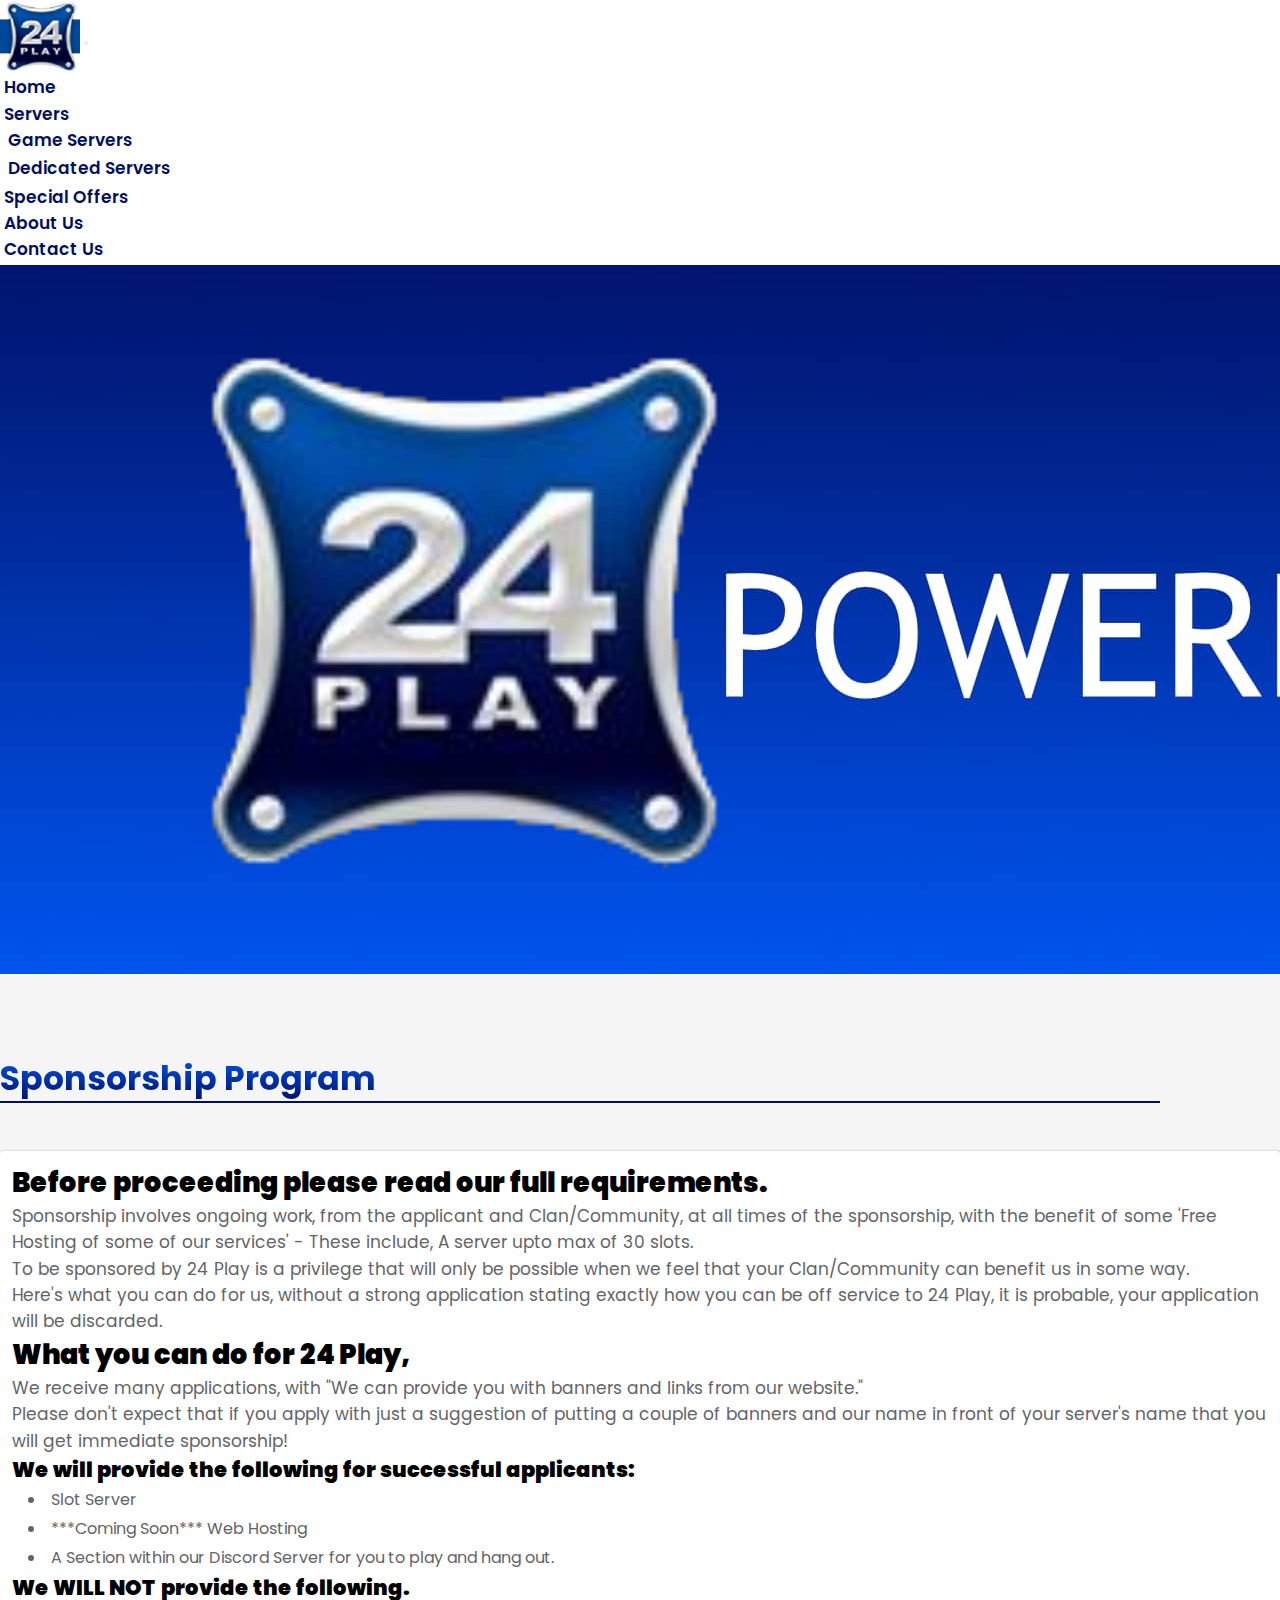
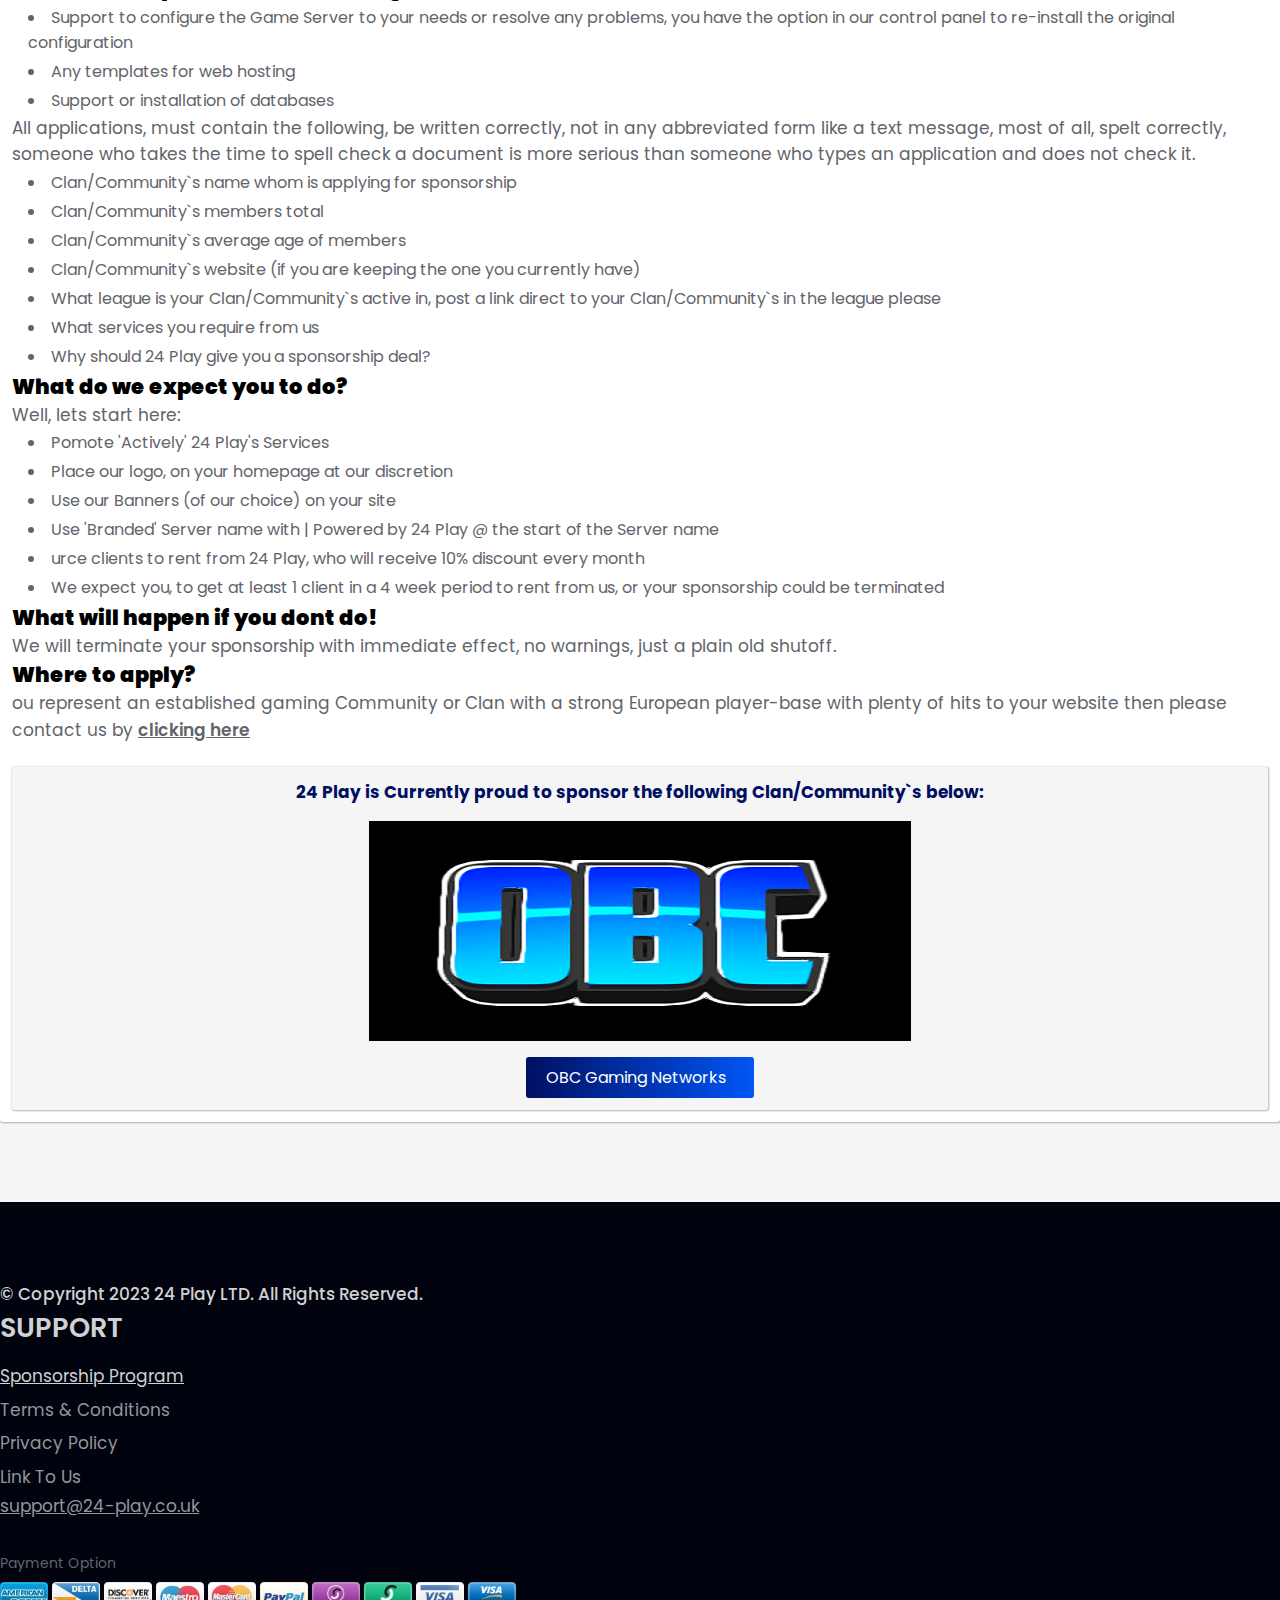
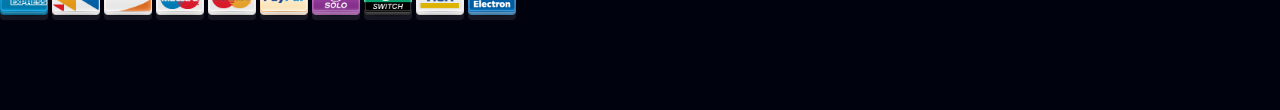
<file: sponsorship.html>
<!DOCTYPE html>
<html lang="en">
<head>
    <meta charset="UTF-8">
    <meta http-equiv="X-UA-Compatible" content="IE=edge">
    <meta name="viewport" content="width=device-width, initial-scale=1.0">
    <title>Sponsorship | 24 Play Ltd.</title>
    <!-- Title -->

    <meta name="description" content="24-Play for all your game server needs. 24-Play is a company run by gamers for gamers, 24-Play game servers run games including Dayz, Gmod, Ark:SE, CS:GO, CS:S. If the game server you require isn't listed get in touch with 24-Play because here at 24-Play we are always happy to consider adding new game servers to suit all gamers tastes and needs. 24-Play also supply voice servers with our game servers and for the complete clan package you can rent a 24-Play web server to compliment the game server you have. With a high level of friendly, quick and to-the-point support your game server, voice server and web server is always in good hands with 24-Play.">
    <meta name="keywords" content="24 Play, Game, Clan, Servers, rent, rental, low ping, hit reg, quality, reliable, low price, hosting, cod, css, ARK:SE, GMOD, counter-strike, RUST, CS:GO, Arma 3, Sniper Elite V2, Killing Floor 2, Left 4 Dead 2, Valheim" />
    <meta NAME="rating" CONTENT="General">
    <meta NAME="expires" CONTENT="never">
    <meta NAME="language" CONTENT="english">
    <meta NAME="distribution" CONTENT="Global">
    <meta name="robots" content="index,follow" />
    <meta name="revisit-after" content="5 Days" />
    <meta NAME="email" CONTENT="admin@24-play.co.uk">
    <meta NAME="author" CONTENT="24-Play Ltd www.24-play.co.uk">
    <meta NAME="publisher" CONTENT="24-Play Servers Ltd">
    <meta NAME="copyright" CONTENT="Copyright 2023 - 24-Play Servers Ltd">
    <!-- MetaElements -->

    <link rel="icon" href="images/favIcon.jpg">
    <!-- FavIcon -->

    <link href="https://fonts.googleapis.com/css2?family=Permanent+Marker&family=Poppins:wght@100;200;300;400;500;600;700;800;900&display=swap" rel="stylesheet">
    <!-- FontFailiy -->

    <link rel="stylesheet" href="https://cdnjs.cloudflare.com/ajax/libs/font-awesome/6.2.1/css/all.min.css" integrity="sha512-MV7K8+y+gLIBoVD59lQIYicR65iaqukzvf/nwasF0nqhPay5w/9lJmVM2hMDcnK1OnMGCdVK+iQrJ7lzPJQd1w==" crossorigin="anonymous" referrerpolicy="no-referrer" />
    <link rel="stylesheet" href="https://cdn.jsdelivr.net/npm/bootstrap-icons@1.10.3/font/bootstrap-icons.css">
    <!-- Icons -->

    <link href="https://cdn.jsdelivr.net/npm/bootstrap@5.2.3/dist/css/bootstrap.min.css" rel="stylesheet" integrity="sha384-rbsA2VBKQhggwzxH7pPCaAqO46MgnOM80zW1RWuH61DGLwZJEdK2Kadq2F9CUG65" crossorigin="anonymous">
    <!-- Bootstrap_5.2 -->

    <link rel="stylesheet" href="css/style.css">
    <!-- MainStyleSheet -->

    <link rel="stylesheet" href="css/responsive.css">
    <!-- ResponsiveStyleSheet -->
</head>
<body>
    <!-- HeaderAreaStart -->
    <header>
        <nav class="navbar navbar-expand-lg myNavbar">
            <div class="container">
              <a class="navbar-brand myLogo" href="./index.html">
                <img src="images/logo.png" class="img-fluid" alt="MainLogo"/>
              </a>
              <button class="navbar-toggler" type="button" data-bs-toggle="collapse" data-bs-target="#myMobileMenu" aria-controls="myMobileMenu" aria-expanded="false" aria-label="Toggle navigation">
                <i class="fa-solid fa-bars"></i>
              </button>
              <div class="collapse navbar-collapse" id="myMobileMenu">
                <ul class="navbar-nav mainHeaderUl ms-auto mb-2 mb-lg-0">
                  <li class="nav-item">
                    <a class="nav-link" href="./index.html">Home</a>
                  </li>
                  <li class="nav-item dropdown">
                    <a class="nav-link dropdown-toggle" href="#" role="button" data-bs-toggle="dropdown" aria-expanded="false">
                        Servers
                    </a>
                    <ul class="dropdown-menu">
                        <li>
                            <a class="dropdown-item" href="./gameserver.html">Game Servers</a>
                        </li>
                        <li>
                            <a class="dropdown-item" href="./dedicatedserver.html">Dedicated Servers</a>
                        </li>
                    </ul>
                  </li>
                  <li class="nav-item">
                    <a class="nav-link" href="./special-offer.html">Special Offers</a>
                  </li>
                  <li class="nav-item">
                    <a class="nav-link" href="./about.html">About Us</a>
                  </li>
                  <li class="nav-item">
                    <a class="nav-link" href="./contact.html">Contact Us</a>
                  </li>
                </ul>
              </div>
            </div>
          </nav>
    </header>
    <!-- HeaderAreaEnd -->

    <!-- HeroAreaStart -->
    <section id="heroArea">
        <div class="banner">
            <img src="images/mainBanner.jpg" class="w-100 img-fluid" alt="main banner">
        </div>
    </section>
    <!-- HeroAreaEnd -->

    <!-- SponsorContentAreaStart -->
    <main class="sectionWaysGap">
        <div class="container">
            <div class="row justify-content-center">
                <div class="col-lg-5 col-md-6 col-sm-7 col-8">
                    <div class="sectionHeading">
                        <h3 class="textGradient">Sponsorship Program</h3>
                    </div>
                </div>
            </div>
            <div class="row sectionGap justify-content-center">
                <div class="col-lg-12 col-xl-10">
                    <div class="sponsorContent">
                        <h4>
                            <b>Before proceeding please read our full requirements.</b>
                        </h4>
                        <p class="mt-2">
                            Sponsorship involves ongoing work, from the applicant and Clan/Community, at all times of the sponsorship, with the benefit of some 'Free Hosting of some of our services' - These include, A server upto max of 30 slots.
                        </p>
                        <p class="mt-2">
                            To be sponsored by 24 Play is a privilege that will only be possible when we feel that your Clan/Community can benefit us in some way.
                        </p>
                        <p class="mt-2">
                            Here's what you can do for us, without a strong application stating exactly how you can be off service to 24 Play, it is probable, your application will be discarded.
                        </p>
                        <h4 class="mt-3">
                            <b>What you can do for 24 Play,</b>
                        </h4>
                        <p class="mt-2">
                            We receive many applications, with "We can provide you with banners and links from our website."
                        </p>
                        <p class="mt-2">
                            Please don't expect that if you apply with just a suggestion of putting a couple of banners and our name in front of your server's name that you will get immediate sponsorship!
                        </p>
                        <div class="sponsorList mt-3">
                            <h5>
                                <b>We will provide the following for successful applicants:</b>
                            </h5>
                            <ul class="mt-2">
                                <li>Slot Server</li>
                                <li>***Coming Soon*** Web Hosting</li>
                                <li>A Section within our Discord Server for you to play and hang out.</li>
                            </ul>
                        </div>
                        <div class="sponsorList mt-3">
                            <h5>
                                <b>We WILL NOT provide the following.</b>
                            </h5>
                            <ul class="mt-3">
                                <li>
                                    Support to configure the Game Server to your needs or resolve any problems, you have the option in our control panel to re-install the original configuration
                                </li>
                                <li>Any templates for web hosting</li>
                                <li>Support or installation of databases</li>
                            </ul>
                            <p class="mt-2">
                                All applications, must contain the following, be written correctly, not in any abbreviated form like a text message, most of all, spelt correctly, someone who takes the time to spell check a document is more serious than someone who types an application and does not check it.
                            </p>
                            <ul class="mt-2">
                                <li>Clan/Community`s name whom is applying for sponsorship</li>
                                <li>Clan/Community`s members total</li>
                                <li>Clan/Community`s average age of members</li>
                                <li>Clan/Community`s website (if you are keeping the one you currently have)</li>
                                <li>What league is your Clan/Community`s active in, post a link direct to your Clan/Community`s in the league please</li>
                                <li>What services you require from us</li>
                                <li>Why should 24 Play give you a sponsorship deal?</li>
                            </ul>
                        </div>
                        <div class="sponsorList mt-3">
                            <h5>
                                <b>What do we expect you to do?</b>
                            </h5>
                            <p class="mt-3">Well, lets start here:</p>
                            <ul class="mt-2">
                                <li>Pomote 'Actively' 24 Play's Services</li>
                                <li>Place our logo, on your homepage at our discretion</li>
                                <li>Use our Banners (of our choice) on your site</li>
                                <li>Use 'Branded' Server name with | Powered by 24 Play @ the start of the Server name</li>
                                <li>urce clients to rent from 24 Play, who will receive 10% discount every month</li>
                                <li>We expect you, to get at least 1 client in a 4 week period to rent from us, or your sponsorship could be terminated</li>
                            </ul>
                        </div>
                        <h5 class="mt-3">
                            <b>What will happen if you dont do!</b>
                        </h5>
                        <p class="mt-2">
                            We will terminate your sponsorship with immediate effect, no warnings, just a plain old shutoff.
                        </p>
                        <h5 class="mt-3">
                            <b>Where to apply?</b>
                        </h5>
                        <p class="mt-2">
                            ou represent an established gaming Community or Clan with a strong European player-base with plenty of hits to your website then please contact us by <a href="mailto:mailto:support@24-play.co.uk">clicking here</a>
                        </p>
                        <div class="sponsorAction">
                            <h6>
                                <b>24 Play is Currently proud to sponsor the following Clan/Community`s below:</b>
                            </h6>
                            <div class="img">
                                <img src="images/obc-banner.png" class="img-fluid w-100" alt="obc-banner"/>
                            </div>
                            <a href="https://www.obc-networks.co.uk/" class="btnModelOne inFlex colorGradient">
                                <span>OBC Gaming Networks</span>
                                <i class="fa-solid fa-comment-dots"></i>
                            </a>
                        </div>
                    </div>
                </div>
            </div>
        </div>
    </main>
    <!-- SponsorContentAreaEnd -->

    <!-- FooterAreaStart -->
    <footer class="sectionWaysGap">
        <div class="container">
            <div class="row">
                <div class="col-lg-5 align-self-center">
                    <div class="copyRight">
                        <span>&copy; Copyright 2023 24 Play LTD. All Rights Reserved.</span>
                    </div>
                </div>
                <div class="col-lg-3">
                    <div class="footerService">
                        <h4>support</h4>
                        <ul>
                            <li>
                                <a href="./sponsorship.html" class="active">sponsorship program</a>
                            </li>
                            <li>
                                <a href="./terms-&-condition.html">terms & conditions</a>
                            </li>
                            <li>
                                <a href="./privacy-policy.html">privacy policy</a>
                            </li>
                            <li>
                                <a href="./link-to-us.html">link to us</a>
                            </li>
                        </ul>
                    </div>
                </div>
                <div class="col-lg-4">
                    <div class="footerLinks">
                        <div class="supportMail">
                            <a href="mailto:support@24-play.co.uk">
                                support@24-play.co.uk
                            </a>
                        </div>
                        <div class="footerSocialLinks">
                            <ul class="inFlex">
                                <li>
                                    <a title="facebook" href="#">
                                        <i class="fa-brands fa-square-facebook"></i>
                                    </a>
                                </li>
                                <li>
                                    <a title="twitter" href="https://twitter.com/24PlayLtd">
                                        <i class="fa-brands fa-square-twitter"></i>
                                    </a>
                                </li>
                                <li>
                                    <a title="linkedIn" href="#">
                                        <i class="fa-brands fa-linkedin"></i>
                                    </a>
                                </li>
                                <li>
                                    <a title="discord" href="https://discord.gg/VyV56aE2DF">
                                        <i class="fa-brands fa-discord"></i>
                                    </a>
                                </li>
                            </ul>
                        </div>
                        <div class="paymentOption">
                            <p>payment option</p>
                            <ul class="inFlex">
                                <li>
                                    <img src="images/pay-card/1.png" class="img-fluid" alt="pay-card"/>
                                </li>
                                <li>
                                    <img src="images/pay-card/2.png" class="img-fluid" alt="pay-card"/>
                                </li>
                                <li>
                                    <img src="images/pay-card/3.png" class="img-fluid" alt="pay-card"/>
                                </li>
                                <li>
                                    <img src="images/pay-card/4.png" class="img-fluid" alt="pay-card"/>
                                </li>
                                <li>
                                    <img src="images/pay-card/5.png" class="img-fluid" alt="pay-card"/>
                                </li>
                            </ul>
                            <ul class="inFlex">
                                <li>
                                    <img src="images/pay-card/6.png" class="img-fluid" alt="pay-card"/>
                                </li>
                                <li>
                                    <img src="images/pay-card/7.png" class="img-fluid" alt="pay-card"/>
                                </li>
                                <li>
                                    <img src="images/pay-card/8.png" class="img-fluid" alt="pay-card"/>
                                </li>
                                <li>
                                    <img src="images/pay-card/9.png" class="img-fluid" alt="pay-card"/>
                                </li>
                                <li>
                                    <img src="images/pay-card/10.png" class="img-fluid" alt="pay-card"/>
                                </li>
                            </ul>
                        </div>
                    </div>
                </div>
            </div>
        </div>
    </footer>
    <!-- FooterAreaEnd -->


    <script src="https://code.jquery.com/jquery-1.12.4.min.js" integrity="sha256-ZosEbRLbNQzLpnKIkEdrPv7lOy9C27hHQ+Xp8a4MxAQ=" crossorigin="anonymous"></script>
    <!-- JqueryVersion -->
    
    <script src="https://cdn.jsdelivr.net/npm/bootstrap@5.2.3/dist/js/bootstrap.bundle.min.js" integrity="sha384-kenU1KFdBIe4zVF0s0G1M5b4hcpxyD9F7jL+jjXkk+Q2h455rYXK/7HAuoJl+0I4" crossorigin="anonymous"></script>
    <!-- Bootstrap_5.2 -->

    <script src="js/script.js"></script>
    <!-- MainScriptSheet -->
</body>
</html>
</file>
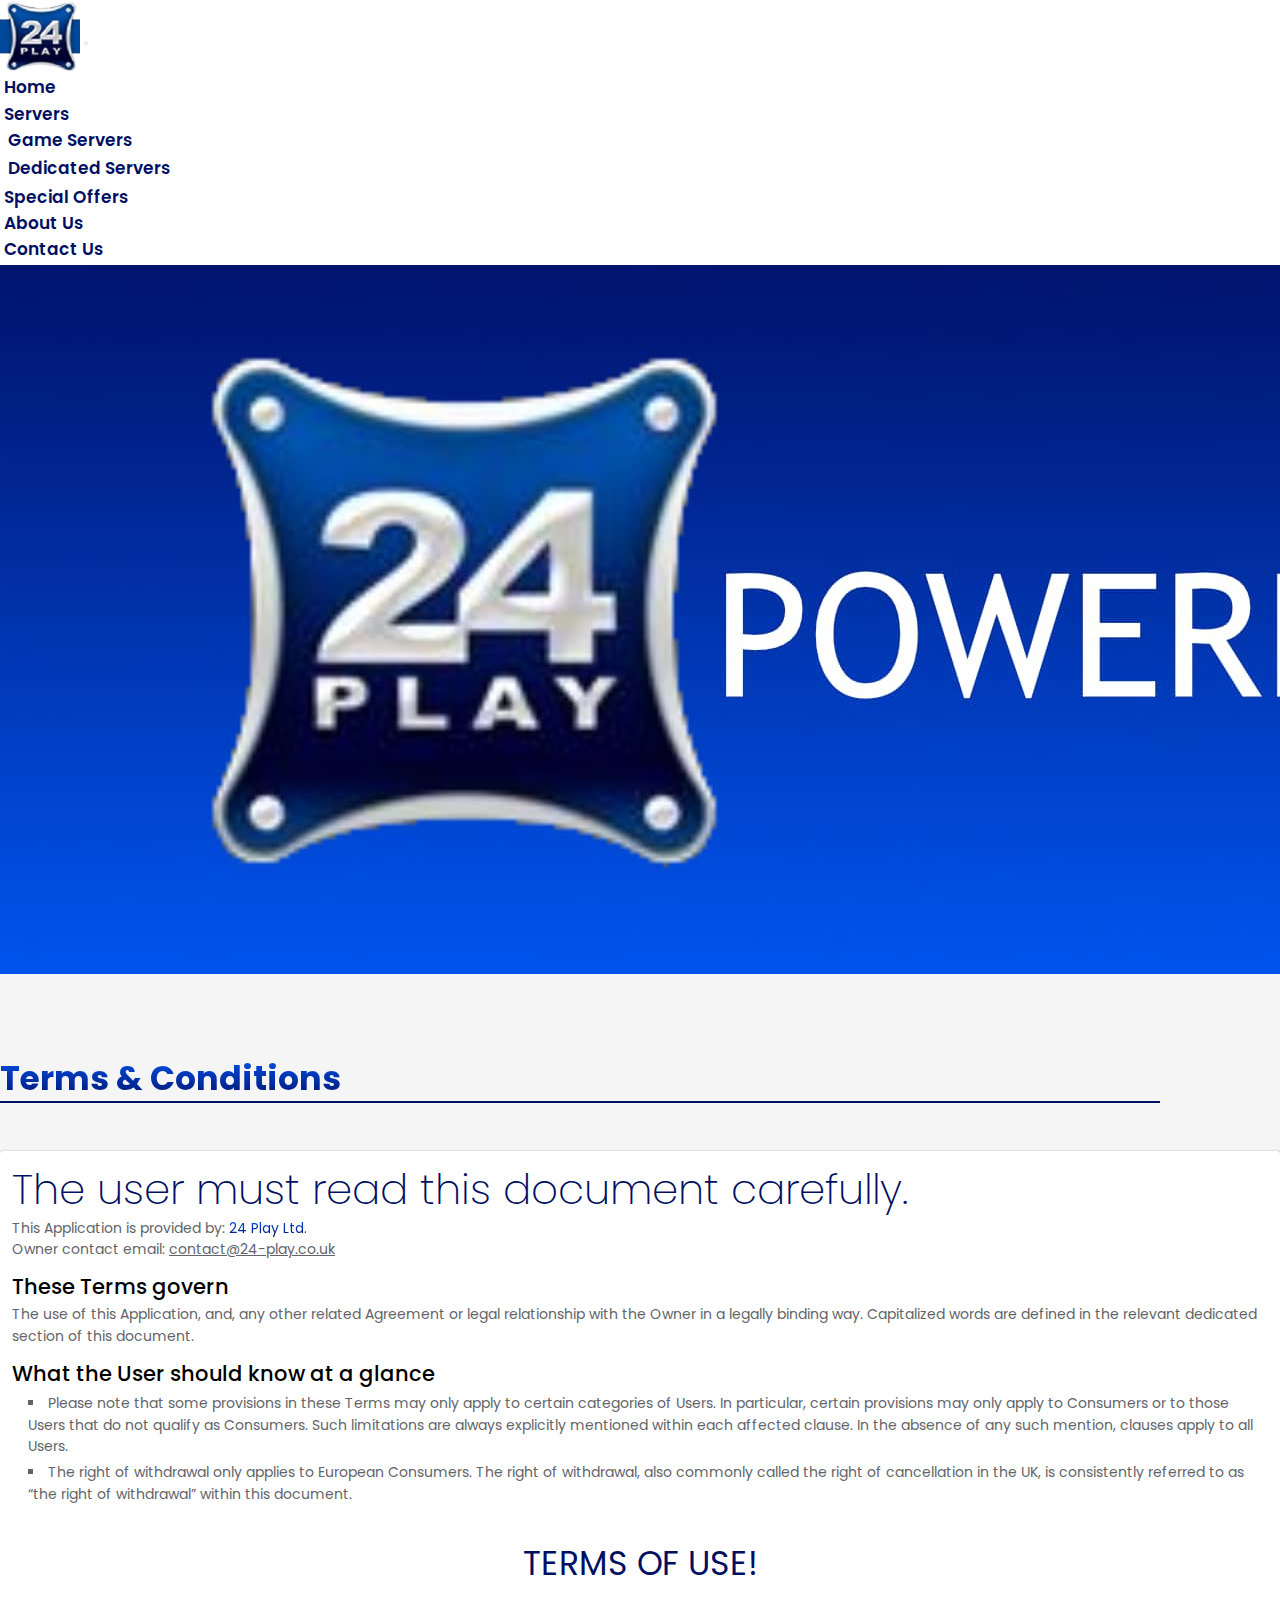
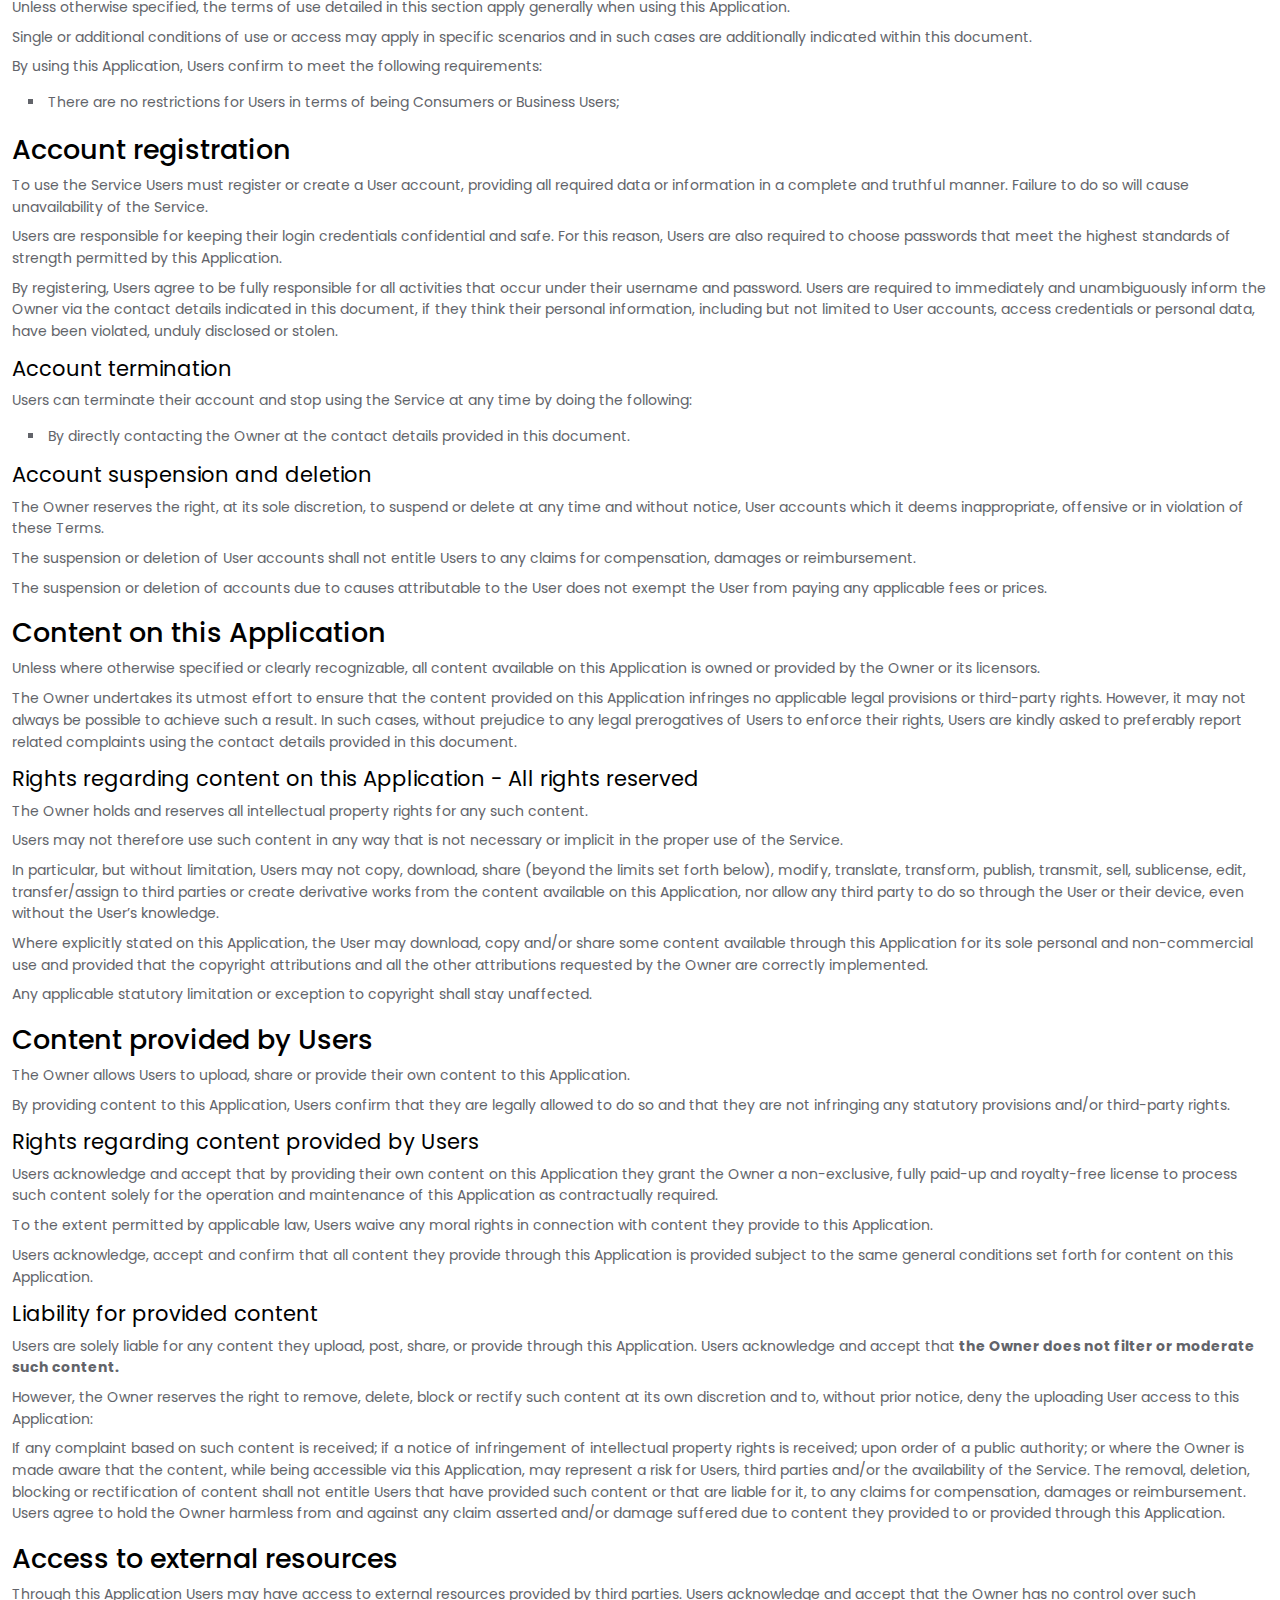
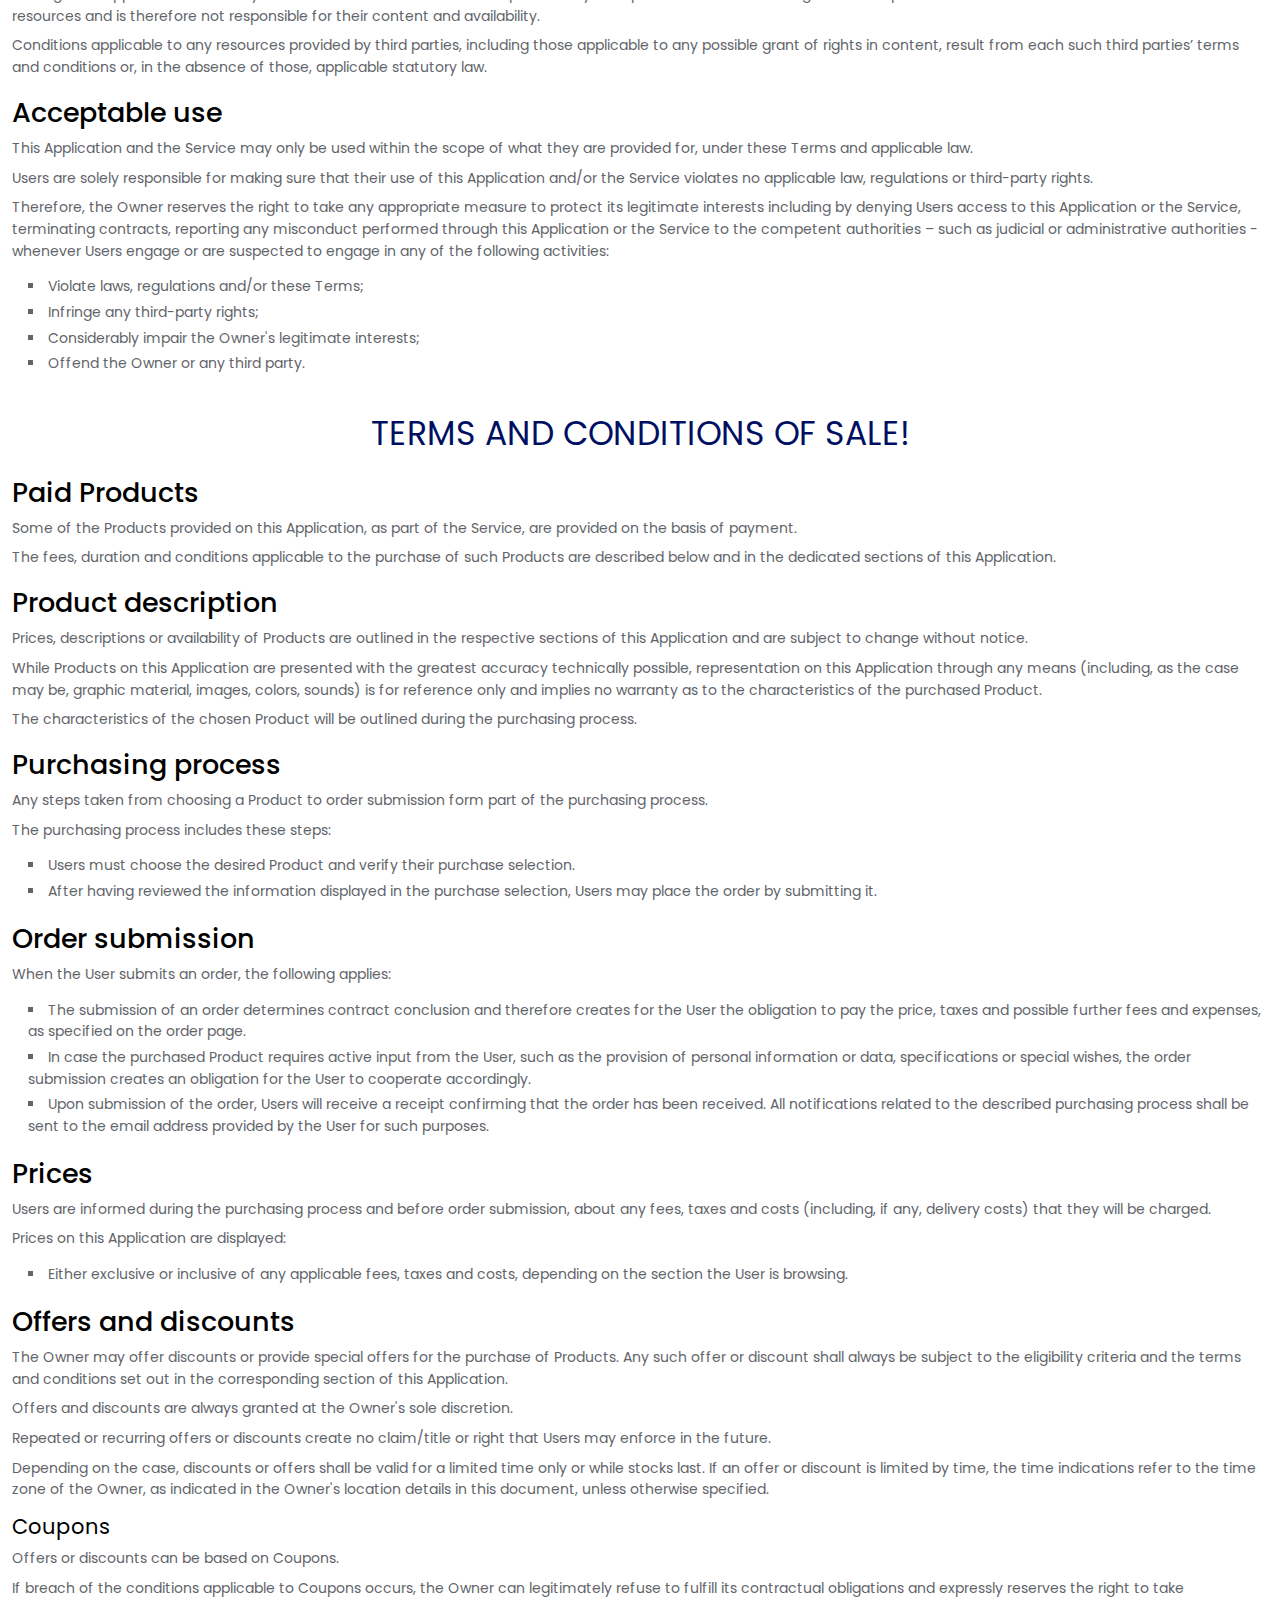
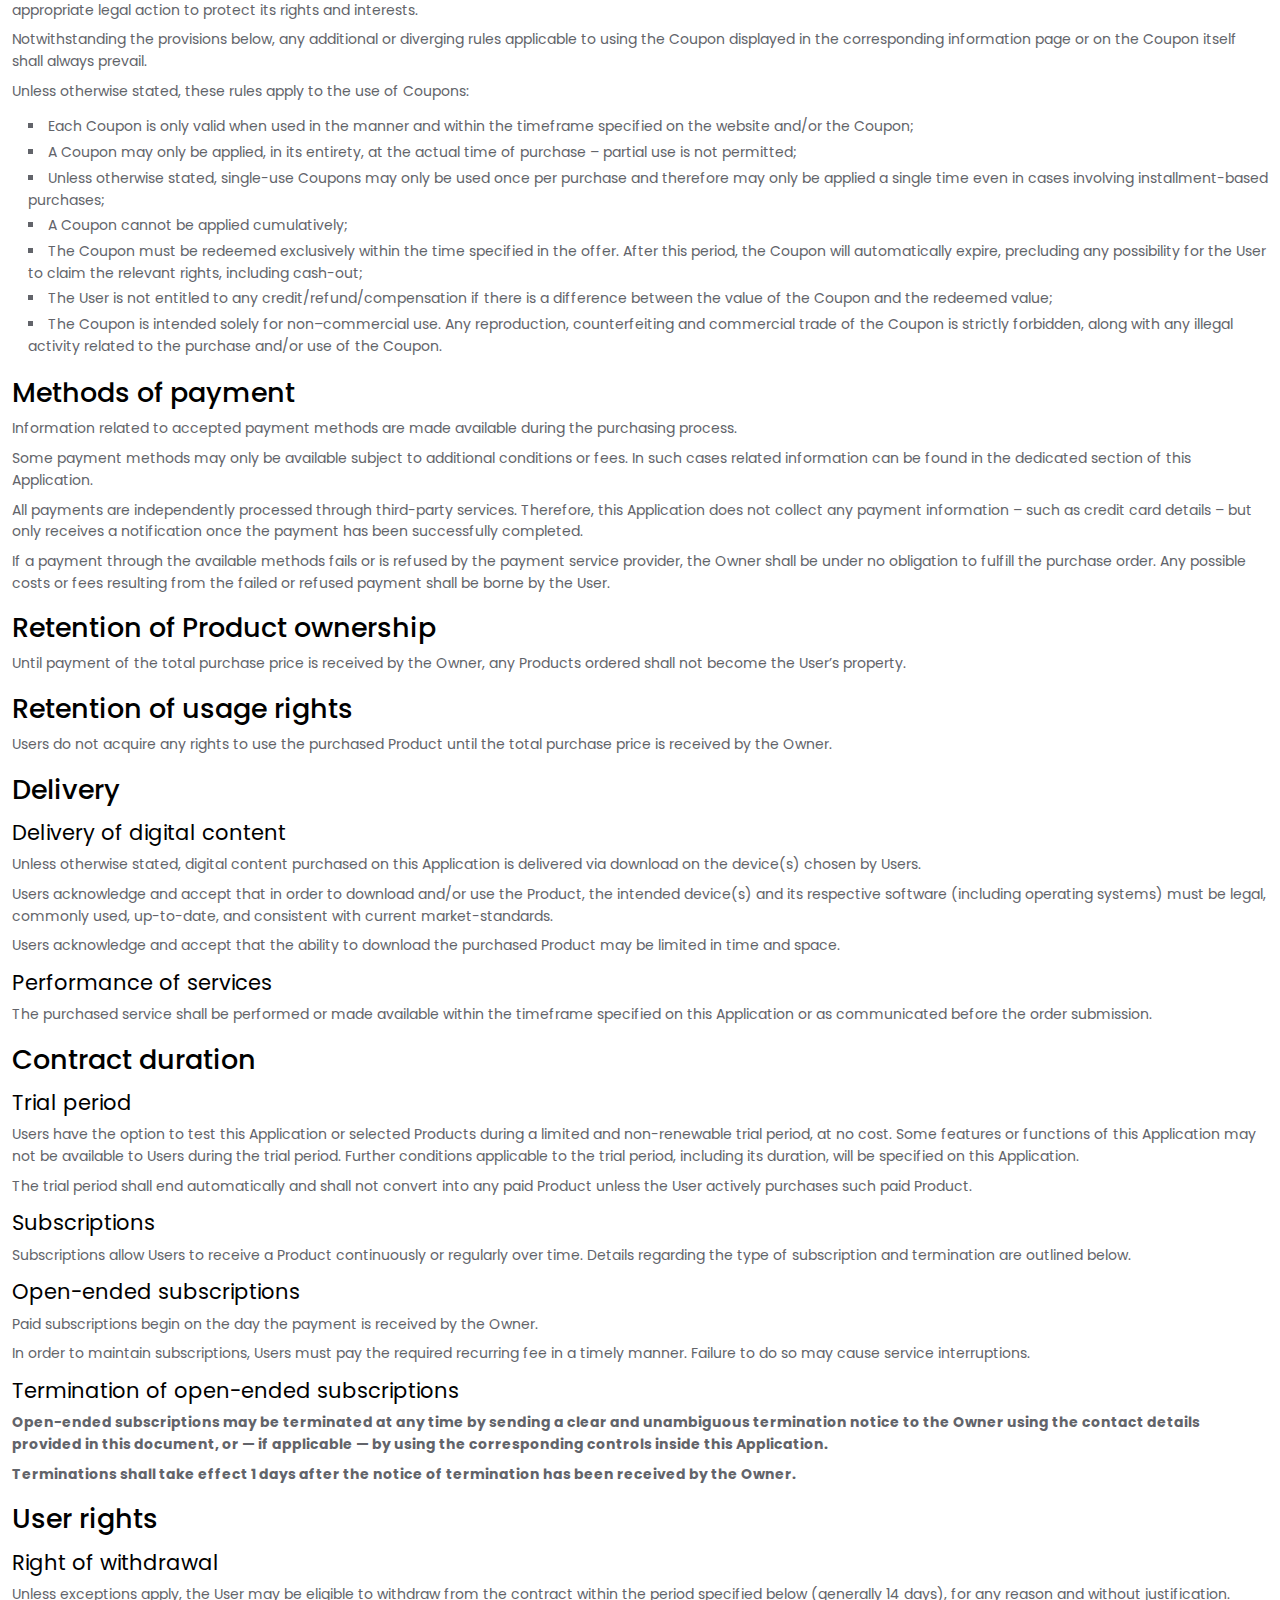
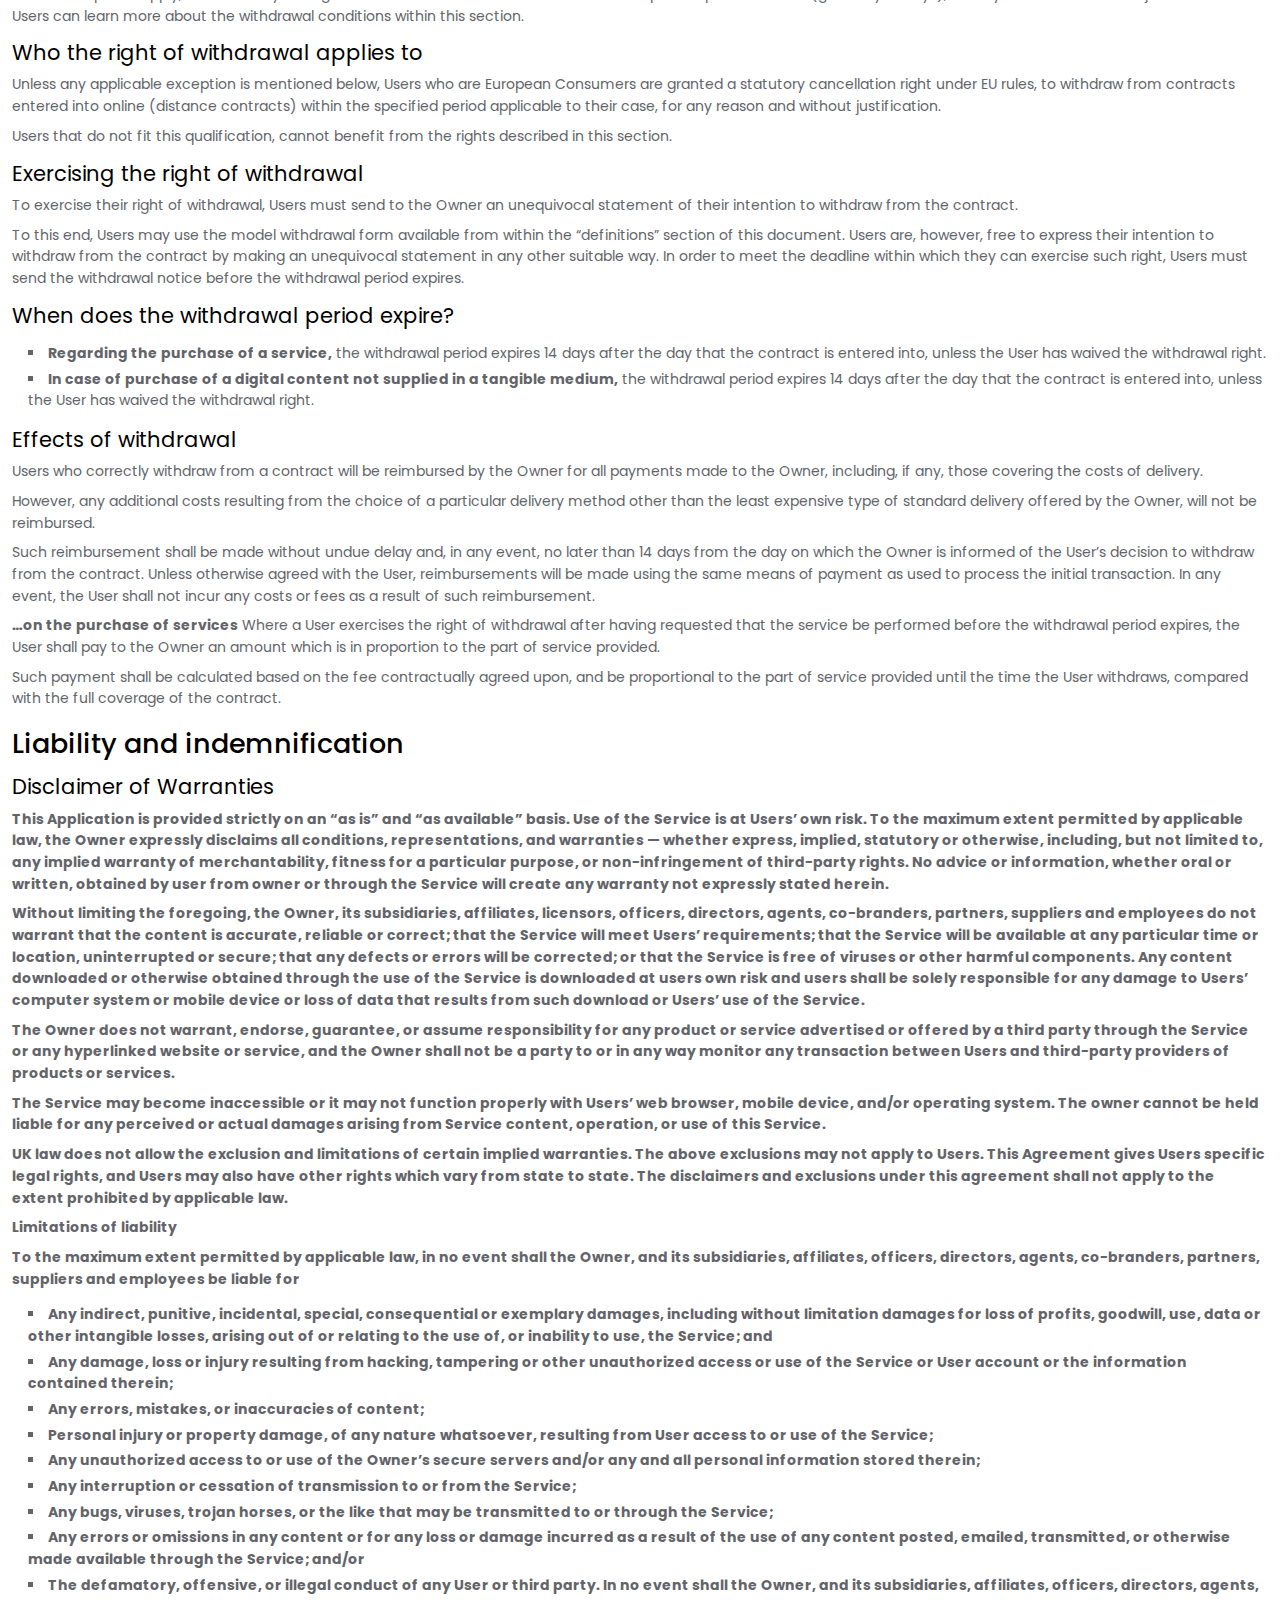
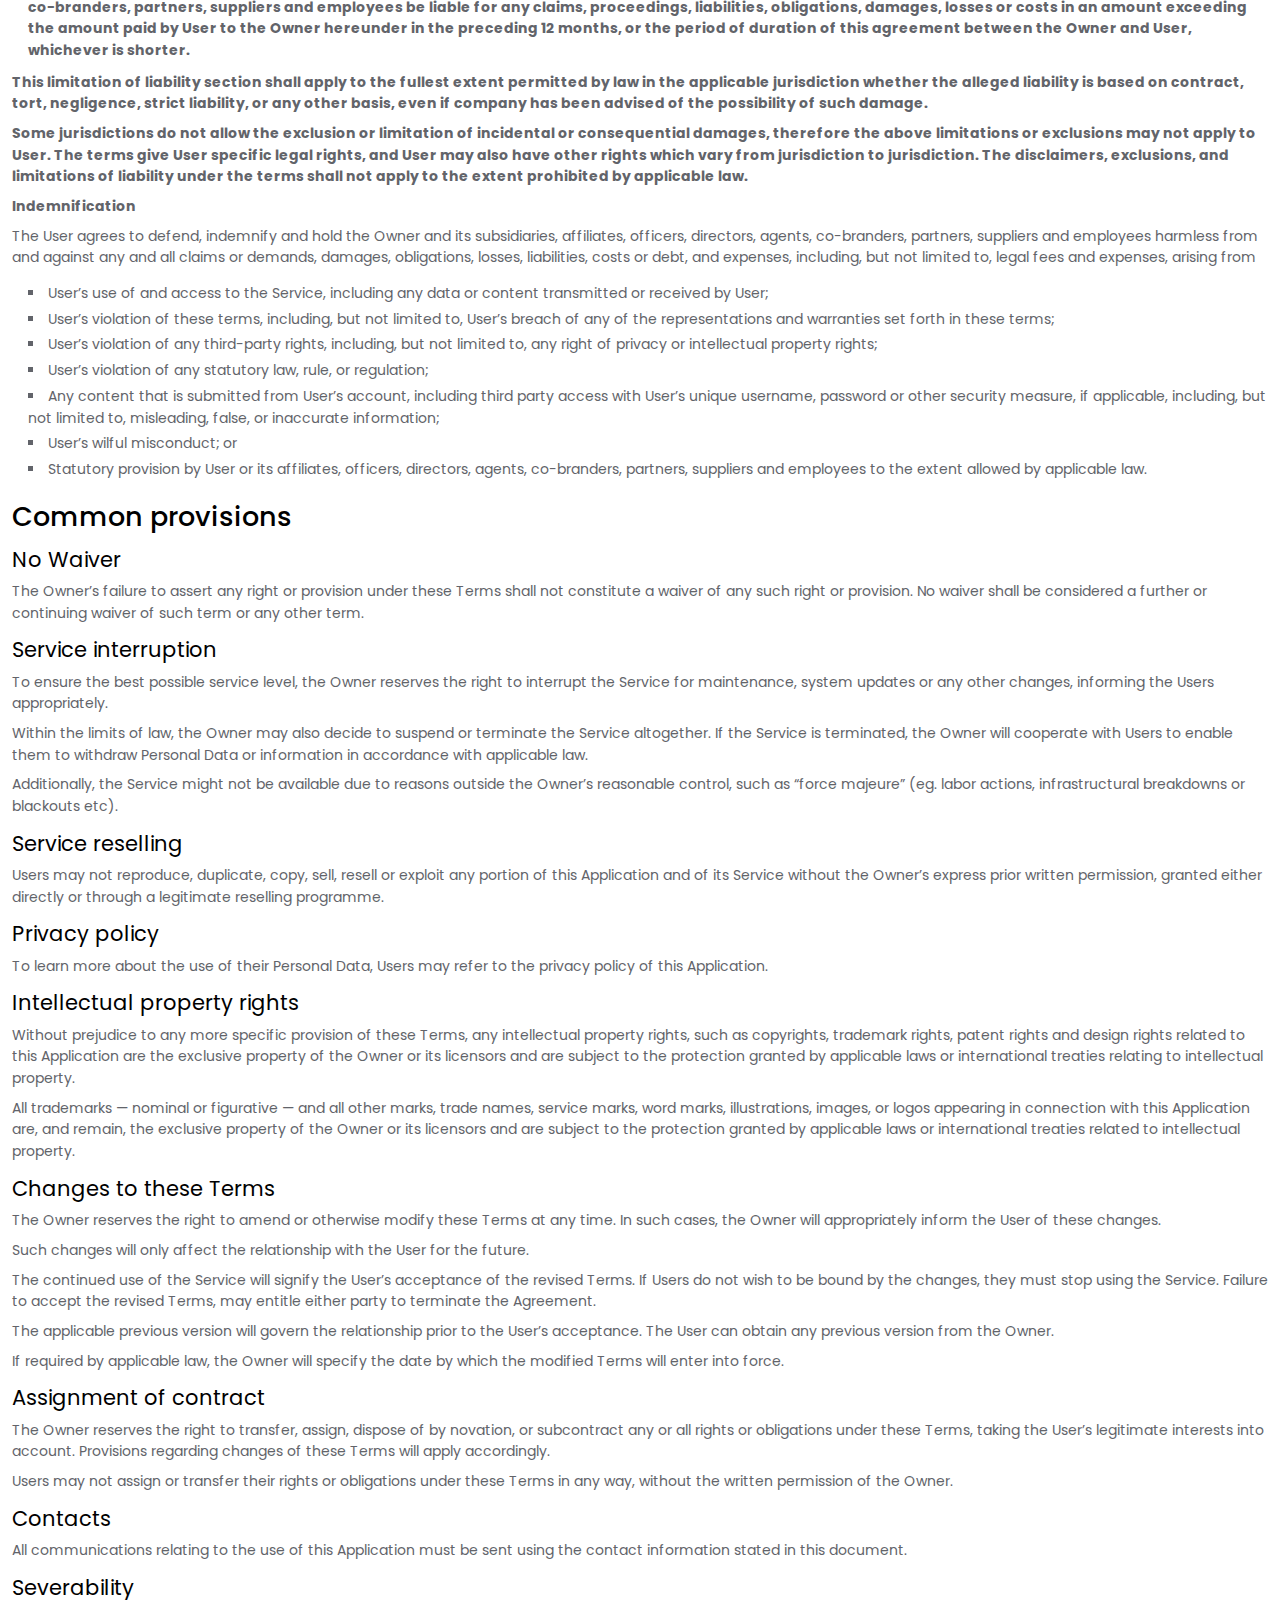
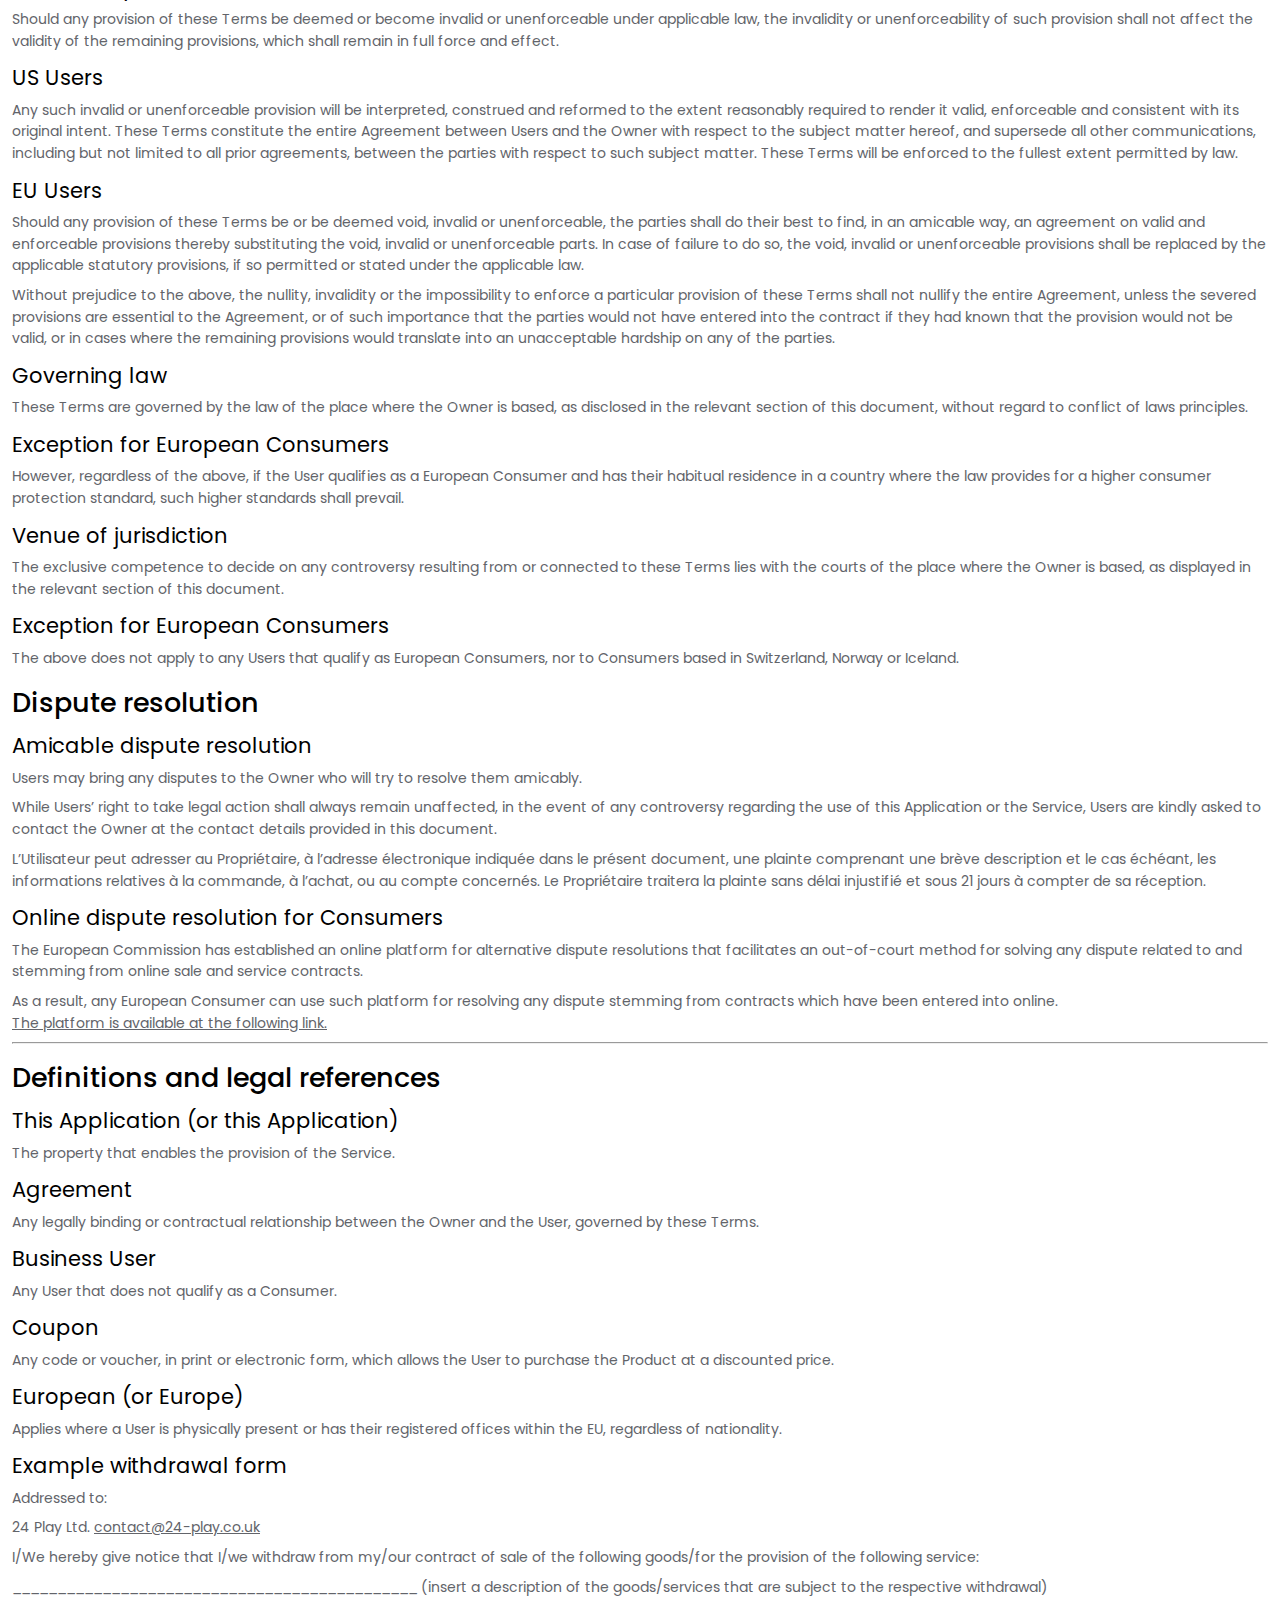
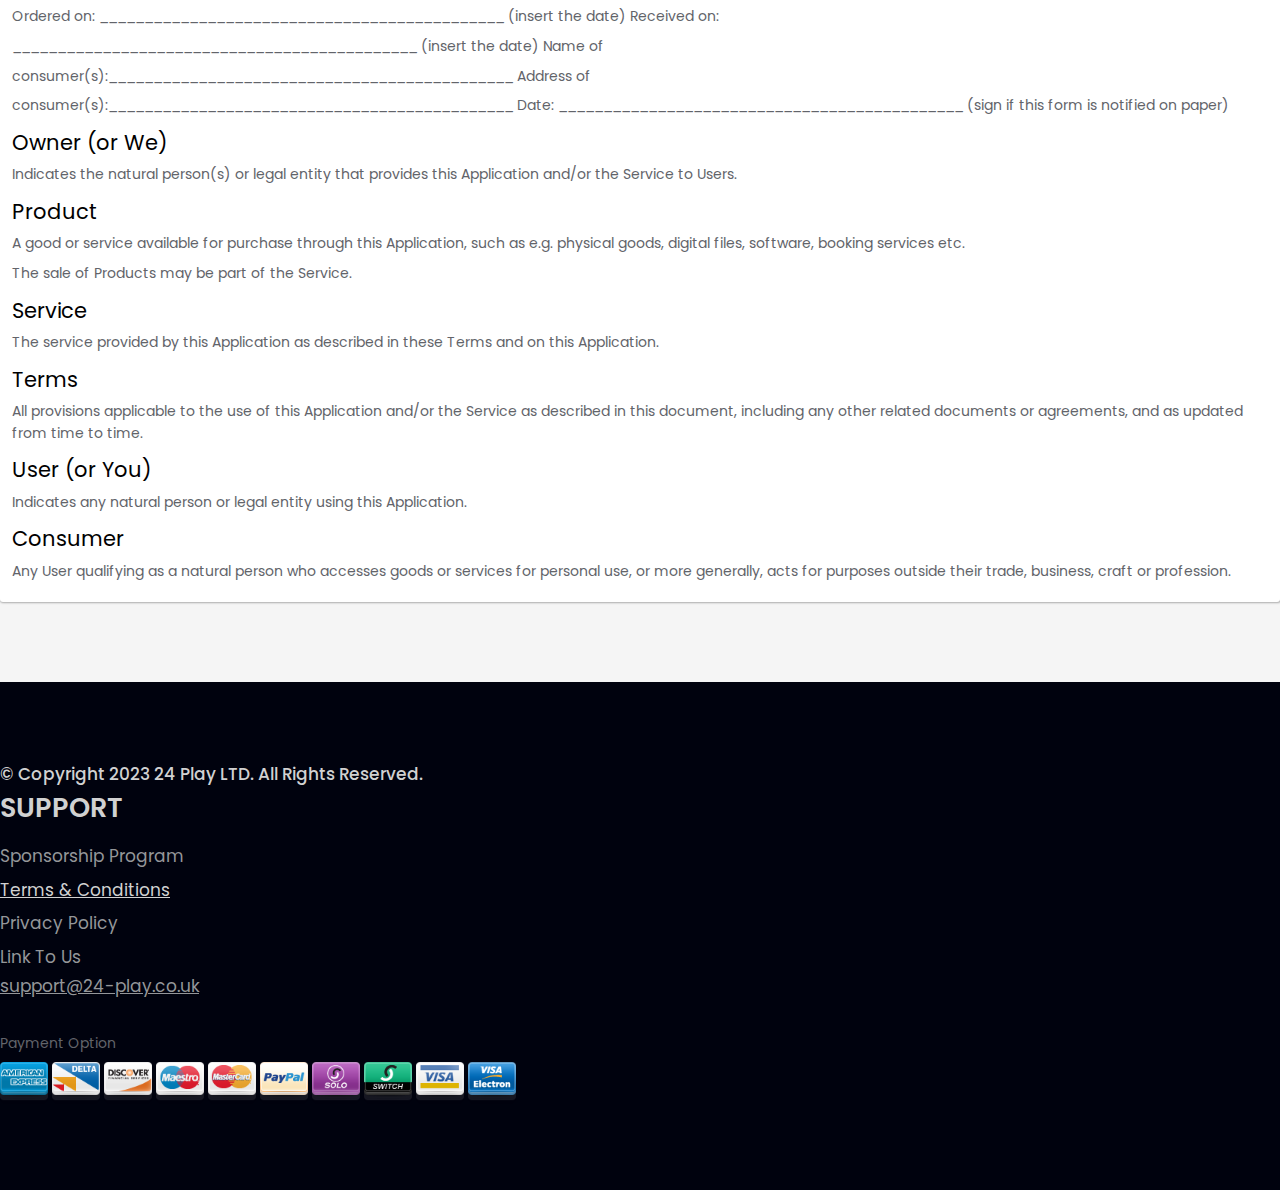
<file: terms-&-condition.html>
<!DOCTYPE html>
<html lang="en">
<head>
    <meta charset="UTF-8">
    <meta http-equiv="X-UA-Compatible" content="IE=edge">
    <meta name="viewport" content="width=device-width, initial-scale=1.0">
    <title>Terms & conditions | 24 Play Ltd.</title>
    <!-- Title -->

    <meta name="description" content="24-Play for all your game server needs. 24-Play is a company run by gamers for gamers, 24-Play game servers run games including Dayz, Gmod, Ark:SE, CS:GO, CS:S. If the game server you require isn't listed get in touch with 24-Play because here at 24-Play we are always happy to consider adding new game servers to suit all gamers tastes and needs. 24-Play also supply voice servers with our game servers and for the complete clan package you can rent a 24-Play web server to compliment the game server you have. With a high level of friendly, quick and to-the-point support your game server, voice server and web server is always in good hands with 24-Play.">
    <meta name="keywords" content="24 Play, Game, Clan, Servers, rent, rental, low ping, hit reg, quality, reliable, low price, hosting, cod, css, ARK:SE, GMOD, counter-strike, RUST, CS:GO, Arma 3, Sniper Elite V2, Killing Floor 2, Left 4 Dead 2, Valheim" />
    <meta NAME="rating" CONTENT="General">
    <meta NAME="expires" CONTENT="never">
    <meta NAME="language" CONTENT="english">
    <meta NAME="distribution" CONTENT="Global">
    <meta name="robots" content="index,follow" />
    <meta name="revisit-after" content="5 Days" />
    <meta NAME="email" CONTENT="admin@24-play.co.uk">
    <meta NAME="author" CONTENT="24-Play Ltd www.24-play.co.uk">
    <meta NAME="publisher" CONTENT="24-Play Servers Ltd">
    <meta NAME="copyright" CONTENT="Copyright 2023 - 24-Play Servers Ltd">
    <!-- MetaElements -->

    <link rel="icon" href="images/favIcon.jpg">
    <!-- FavIcon -->

    <link href="https://fonts.googleapis.com/css2?family=Permanent+Marker&family=Poppins:wght@100;200;300;400;500;600;700;800;900&display=swap" rel="stylesheet">
    <!-- FontFailiy -->

    <link rel="stylesheet" href="https://cdnjs.cloudflare.com/ajax/libs/font-awesome/6.2.1/css/all.min.css" integrity="sha512-MV7K8+y+gLIBoVD59lQIYicR65iaqukzvf/nwasF0nqhPay5w/9lJmVM2hMDcnK1OnMGCdVK+iQrJ7lzPJQd1w==" crossorigin="anonymous" referrerpolicy="no-referrer" />
    <link rel="stylesheet" href="https://cdn.jsdelivr.net/npm/bootstrap-icons@1.10.3/font/bootstrap-icons.css">
    <!-- Icons -->

    <link href="https://cdn.jsdelivr.net/npm/bootstrap@5.2.3/dist/css/bootstrap.min.css" rel="stylesheet" integrity="sha384-rbsA2VBKQhggwzxH7pPCaAqO46MgnOM80zW1RWuH61DGLwZJEdK2Kadq2F9CUG65" crossorigin="anonymous">
    <!-- Bootstrap_5.2 -->

    <link rel="stylesheet" href="css/style.css">
    <!-- MainStyleSheet -->

    <link rel="stylesheet" href="css/responsive.css">
    <!-- ResponsiveStyleSheet -->
</head>
<body>
    <!-- HeaderAreaStart -->
    <header>
        <nav class="navbar navbar-expand-lg myNavbar">
            <div class="container">
              <a class="navbar-brand myLogo" href="./index.html">
                <img src="images/logo.png" class="img-fluid" alt="MainLogo"/>
              </a>
              <button class="navbar-toggler" type="button" data-bs-toggle="collapse" data-bs-target="#myMobileMenu" aria-controls="myMobileMenu" aria-expanded="false" aria-label="Toggle navigation">
                <i class="fa-solid fa-bars"></i>
              </button>
              <div class="collapse navbar-collapse" id="myMobileMenu">
                <ul class="navbar-nav mainHeaderUl ms-auto mb-2 mb-lg-0">
                  <li class="nav-item">
                    <a class="nav-link" href="./index.html">Home</a>
                  </li>
                  <li class="nav-item dropdown">
                    <a class="nav-link dropdown-toggle" href="#" role="button" data-bs-toggle="dropdown" aria-expanded="false">
                        Servers
                    </a>
                    <ul class="dropdown-menu">
                        <li>
                            <a class="dropdown-item" href="./gameserver.html">Game Servers</a>
                        </li>
                        <li>
                            <a class="dropdown-item" href="./dedicatedserver.html">Dedicated Servers</a>
                        </li>
                    </ul>
                  </li>
                  <li class="nav-item">
                    <a class="nav-link" href="./special-offer.html">Special Offers</a>
                  </li>
                  <li class="nav-item">
                    <a class="nav-link" href="./about.html">About Us</a>
                  </li>
                  <li class="nav-item">
                    <a class="nav-link" href="./contact.html">Contact Us</a>
                  </li>
                </ul>
              </div>
            </div>
          </nav>
    </header>
    <!-- HeaderAreaEnd -->

    <!-- HeroAreaStart -->
    <section id="heroArea">
        <div class="banner">
            <img src="images/mainBanner.jpg" class="w-100 img-fluid" alt="main banner">
        </div>
    </section>
    <!-- HeroAreaEnd -->

    <!-- TermsAreaStart -->
    <main class="sectionWaysGap">
        <div class="container">
            <div class="row justify-content-center">
                <div class="col-xl-4 col-lg-5 col-sm-7 col-8">
                    <div class="sectionHeading">
                        <h3 class="textGradient">terms & conditions</h3>
                    </div>
                </div>
            </div>
            <div class="row sectionGap justify-content-center">
                <div class="col-lg-11">
                    <div class="pageBackground">
                        <div class="pageIntro">
                            <h2>
                                The user must read this document carefully.
                            </h2>
                            <p>
                                This Application is provided by: <span class="textGradient">24 Play Ltd.</span>
                            </p>
                            <p>
                                Owner contact email: <a href="mailto:contact@24-play.co.uk">contact@24-play.co.uk</a>  
                            </p>
                            <h5 class="mt-2">These Terms govern</h5>
                            <p>
                                The use of this Application, and, any other related Agreement or legal relationship with the Owner in a legally binding way. Capitalized words are defined in the relevant dedicated section of this document.
                            </p>
                            <h5>What the User should know at a glance</h5>
                            <ul>
                                <li>
                                    Please note that some provisions in these Terms may only apply to certain categories of Users. In particular, certain provisions may only apply to Consumers or to those Users that do not qualify as Consumers. Such limitations are always explicitly mentioned within each affected clause. In the absence of any such mention, clauses apply to all Users.
                                </li>
                                <li>
                                    The right of withdrawal only applies to European Consumers. The right of withdrawal, also commonly called the right of cancellation in the UK, is consistently referred to as “the right of withdrawal” within this document.
                                </li>
                            </ul>
                        </div>
                        <div class="pageContent">
                            <h3>TERMS OF USE!</h3>
                            <p>
                                Unless otherwise specified, the terms of use detailed in this section apply generally when using this Application.
                            </p>
                            <p>
                                Single or additional conditions of use or access may apply in specific scenarios and in such cases are additionally indicated within this document.
                            </p>
                            <p>
                                By using this Application, Users confirm to meet the following requirements:
                            </p>
                            <ul>
                                <li>There are no restrictions for Users in terms of being Consumers or Business Users;</li>
                            </ul>
                            <h4>Account registration</h4>
                            <p>
                                To use the Service Users must register or create a User account, providing all required data or information in a complete and truthful manner. Failure to do so will cause unavailability of the Service.
                            </p>
                            <p>
                                Users are responsible for keeping their login credentials confidential and safe. For this reason, Users are also required to choose passwords that meet the highest standards of strength permitted by this Application.
                            </p>
                            <p>
                                By registering, Users agree to be fully responsible for all activities that occur under their username and password. Users are required to immediately and unambiguously inform the Owner via the contact details indicated in this document, if they think their personal information, including but not limited to User accounts, access credentials or personal data, have been violated, unduly disclosed or stolen.
                            </p>
                            <h5>Account termination</h5>
                            <p>
                                Users can terminate their account and stop using the Service at any time by doing the following:
                            </p>
                            <ul>
                                <li>By directly contacting the Owner at the contact details provided in this document.</li>
                            </ul>
                            <h5>Account suspension and deletion</h5>
                            <p>
                                The Owner reserves the right, at its sole discretion, to suspend or delete at any time and without notice, User accounts which it deems inappropriate, offensive or in violation of these Terms.
                            </p>
                            <p>
                                The suspension or deletion of User accounts shall not entitle Users to any claims for compensation, damages or reimbursement.
                            </p>
                            <p>
                                The suspension or deletion of accounts due to causes attributable to the User does not exempt the User from paying any applicable fees or prices.
                            </p>
                            <h4>Content on this Application</h4>
                            <p>
                                Unless where otherwise specified or clearly recognizable, all content available on this Application is owned or provided by the Owner or its licensors. 
                            </p>
                            <p>
                                The Owner undertakes its utmost effort to ensure that the content provided on this Application infringes no applicable legal provisions or third-party rights. However, it may not always be possible to achieve such a result. In such cases, without prejudice to any legal prerogatives of Users to enforce their rights, Users are kindly asked to preferably report related complaints using the contact details provided in this document.
                            </p>
                            <h5>Rights regarding content on this Application - All rights reserved</h5>
                            <p>
                                The Owner holds and reserves all intellectual property rights for any such content.
                            </p>
                            <p>
                                Users may not therefore use such content in any way that is not necessary or implicit in the proper use of the Service.
                            </p>
                            <p>
                                In particular, but without limitation, Users may not copy, download, share (beyond the limits set forth below), modify, translate, transform, publish, transmit, sell, sublicense, edit, transfer/assign to third parties or create derivative works from the content available on this Application, nor allow any third party to do so through the User or their device, even without the User’s knowledge.
                            </p>
                            <p>
                                Where explicitly stated on this Application, the User may download, copy and/or share some content available through this Application for its sole personal and non-commercial use and provided that the copyright attributions and all the other attributions requested by the Owner are correctly implemented.
                            </p>
                            <p>
                                Any applicable statutory limitation or exception to copyright shall stay unaffected.
                            </p>
                            <h4>Content provided by Users</h4>
                            <p>
                                The Owner allows Users to upload, share or provide their own content to this Application.
                            </p>
                            <p>
                                By providing content to this Application, Users confirm that they are legally allowed to do so and that they are not infringing any statutory provisions and/or third-party rights.
                            </p>
                            <h5>Rights regarding content provided by Users</h5>
                            <p>
                                Users acknowledge and accept that by providing their own content on this Application they grant the Owner a non-exclusive, fully paid-up and royalty-free license to process such content solely for the operation and maintenance of this Application as contractually required.
                            </p>
                            <p>
                                To the extent permitted by applicable law, Users waive any moral rights in connection with content they provide to this Application.
                            </p>
                            <p>
                                Users acknowledge, accept and confirm that all content they provide through this Application is provided subject to the same general conditions set forth for content on this Application.
                            </p>
                            <h5>Liability for provided content</h5>
                            <p>
                                Users are solely liable for any content they upload, post, share, or provide through this Application. Users acknowledge and accept that <b>the Owner does not filter or moderate such content.</b>
                            </p>
                            <p>
                                However, the Owner reserves the right to remove, delete, block or rectify such content at its own discretion and to, without prior notice, deny the uploading User access to this Application:
                            </p>
                            <p>
                                If any complaint based on such content is received; if a notice of infringement of intellectual property rights is received; upon order of a public authority; or where the Owner is made aware that the content, while being accessible via this Application, may represent a risk for Users, third parties and/or the availability of the Service. The removal, deletion, blocking or rectification of content shall not entitle Users that have provided such content or that are liable for it, to any claims for compensation, damages or reimbursement. Users agree to hold the Owner harmless from and against any claim asserted and/or damage suffered due to content they provided to or provided through this Application.
                            </p>
                            <h4>Access to external resources</h4>
                            <p>
                                Through this Application Users may have access to external resources provided by third parties. Users acknowledge and accept that the Owner has no control over such resources and is therefore not responsible for their content and availability.
                            </p>
                            <p>
                                Conditions applicable to any resources provided by third parties, including those applicable to any possible grant of rights in content, result from each such third parties’ terms and conditions or, in the absence of those, applicable statutory law.
                            </p>
                            <h4>Acceptable use</h4>
                            <p>
                                This Application and the Service may only be used within the scope of what they are provided for, under these Terms and applicable law.
                            </p>
                            <p>
                                Users are solely responsible for making sure that their use of this Application and/or the Service violates no applicable law, regulations or third-party rights.
                            </p>
                            <p>
                                Therefore, the Owner reserves the right to take any appropriate measure to protect its legitimate interests including by denying Users access to this Application or the Service, terminating contracts, reporting any misconduct performed through this Application or the Service to the competent authorities – such as judicial or administrative authorities - whenever Users engage or are suspected to engage in any of the following activities:
                            </p>
                            <ul>
                                <li>Violate laws, regulations and/or these Terms;</li>
                                <li>Infringe any third-party rights;</li>
                                <li>Considerably impair the Owner's legitimate interests;</li>
                                <li>Offend the Owner or any third party.</li>
                            </ul>
                            <h3>TERMS AND CONDITIONS OF SALE!</h3>
                            <h4>Paid Products</h4>
                            <p>
                                Some of the Products provided on this Application, as part of the Service, are provided on the basis of payment.
                            </p>
                            <p>
                                The fees, duration and conditions applicable to the purchase of such Products are described below and in the dedicated sections of this Application.
                            </p>
                            <h4>Product description</h4>
                            <p>
                                Prices, descriptions or availability of Products are outlined in the respective sections of this Application and are subject to change without notice.
                            </p>
                            <p>
                                While Products on this Application are presented with the greatest accuracy technically possible, representation on this Application through any means (including, as the case may be, graphic material, images, colors, sounds) is for reference only and implies no warranty as to the characteristics of the purchased Product. 
                            </p>
                            <p>
                                The characteristics of the chosen Product will be outlined during the purchasing process.
                            </p>
                            <h4>Purchasing process</h4>
                            <p>
                                Any steps taken from choosing a Product to order submission form part of the purchasing process.
                            </p>
                            <p>
                                The purchasing process includes these steps:
                            </p>
                            <ul>
                                <li>Users must choose the desired Product and verify their purchase selection.</li>
                                <li>After having reviewed the information displayed in the purchase selection, Users may place the order by submitting it.</li>
                            </ul>
                            <h4>Order submission</h4>
                            <p>
                                When the User submits an order, the following applies:  
                            </p>
                            <ul>
                                <li>The submission of an order determines contract conclusion and therefore creates for the User the obligation to pay the price, taxes and possible further fees and expenses, as specified on the order page.</li>
                                <li>In case the purchased Product requires active input from the User, such as the provision of personal information or data, specifications or special wishes, the order submission creates an obligation for the User to cooperate accordingly.</li>
                                <li>Upon submission of the order, Users will receive a receipt confirming that the order has been received. All notifications related to the described purchasing process shall be sent to the email address provided by the User for such purposes.</li>
                            </ul>
                            <h4>Prices</h4>
                            <p>
                                Users are informed during the purchasing process and before order submission, about any fees, taxes and costs (including, if any, delivery costs) that they will be charged.
                            </p>
                            <p>
                                Prices on this Application are displayed:
                            </p>
                            <ul>
                                <li>Either exclusive or inclusive of any applicable fees, taxes and costs, depending on the section the User is browsing.</li>
                            </ul>
                            <h4>Offers and discounts</h4>
                            <p>
                                The Owner may offer discounts or provide special offers for the purchase of Products. Any such offer or discount shall always be subject to the eligibility criteria and the terms and conditions set out in the corresponding section of this Application.
                            </p>
                            <p>
                                Offers and discounts are always granted at the Owner's sole discretion.
                            </p>
                            <p>
                                Repeated or recurring offers or discounts create no claim/title or right that Users may enforce in the future.
                            </p>
                            <p>
                                Depending on the case, discounts or offers shall be valid for a limited time only or while stocks last. If an offer or discount is limited by time, the time indications refer to the time zone of the Owner, as indicated in the Owner's location details in this document, unless otherwise specified.
                            </p>
                            <h5>Coupons</h5>
                            <p>Offers or discounts can be based on Coupons.</p>
                            <p>
                                If breach of the conditions applicable to Coupons occurs, the Owner can legitimately refuse to fulfill its contractual obligations and expressly reserves the right to take appropriate legal action to protect its rights and interests.
                            </p>
                            <p>
                                Notwithstanding the provisions below, any additional or diverging rules applicable to using the Coupon displayed in the corresponding information page or on the Coupon itself shall always prevail.
                            </p>
                            <p>
                                Unless otherwise stated, these rules apply to the use of Coupons:
                            </p>
                            <ul>
                                <li>Each Coupon is only valid when used in the manner and within the timeframe specified on the website and/or the Coupon;</li>
                                <li>A Coupon may only be applied, in its entirety, at the actual time of purchase – partial use is not permitted;</li>
                                <li>Unless otherwise stated, single-use Coupons may only be used once per purchase and therefore may only be applied a single time even in cases involving installment-based purchases;</li>
                                <li>A Coupon cannot be applied cumulatively;</li>
                                <li>The Coupon must be redeemed exclusively within the time specified in the offer. After this period, the Coupon will automatically expire, precluding any possibility for the User to claim the relevant rights, including cash-out;</li>
                                <li>The User is not entitled to any credit/refund/compensation if there is a difference between the value of the Coupon and the redeemed value;</li>
                                <li>The Coupon is intended solely for non–commercial use. Any reproduction, counterfeiting and commercial trade of the Coupon is strictly forbidden, along with any illegal activity related to the purchase and/or use of the Coupon.</li>
                            </ul>
                            <h4>Methods of payment</h4>
                            <p>
                                Information related to accepted payment methods are made available during the purchasing process.
                            </p>
                            <p>
                                Some payment methods may only be available subject to additional conditions or fees. In such cases related information can be found in the dedicated section of this Application.
                            </p>
                            <p>
                                All payments are independently processed through third-party services. Therefore, this Application does not collect any payment information – such as credit card details – but only receives a notification once the payment has been successfully completed.
                            </p>
                            <p>
                                If a payment through the available methods fails or is refused by the payment service provider, the Owner shall be under no obligation to fulfill the purchase order. Any possible costs or fees resulting from the failed or refused payment shall be borne by the User.
                            </p>
                            <h4>Retention of Product ownership</h4>
                            <p>
                                Until payment of the total purchase price is received by the Owner, any Products ordered shall not become the User’s property.
                            </p>
                            <h4>Retention of usage rights</h4>
                            <p>Users do not acquire any rights to use the purchased Product until the total purchase price is received by the Owner.</p>
                            <h4>Delivery</h4>
                            <h5>Delivery of digital content</h5>
                            <p>
                                Unless otherwise stated, digital content purchased on this Application is delivered via download on the device(s) chosen by Users.  
                            </p>
                            <p>
                                Users acknowledge and accept that in order to download and/or use the Product, the intended device(s) and its respective software (including operating systems) must be legal, commonly used, up-to-date, and consistent with current market-standards.
                            </p>
                            <p>
                                Users acknowledge and accept that the ability to download the purchased Product may be limited in time and space.
                            </p>
                            <h5>Performance of services</h5>
                            <p>
                                The purchased service shall be performed or made available within the timeframe specified on this Application or as communicated before the order submission. 
                            </p>
                            <h4>Contract duration</h4>
                            <h5>Trial period</h5>
                            <p>
                                Users have the option to test this Application or selected Products during a limited and non-renewable trial period, at no cost. Some features or functions of this Application may not be available to Users during the trial period. Further conditions applicable to the trial period, including its duration, will be specified on this Application.
                            </p>
                            <p>
                                The trial period shall end automatically and shall not convert into any paid Product unless the User actively purchases such paid Product.
                            </p>
                            <h5>Subscriptions</h5>
                            <p>
                                Subscriptions allow Users to receive a Product continuously or regularly over time. Details regarding the type of subscription and termination are outlined below.
                            </p>
                            <h5>Open-ended subscriptions</h5>
                            <p>
                                Paid subscriptions begin on the day the payment is received by the Owner.
                            </p>
                            <p>
                                In order to maintain subscriptions, Users must pay the required recurring fee in a timely manner. Failure to do so may cause service interruptions.
                            </p>
                            <h5>Termination of open-ended subscriptions</h5>
                            <p>
                                <b>Open-ended subscriptions may be terminated at any time by sending a clear and unambiguous termination notice to the Owner using the contact details provided in this document, or — if applicable — by using the corresponding controls inside this Application.</b>
                            </p>
                            <p>
                                <b>Terminations shall take effect 1 days after the notice of termination has been received by the Owner.</b>
                            </p>
                            <h4>User rights</h4>
                            <h5>Right of withdrawal</h5>
                            <p>
                                Unless exceptions apply, the User may be eligible to withdraw from the contract within the period specified below (generally 14 days), for any reason and without justification. Users can learn more about the withdrawal conditions within this section.
                            </p>
                            <h5>Who the right of withdrawal applies to</h5>
                            <p>
                                Unless any applicable exception is mentioned below, Users who are European Consumers are granted a statutory cancellation right under EU rules, to withdraw from contracts entered into online (distance contracts) within the specified period applicable to their case, for any reason and without justification.
                            </p>
                            <p>
                                Users that do not fit this qualification, cannot benefit from the rights described in this section.
                            </p>
                            <h5>Exercising the right of withdrawal</h5>
                            <p>
                                To exercise their right of withdrawal, Users must send to the Owner an unequivocal statement of their intention to withdraw from the contract.
                            </p>
                            <p>
                                To this end, Users may use the model withdrawal form available from within the “definitions” section of this document. Users are, however, free to express their intention to withdraw from the contract by making an unequivocal statement in any other suitable way. In order to meet the deadline within which they can exercise such right, Users must send the withdrawal notice before the withdrawal period expires.
                            </p>  
                            <h5>When does the withdrawal period expire?</h5>
                            <ul>
                                <li>
                                    <b>Regarding the purchase of a service,</b> the withdrawal period expires 14 days after the day that the contract is entered into, unless the User has waived the withdrawal right.
                                </li>
                                <li>
                                    <b>In case of purchase of a digital content not supplied in a tangible medium,</b> the withdrawal period expires 14 days after the day that the contract is entered into, unless the User has waived the withdrawal right.
                                </li>
                            </ul>
                            <h5>Effects of withdrawal</h5>
                            <p>
                                Users who correctly withdraw from a contract will be reimbursed by the Owner for all payments made to the Owner, including, if any, those covering the costs of delivery.
                            </p>
                            <p>
                                However, any additional costs resulting from the choice of a particular delivery method other than the least expensive type of standard delivery offered by the Owner, will not be reimbursed.
                            </p>
                            <p>
                                Such reimbursement shall be made without undue delay and, in any event, no later than 14 days from the day on which the Owner is informed of the User’s decision to withdraw from the contract. Unless otherwise agreed with the User, reimbursements will be made using the same means of payment as used to process the initial transaction. In any event, the User shall not incur any costs or fees as a result of such reimbursement.
                            </p>
                            <p>
                                <b>…on the purchase of services</b> Where a User exercises the right of withdrawal after having requested that the service be performed before the withdrawal period expires, the User shall pay to the Owner an amount which is in proportion to the part of service provided.
                            </p>
                            <p>
                                Such payment shall be calculated based on the fee contractually agreed upon, and be proportional to the part of service provided until the time the User withdraws, compared with the full coverage of the contract.
                            </p>
                            <h4>Liability and indemnification</h4>
                            <h5>Disclaimer of Warranties</h5>
                            <p>
                                <b>This Application is provided strictly on an “as is” and “as available” basis. Use of the Service is at Users’ own risk. To the maximum extent permitted by applicable law, the Owner expressly disclaims all conditions, representations, and warranties — whether express, implied, statutory or otherwise, including, but not limited to, any implied warranty of merchantability, fitness for a particular purpose, or non-infringement of third-party rights. No advice or information, whether oral or written, obtained by user from owner or through the Service will create any warranty not expressly stated herein.</b>
                            </p>
                            <p>
                                <b>Without limiting the foregoing, the Owner, its subsidiaries, affiliates, licensors, officers, directors, agents, co-branders, partners, suppliers and employees do not warrant that the content is accurate, reliable or correct; that the Service will meet Users’ requirements; that the Service will be available at any particular time or location, uninterrupted or secure; that any defects or errors will be corrected; or that the Service is free of viruses or other harmful components. Any content downloaded or otherwise obtained through the use of the Service is downloaded at users own risk and users shall be solely responsible for any damage to Users’ computer system or mobile device or loss of data that results from such download or Users’ use of the Service.</b>
                            </p>
                            <p>
                                <b>The Owner does not warrant, endorse, guarantee, or assume responsibility for any product or service advertised or offered by a third party through the Service or any hyperlinked website or service, and the Owner shall not be a party to or in any way monitor any transaction between Users and third-party providers of products or services.</b>
                            </p>
                            <p>
                                <b>The Service may become inaccessible or it may not function properly with Users’ web browser, mobile device, and/or operating system. The owner cannot be held liable for any perceived or actual damages arising from Service content, operation, or use of this Service.</b>
                            </p>
                            <p>
                                <b>UK law does not allow the exclusion and limitations of certain implied warranties. The above exclusions may not apply to Users. This Agreement gives Users specific legal rights, and Users may also have other rights which vary from state to state. The disclaimers and exclusions under this agreement shall not apply to the extent prohibited by applicable law.</b>
                            </p>
                            <p>
                                <b>Limitations of liability</b>
                            </p>
                            <p>
                                <b>To the maximum extent permitted by applicable law, in no event shall the Owner, and its subsidiaries, affiliates, officers, directors, agents, co-branders, partners, suppliers and employees be liable for</b>
                            </p>
                            <ul>
                                <li>
                                    <b>Any indirect, punitive, incidental, special, consequential or exemplary damages, including without limitation damages for loss of profits, goodwill, use, data or other intangible losses, arising out of or relating to the use of, or inability to use, the Service; and</b>
                                </li>
                                <li>
                                    <b>Any damage, loss or injury resulting from hacking, tampering or other unauthorized access or use of the Service or User account or the information contained therein;</b>
                                </li>
                                <li>
                                    <b>Any errors, mistakes, or inaccuracies of content;</b>
                                </li>
                                <li>
                                    <b>Personal injury or property damage, of any nature whatsoever, resulting from User access to or use of the Service;</b>
                                </li>
                                <li>
                                    <b>Any unauthorized access to or use of the Owner’s secure servers and/or any and all personal information stored therein;</b>
                                </li>
                                <li>
                                    <b>Any interruption or cessation of transmission to or from the Service;</b>
                                </li>
                                <li>
                                    <b>Any bugs, viruses, trojan horses, or the like that may be transmitted to or through the Service;</b>
                                </li>
                                <li>
                                    <b>Any errors or omissions in any content or for any loss or damage incurred as a result of the use of any content posted, emailed, transmitted, or otherwise made available through the Service; and/or</b>
                                </li>
                                <li>
                                    <b>The defamatory, offensive, or illegal conduct of any User or third party. In no event shall the Owner, and its subsidiaries, affiliates, officers, directors, agents, co-branders, partners, suppliers and employees be liable for any claims, proceedings, liabilities, obligations, damages, losses or costs in an amount exceeding the amount paid by User to the Owner hereunder in the preceding 12 months, or the period of duration of this agreement between the Owner and User, whichever is shorter.</b>
                                </li>
                            </ul>
                            <p>
                                <b>This limitation of liability section shall apply to the fullest extent permitted by law in the applicable jurisdiction whether the alleged liability is based on contract, tort, negligence, strict liability, or any other basis, even if company has been advised of the possibility of such damage.</b>
                            </p>
                            <p>
                                <b>Some jurisdictions do not allow the exclusion or limitation of incidental or consequential damages, therefore the above limitations or exclusions may not apply to User. The terms give User specific legal rights, and User may also have other rights which vary from jurisdiction to jurisdiction. The disclaimers, exclusions, and limitations of liability under the terms shall not apply to the extent prohibited by applicable law.</b>
                            </p>
                            <p>
                                <b>Indemnification</b>
                            </p>
                            <p>
                                The User agrees to defend, indemnify and hold the Owner and its subsidiaries, affiliates, officers, directors, agents, co-branders, partners, suppliers and employees harmless from and against any and all claims or demands, damages, obligations, losses, liabilities, costs or debt, and expenses, including, but not limited to, legal fees and expenses, arising from
                            </p>
                            <ul>
                                <li>
                                    User’s use of and access to the Service, including any data or content transmitted or received by User;
                                </li>
                                <li>
                                    User’s violation of these terms, including, but not limited to, User’s breach of any of the representations and warranties set forth in these terms;
                                </li>
                                <li>
                                    User’s violation of any third-party rights, including, but not limited to, any right of privacy or intellectual property rights;
                                </li>
                                <li>
                                    User’s violation of any statutory law, rule, or regulation;
                                </li>
                                <li>
                                    Any content that is submitted from User’s account, including third party access with User’s unique username, password or other security measure, if applicable, including, but not limited to, misleading, false, or inaccurate information;
                                </li>
                                <li>
                                    User’s wilful misconduct; or
                                </li>
                                <li>
                                    Statutory provision by User or its affiliates, officers, directors, agents, co-branders, partners, suppliers and employees to the extent allowed by applicable law.
                                </li>
                            </ul>
                            <h4>Common provisions</h4>
                            <h5>No Waiver</h5>
                            <p>
                                The Owner’s failure to assert any right or provision under these Terms shall not constitute a waiver of any such right or provision. No waiver shall be considered a further or continuing waiver of such term or any other term.
                            </p>
                            <h5>Service interruption</h5>
                            <p>
                                To ensure the best possible service level, the Owner reserves the right to interrupt the Service for maintenance, system updates or any other changes, informing the Users appropriately.
                            </p>
                            <p>
                                Within the limits of law, the Owner may also decide to suspend or terminate the Service altogether. If the Service is terminated, the Owner will cooperate with Users to enable them to withdraw Personal Data or information in accordance with applicable law.
                            </p>
                            <p>
                                Additionally, the Service might not be available due to reasons outside the Owner’s reasonable control, such as “force majeure” (eg. labor actions, infrastructural breakdowns or blackouts etc).
                            </p>
                            <h5>Service reselling</h5>
                            <p>
                                Users may not reproduce, duplicate, copy, sell, resell or exploit any portion of this Application and of its Service without the Owner’s express prior written permission, granted either directly or through a legitimate reselling programme.
                            </p>
                            <h5>Privacy policy</h5>
                            <p>
                                To learn more about the use of their Personal Data, Users may refer to the privacy policy of this Application.
                            </p>
                            <h5>Intellectual property rights</h5>
                            <p>
                                Without prejudice to any more specific provision of these Terms, any intellectual property rights, such as copyrights, trademark rights, patent rights and design rights related to this Application are the exclusive property of the Owner or its licensors and are subject to the protection granted by applicable laws or international treaties relating to intellectual property.
                            </p>
                            <p>
                                All trademarks — nominal or figurative — and all other marks, trade names, service marks, word marks, illustrations, images, or logos appearing in connection with this Application are, and remain, the exclusive property of the Owner or its licensors and are subject to the protection granted by applicable laws or international treaties related to intellectual property.
                            </p>
                            <h5>Changes to these Terms</h5>
                            <p>
                                The Owner reserves the right to amend or otherwise modify these Terms at any time. In such cases, the Owner will appropriately inform the User of these changes.
                            </p>
                            <p>
                                Such changes will only affect the relationship with the User for the future.
                            </p>
                            <p>
                                The continued use of the Service will signify the User’s acceptance of the revised Terms. If Users do not wish to be bound by the changes, they must stop using the Service. Failure to accept the revised Terms, may entitle either party to terminate the Agreement.
                            </p>
                            <p>
                                The applicable previous version will govern the relationship prior to the User’s acceptance. The User can obtain any previous version from the Owner.
                            </p>
                            <p>
                                If required by applicable law, the Owner will specify the date by which the modified Terms will enter into force.
                            </p>
                            <h5>Assignment of contract</h5>
                            <p>
                                The Owner reserves the right to transfer, assign, dispose of by novation, or subcontract any or all rights or obligations under these Terms, taking the User’s legitimate interests into account. Provisions regarding changes of these Terms will apply accordingly.
                            </p>
                            <p>
                                Users may not assign or transfer their rights or obligations under these Terms in any way, without the written permission of the Owner.
                            </p>
                            <h5>Contacts</h5>
                            <p>
                                All communications relating to the use of this Application must be sent using the contact information stated in this document.
                            </p>
                            <h5>Severability</h5>
                            <p>
                                Should any provision of these Terms be deemed or become invalid or unenforceable under applicable law, the invalidity or unenforceability of such provision shall not affect the validity of the remaining provisions, which shall remain in full force and effect.
                            </p>
                            <h5>US Users</h5>
                            <p>
                                Any such invalid or unenforceable provision will be interpreted, construed and reformed to the extent reasonably required to render it valid, enforceable and consistent with its original intent. These Terms constitute the entire Agreement between Users and the Owner with respect to the subject matter hereof, and supersede all other communications, including but not limited to all prior agreements, between the parties with respect to such subject matter. These Terms will be enforced to the fullest extent permitted by law.
                            </p>
                            <h5>EU Users</h5>
                            <p>
                                Should any provision of these Terms be or be deemed void, invalid or unenforceable, the parties shall do their best to find, in an amicable way, an agreement on valid and enforceable provisions thereby substituting the void, invalid or unenforceable parts. In case of failure to do so, the void, invalid or unenforceable provisions shall be replaced by the applicable statutory provisions, if so permitted or stated under the applicable law.
                            </p>
                            <p>
                                Without prejudice to the above, the nullity, invalidity or the impossibility to enforce a particular provision of these Terms shall not nullify the entire Agreement, unless the severed provisions are essential to the Agreement, or of such importance that the parties would not have entered into the contract if they had known that the provision would not be valid, or in cases where the remaining provisions would translate into an unacceptable hardship on any of the parties.
                            </p>
                            <h5>Governing law</h5>
                            <p>
                                These Terms are governed by the law of the place where the Owner is based, as disclosed in the relevant section of this document, without regard to conflict of laws principles.
                            </p>
                            <h5>Exception for European Consumers</h5>
                            <p>
                                However, regardless of the above, if the User qualifies as a European Consumer and has their habitual residence in a country where the law provides for a higher consumer protection standard, such higher standards shall prevail.
                            </p>
                            <h5>Venue of jurisdiction</h5>
                            <p>
                                The exclusive competence to decide on any controversy resulting from or connected to these Terms lies with the courts of the place where the Owner is based, as displayed in the relevant section of this document.
                            </p>
                            <h5>Exception for European Consumers</h5>
                            <p>
                                The above does not apply to any Users that qualify as European Consumers, nor to Consumers based in Switzerland, Norway or Iceland.
                            </p>
                            <h4>Dispute resolution</h4>
                            <h5>Amicable dispute resolution</h5>
                            <p>
                                Users may bring any disputes to the Owner who will try to resolve them amicably.
                            </p>
                            <p>
                                While Users’ right to take legal action shall always remain unaffected, in the event of any controversy regarding the use of this Application or the Service, Users are kindly asked to contact the Owner at the contact details provided in this document.
                            </p>
                            <p>
                                L’Utilisateur peut adresser au Propriétaire, à l’adresse électronique indiquée dans le présent document, une plainte comprenant une brève description et le cas échéant, les informations relatives à la commande, à l’achat, ou au compte concernés. Le Propriétaire traitera la plainte sans délai injustifié et sous 21 jours à compter de sa réception.
                            </p>
                            <h5>Online dispute resolution for Consumers</h5>
                            <p>
                                The European Commission has established an online platform for alternative dispute resolutions that facilitates an out-of-court method for solving any dispute related to and stemming from online sale and service contracts.
                            </p>
                            <p>
                                As a result, any European Consumer can use such platform for resolving any dispute stemming from contracts which have been entered into online. <a href="http://ec.europa.eu/consumers/odr/">The platform is available at the following link.</a>
                            </p>
                            <hr>
                            <h4>Definitions and legal references</h4>
                            <h5>This Application (or this Application)</h5>
                            <p>
                                The property that enables the provision of the Service.
                            </p>
                            <h5>Agreement</h5>
                            <p>
                                Any legally binding or contractual relationship between the Owner and the User, governed by these Terms.
                            </p>
                            <h5>Business User</h5>
                            <p>
                                Any User that does not qualify as a Consumer.
                            </p>
                            <h5>Coupon</h5>
                            <p>
                                Any code or voucher, in print or electronic form, which allows the User to purchase the Product at a discounted price.
                            </p>
                            <h5>European (or Europe)</h5>
                            <p>
                                Applies where a User is physically present or has their registered offices within the EU, regardless of nationality.
                            </p>
                            <h5>Example withdrawal form</h5>
                            <p>
                                Addressed to:
                            </p>
                            <p>
                                24 Play Ltd. <a href="mailto:contact@24-play.co.uk">contact@24-play.co.uk</a>
                            </p>
                            <p>
                                I/We hereby give notice that I/we withdraw from my/our contract of sale of the following goods/for the provision of the following service:
                            </p>
                            <p>
                                _____________________________________________ (insert a description of the goods/services that are subject to the respective withdrawal)
                            </p>
                            <p>
                                Ordered on: _____________________________________________ (insert the date) Received on:
                            </p>
                            <p>
                                _____________________________________________ (insert the date) Name of
                            </p>
                            <p>
                                consumer(s):_____________________________________________ Address of
                            </p>
                            <p>
                                consumer(s):_____________________________________________ Date: _____________________________________________ (sign if this form is notified on paper)
                            </p>
                            <h5>Owner (or We)</h5>
                            <p>
                                Indicates the natural person(s) or legal entity that provides this Application and/or the Service to Users.
                            </p>
                            <h5>Product</h5>
                            <p>
                                A good or service available for purchase through this Application, such as e.g. physical goods, digital files, software, booking services etc.
                            </p>
                            <p>
                                The sale of Products may be part of the Service.
                            </p>
                            <h5>Service</h5>
                            <p>
                                The service provided by this Application as described in these Terms and on this Application.
                            </p>
                            <h5>Terms</h5>
                            <p>
                                All provisions applicable to the use of this Application and/or the Service as described in this document, including any other related documents or agreements, and as updated from time to time.
                            </p>
                            <h5>User (or You)</h5>
                            <p>
                                Indicates any natural person or legal entity using this Application.
                            </p>
                            <h5>Consumer</h5>
                            <p>
                                Any User qualifying as a natural person who accesses goods or services for personal use, or more generally, acts for purposes outside their trade, business, craft or profession.
                            </p>
                        </div>
                    </div>
                </div>
            </div>
        </div>
    </main>
    <!-- TermsAreaEnd -->

    <!-- FooterAreaStart -->
    <footer class="sectionWaysGap">
        <div class="container">
            <div class="row">
                <div class="col-lg-5 align-self-center">
                    <div class="copyRight">
                        <span>&copy; Copyright 2023 24 Play LTD. All Rights Reserved.</span>
                    </div>
                </div>
                <div class="col-lg-3">
                    <div class="footerService">
                        <h4>support</h4>
                        <ul>
                            <li>
                                <a href="./sponsorship.html">sponsorship program</a>
                            </li>
                            <li>
                                <a href="./terms-&-condition.html" class="active">terms & conditions</a>
                            </li>
                            <li>
                                <a href="./privacy-policy.html">privacy policy</a>
                            </li>
                            <li>
                                <a href="./link-to-us.html">link to us</a>
                            </li>
                        </ul>
                    </div>
                </div>
                <div class="col-lg-4">
                    <div class="footerLinks">
                        <div class="supportMail">
                            <a href="mailto:support@24-play.co.uk">
                                support@24-play.co.uk
                            </a>
                        </div>
                        <div class="footerSocialLinks">
                            <ul class="inFlex">
                                <li>
                                    <a title="facebook" href="#">
                                        <i class="fa-brands fa-square-facebook"></i>
                                    </a>
                                </li>
                                <li>
                                    <a title="twitter" href="https://twitter.com/24PlayLtd">
                                        <i class="fa-brands fa-square-twitter"></i>
                                    </a>
                                </li>
                                <li>
                                    <a title="linkedIn" href="#">
                                        <i class="fa-brands fa-linkedin"></i>
                                    </a>
                                </li>
                                <li>
                                    <a title="discord" href="https://discord.gg/VyV56aE2DF">
                                        <i class="fa-brands fa-discord"></i>
                                    </a>
                                </li>
                            </ul>
                        </div>
                        <div class="paymentOption">
                            <p>payment option</p>
                            <ul class="inFlex">
                                <li>
                                    <img src="images/pay-card/1.png" class="img-fluid" alt="pay-card"/>
                                </li>
                                <li>
                                    <img src="images/pay-card/2.png" class="img-fluid" alt="pay-card"/>
                                </li>
                                <li>
                                    <img src="images/pay-card/3.png" class="img-fluid" alt="pay-card"/>
                                </li>
                                <li>
                                    <img src="images/pay-card/4.png" class="img-fluid" alt="pay-card"/>
                                </li>
                                <li>
                                    <img src="images/pay-card/5.png" class="img-fluid" alt="pay-card"/>
                                </li>
                            </ul>
                            <ul class="inFlex">
                                <li>
                                    <img src="images/pay-card/6.png" class="img-fluid" alt="pay-card"/>
                                </li>
                                <li>
                                    <img src="images/pay-card/7.png" class="img-fluid" alt="pay-card"/>
                                </li>
                                <li>
                                    <img src="images/pay-card/8.png" class="img-fluid" alt="pay-card"/>
                                </li>
                                <li>
                                    <img src="images/pay-card/9.png" class="img-fluid" alt="pay-card"/>
                                </li>
                                <li>
                                    <img src="images/pay-card/10.png" class="img-fluid" alt="pay-card"/>
                                </li>
                            </ul>
                        </div>
                    </div>
                </div>
            </div>
        </div>
    </footer>
    <!-- FooterAreaEnd -->


    <script src="https://code.jquery.com/jquery-1.12.4.min.js" integrity="sha256-ZosEbRLbNQzLpnKIkEdrPv7lOy9C27hHQ+Xp8a4MxAQ=" crossorigin="anonymous"></script>
    <!-- JqueryVersion -->
    
    <script src="https://cdn.jsdelivr.net/npm/bootstrap@5.2.3/dist/js/bootstrap.bundle.min.js" integrity="sha384-kenU1KFdBIe4zVF0s0G1M5b4hcpxyD9F7jL+jjXkk+Q2h455rYXK/7HAuoJl+0I4" crossorigin="anonymous"></script>
    <!-- Bootstrap_5.2 -->

    <script src="js/script.js"></script>
    <!-- MainScriptSheet -->
</body>
</html>
</file>
<file: css/style.css>
/* 
Author Name	: Rifat Bhuiya
Template Name	: 24 Play Ltd Website
Author Email : rifatbhuiya.personal@gmail.com
*/

:root {
    --common-box-shadow: .5px .5px .5px 0 rgba(0, 0, 0, 0.3);
    --primary-color: #000f62;
    --secondary-color: #0156f6;
    --white-color: #fff;
    --black-color: #000;
    --off-white-color: #f5f5f5;
    --transition: all .5s ease;
    --common-border-radius: 3px;
}

* {
    margin: 0;
    padding: 0;
    outline: 0;
    box-sizing: border-box;
}

a {
    display: inline-block;
    text-decoration: none;
}

ul,
ol {
    list-style: none;
}

img,
svg {
    vertical-align: middle;
}

a,
p,
li,
ol,
ul,
span,
h1,
h2,
h3,
h4,
h5,
h6 {
    margin: 0;
    padding: 0;
}

body {
    color: #62646a;
    background-color: #f5f5f5;
    font-family: 'Poppins', sans-serif;
}

.inFlex {
    display: inline-flex;
    align-items: center;
}

.sectionWaysGap {
    padding: 80px 0;
}

.sectionGap {
    padding-top: 48px;
}

.textGradient {
    background: -webkit-linear-gradient(90deg, var(--primary-color), var(--secondary-color));
    background-clip: text;
    -webkit-background-clip: text;
    -webkit-text-fill-color: transparent;
}

.colorGradient {
    background: rgb(0,15,98);
    background: linear-gradient(90deg, rgba(0,15,98,1) 0%, rgba(1,86,246,1) 100%);
}

.input,
.textarea {
    border: 1px solid rgba(1, 87, 246, 0.250);
    padding: 2px 6px;
    border-radius: var(--common-border-radius);
    -webkit-border-radius: var(--common-border-radius);
    -moz-border-radius: var(--common-border-radius);
    -ms-border-radius: var(--common-border-radius);
    -o-border-radius: var(--common-border-radius);
    transition: var(--transition);
    -webkit-transition: var(--transition);
    -moz-transition: var(--transition);
    -ms-transition: var(--transition);
    -o-transition: var(--transition);
    color: var(--black-color);
    font: 500 15px/1.55 'Poppins', sans-serif;
}

label {
    text-transform: capitalize;
    color: var(--black-color);
    font: 500 19px/1.55 'Poppins', sans-serif;
}

label span {
    color: var(--secondary-color);
}

.input:hover, 
.input:focus,
.textarea:hover,
.textarea:focus {
    border: 1px solid rgba(1, 87, 246, 0.550);
}

.input::placeholder,
.textarea::placeholder {
    text-transform: capitalize;
    font: 400 15px/1.55 'Poppins', sans-serif;
}

.btnModelOne {
    padding: 8px 20px;
    border: transparent;
    gap: 6px;
    color: var(--white-color);
    text-transform: capitalize;
    border-radius: var(--common-border-radius);
    -webkit-border-radius: var(--common-border-radius);
    -moz-border-radius: var(--common-border-radius);
    -ms-border-radius: var(--common-border-radius);
    -o-border-radius: var(--common-border-radius);
    transition: var(--transition);
    -webkit-transition: var(--transition);
    -moz-transition: var(--transition);
    -ms-transition: var(--transition);
    -o-transition: var(--transition);
}

.btnModelOne:hover {
    color: rgba(255, 255, 255, 0.7);
}

.sectionHeading h3 {
    font: 700 33px/1.5 'Poppins', sans-serif;
    text-transform: capitalize;
    position: relative;
    top: 0;
    left: 0;
}

.sectionHeading h3::after {
    position: absolute;
    content: '';
    bottom: 0;
    left: 0;
    width: calc(100% - 120px);
    height: 2px;
    background-color: var(--primary-color);
}

.pageBackground {
    padding: 12px;
    background-color: var(--white-color);
    border-radius: var(--common-border-radius);
    -webkit-border-radius: var(--common-border-radius);
    -moz-border-radius: var(--common-border-radius);
    -ms-border-radius: var(--common-border-radius);
    -o-border-radius: var(--common-border-radius);
    box-shadow: .5px .5px 2px 0 rgba(0, 0, 0, 0.3);
}

.pageIntro h2 {
    color: var(--primary-color);
    font: 200 42px/1.3 'Poppins', sans-serif;
}

.pageIntro p,
.pageContent p {
    font: 400 14px/1.55 'Poppins', sans-serif;
}

.pageIntro a,
.pageContent a {
    color: #62646a;
    text-decoration: underline;
    transition: var(--transition);
    -webkit-transition: var(--transition);
    -moz-transition: var(--transition);
    -ms-transition: var(--transition);
    -o-transition: var(--transition);
}

.pageIntro a:hover,
.pageContent a:hover {
    color: var(--primary-color);
}

.pageIntro h5 {
    margin: 12px 0 4px;
    color: var(--black-color);
    font: 500 21px/1.3 'Poppins', sans-serif;
}

.pageIntro ul,
.pageContent ul  {
    margin-left: 16px;
    list-style-position: inside;
    list-style-type: square;
}

.pageIntro ul li,
.pageContent ul li {
    padding: 2px 0;
    font: 400 14px/1.55 'Poppins', sans-serif;
}

.pageContent h3 {
    color: var(--primary-color);
    text-align: center;
    margin: 32px 0 8px;
    font: 400 33px/1.5 'Poppins', sans-serif;
}

.pageContent ul {
    margin-top: 12px;
} 

.pageContent p {
    margin: 8px 0;
}

.pageContent h4 {
    margin-top: 16px;
    color: var(--black-color);
    font: 500 27px/1.3 'Poppins', sans-serif; 
}

.pageContent h5 {
    margin-top: 12px;
    color: var(--black-color);
    font: 400 21px/1.3 'Poppins', sans-serif; 
}

/*  
    =============
    Common_CSSEnd
    =============
    
*/

.myNavbar {
    padding: 2px 0;
    background-color: var(--white-color);
    box-shadow: var(--common-box-shadow);
}

.myNavbar .myLogo img {
    width: 80px;
}

.navAnim {
    position: fixed;
    top: 0;
    left: 0;
    z-index: 99;
    width: 100%;
    animation: myNavbarAnim .5s linear;
    -webkit-animation: myNavbarAnim .5s linear;
}

@keyframes myNavbarAnim {
    0% {
        top: -32px;
    }

    100% {
        top: 0;
    }
}

.mainHeaderUl li {
    padding: 0 4px;
}

.mainHeaderUl li a {
    color: var(--primary-color);
    font: 600 17px/1.55 'Poppins', sans-serif;
    transition: var(--transition);
    -webkit-transition: var(--transition);
    -moz-transition: var(--transition);
    -ms-transition: var(--transition);
    -o-transition: var(--transition);
}

.mainHeaderUl li .active,
.mainHeaderUl li a:focus,
.mainHeaderUl li a:hover {
    color: var(--secondary-color) !important;
}

.mainHeaderUl li ul li {
    padding-bottom: 2px;
}

.mainHeaderUl li ul li .active,
.mainHeaderUl li ul li a:hover {
    color: var(--white-color) !important;
    background-color: var(--secondary-color);
}

/*  
    =============
    Header_CSSEnd
    =============

*/

#service {
    background-color: var(--white-color);
}

.serviceContent {
    padding: 16px 10px;
    background-color: var(--off-white-color);
    border: 1px solid rgba(1, 87, 246, 0.150);
    border-radius: var(--common-border-radius);
    -webkit-border-radius: var(--common-border-radius);
    -moz-border-radius: var(--common-border-radius);
    -ms-border-radius: var(--common-border-radius);
    -o-border-radius: var(--common-border-radius);
    transition: var(--transition);
    -webkit-transition: var(--transition);
    -moz-transition: var(--transition);
    -ms-transition: var(--transition);
    -o-transition: var(--transition);
}

.serviceContent:hover {
    border: 1px solid rgba(1, 87, 246, 0.550);
}

.serviceContent .img {
    position: relative;
    top: 0;
    left: 0;
}

.serviceContent .img::after {
    position: absolute;
    content: '';
    bottom: -8px;
    left: 50%;
    height: 2px;
    width: 60px;
    background-color: var(--black-color);
    opacity: .7;
    transform: translateX(-50%);
    -webkit-transform: translateX(-50%);
    -moz-transform: translateX(-50%);
    -ms-transform: translateX(-50%);
    -o-transform: translateX(-50%);
    transition: var(--transition);
    -webkit-transition: var(--transition);
    -moz-transition: var(--transition);
    -ms-transition: var(--transition);
    -o-transition: var(--transition);
}

.serviceContent:hover .img::after {
    opacity: 1;
    width: 80px;
}

.serviceContent img {
    height: 60px;
    width: 60px;
    opacity: .7;
    transition: var(--transition);
    -webkit-transition: var(--transition);
    -moz-transition: var(--transition);
    -ms-transition: var(--transition);
    -o-transition: var(--transition);
} 

.serviceContent:hover img {
    opacity: 1;
}

.serviceContent .text {
    margin-top: 20px;
} 

.serviceContent h4 {
    margin-bottom: 8px;
    text-transform: capitalize;
    color: var(--black-color);
    font: 600 27px/1.5 'Poppins', sans-serif;
}

.serviceContent p {
    font: 500 14px/1.5 'Poppins', sans-serif;
}

.serviceInner .img {
    height: 400px;
    position: relative;
    top: 0;
    left: 0;
    z-index: 1;
}

.serviceInner .img::after {
    position: absolute;
    content: '';
    height: 100%;
    width: 100%;
    top: 0;
    left: 0;
    background: rgb(1,86,246);
    background: linear-gradient(142deg, rgba(1,86,246,0.25171787464985995) 0%, rgba(0,15,98,0.8511576505602241) 100%);
    z-index: -1;
}

.serviceInner .text {
    width: 100%;
    position: absolute;
    bottom: 16px;
    left: 0;
}

.serviceInner h5 {
    text-align: center;
    text-transform: uppercase;
    color: var(--white-color);
    letter-spacing: 1px;
    font: 400 21px/1.5 'Permanent Marker', 'cursive';
}

/*  
    =============
    OurService_CSSEnd
    =============

*/

.arkServerContent h3 {
    color: var(--black-color);
    font: 700 33px/1.5 'Poppins', sans-serif;
}

.arkServerContent p {
    margin: 16px 0;
    font: 400 17px/1.5 'Poppins', sans-serif;
} 

.arkServerContent .arkAction {
    margin-top: 20px;
} 

/*  
    =============
    ArkServer_CSSEnd
    =============

*/

footer {
    background-color: #00020e;
}

.copyRight span {
    color: #d1d1d1;
    font: 500 17px/1.5 'Poppins', sans-serif;
}

.footerService h4 {
    text-transform: uppercase;
    color: #d1d1d1;
    font: 600 27px/1.5 'Poppins', sans-serif;
}

.footerService ul {
    margin-top: 12px;
}

.footerService ul li {
    padding: 4px 0;
}

.footerService ul li a {
    text-transform: capitalize;
    color: #949699;
    transition: var(--transition);
    -webkit-transition: var(--transition);
    -moz-transition: var(--transition);
    -ms-transition: var(--transition);
    -o-transition: var(--transition);
    font: 400 17px/1.5 'Poppins', sans-serif;
}

.footerService ul li a:hover,
.footerService ul li .active {
    color: #d1d1d1;
    text-decoration: underline;
}

.supportMail a {
    color: #949699;
    transition: var(--transition);
    -webkit-transition: var(--transition);
    -moz-transition: var(--transition);
    -ms-transition: var(--transition);
    -o-transition: var(--transition);
    text-decoration: underline;
    font: 400 17px/1.5 'Poppins', sans-serif;
}

.footerSocialLinks {
    margin-top: 8px;
}

.footerSocialLinks ul {
    gap: 6px;
}

.footerSocialLinks ul li a {
    font-size: 32px;
    color: #949699;
    transition: var(--transition);
    -webkit-transition: var(--transition);
    -moz-transition: var(--transition);
    -ms-transition: var(--transition);
    -o-transition: var(--transition);
}

.supportMail a:hover,
.footerSocialLinks ul li a:hover {
    color: #d1d1d1;
}

.paymentOption p {
    margin-bottom: 8px;
    text-transform: capitalize;
    font-size: 14px;
}

.paymentOption ul {
    gap: 4px;
}

.paymentOption ul img {
    width: 48px;
}

/*  
    =============
    Footer_CSSEnd
    =============

*/

/* 
--------------------------------------------------
    New page break area - Game Server page
--------------------------------------------------
*/

.cardContent {
    background-color: var(--white-color);
    border-radius: var(--common-border-radius);
    -webkit-border-radius: var(--common-border-radius);
    -moz-border-radius: var(--common-border-radius);
    -ms-border-radius: var(--common-border-radius);
    -o-border-radius: var(--common-border-radius);
    padding: 8px 6px 12px;
    border: 1px solid rgba(1, 87, 246, 0.250);
    transition: var(--transition);
    -webkit-transition: var(--transition);
    -moz-transition: var(--transition);
    -ms-transition: var(--transition);
    -o-transition: var(--transition);
}

.cardContent:hover {
    border: 1px solid rgba(1, 87, 246, 0.550);
}

.cardContent .img img {
    height: 160px;
    object-fit: cover;
    object-position: center;
}

.cardInner h5 {
    padding: 12px 0;
    color: var(--black-color);
    font: 500 21px/1.5 'Poppins', sans-serif;
}

/*  
    =============
    GameServer_CSSEnd
    =============

*/

/* 
--------------------------------------------------
    New page break area - Dedicated Server page
--------------------------------------------------
*/

.dedicatedServerContent {
    padding: 16px 8px;
    background-color: var(--white-color);
    border-radius: var(--common-border-radius);
    -webkit-border-radius: var(--common-border-radius);
    -moz-border-radius: var(--common-border-radius);
    -ms-border-radius: var(--common-border-radius);
    -o-border-radius: var(--common-border-radius);
    border: 1px solid rgba(1, 87, 246, 0.250);
    transition: var(--transition);
    -webkit-transition: var(--transition);
    -moz-transition: var(--transition);
    -ms-transition: var(--transition);
    -o-transition: var(--transition);
    transform: translateY(0);
    -webkit-transform: translateY(0);
    -moz-transform: translateY(0);
    -ms-transform: translateY(0);
    -o-transform: translateY(0);
}

.dedicatedServerContent:hover {
    border: 1px solid rgba(1, 87, 246, 0.550);
    transform: translateY(-3px);
    -webkit-transform: translateY(-3px);
    -moz-transform: translateY(-3px);
    -ms-transform: translateY(-3px);
    -o-transform: translateY(-3px);
}

.dedicatedServerContent .heading {
    text-align: center;
    color: var(--black-color);
    font: 600 27px/1.5 'Poppins', sans-serif;
}

.dedicatedServerContent .img {
    margin: 8px 0;
}

.dedicatedServerContent .img img {
    height: 120px;
    width: 120px;
}

.dedicatedServerContent ul li {
    gap: 6px;
}

.dedicatedServerContent ul li i {
    font-size: 15px;
    color: var(--secondary-color);
}

.dedicatedServerContent ul li p {
    padding: 4px 0;
    color: var(--black-color);
    font: 400 17px/1.55 'Poppins', sans-serif;
}

.dedicatedAction {
    text-align: center;
    margin-top: 20px;
}

/*  
    =============
    Dedicated_CSSEnd
    =============

*/

/* 
--------------------------------------------------
    New page break area - Special Offer Offer Server page
--------------------------------------------------
*/

.specialOfferBanner img {
    border-radius: var(--common-border-radius);
    -webkit-border-radius: var(--common-border-radius);
    -moz-border-radius: var(--common-border-radius);
    -ms-border-radius: var(--common-border-radius);
    -o-border-radius: var(--common-border-radius);
}

.specialOfferText p {
    padding: 4px 0;
    color: var(--black-color);
    font: 400 17px/1.55 'Poppins', sans-serif;
}

.specialOfferText .bold {
    font-weight: 700;
}

/*  
    =============
    SpecialOfferBanner_CSSEnd
    =============

*/

/* 
--------------------------------------------------
    New page break area - About page
--------------------------------------------------
*/

#aboutUs .sectionGap {
    padding-top: 20px;
}

.aboutContent h1 {
    color: var(--black-color);
    font: 700 52px/1.5 'Poppins', sans-serif;
    margin-bottom: 4px;
}

.aboutContent h2 {
    color: var(--black-color);
    font: 600 42px/1.5 'Poppins', sans-serif;
}

.aboutContent h3 {
    color: var(--black-color);
    font: 600 33px/1.5 'Poppins', sans-serif;
}

.aboutContent h4 {
    color: var(--black-color);
    font: 600 27px/1.5 'Poppins', sans-serif;
}

.aboutContent h5 {
    color: var(--black-color);
    font: 500 21px/1.5 'Poppins', sans-serif;
}

.aboutContent p {
    margin-top: 6px;
    font: 400 17px/1.5 'Poppins', sans-serif;
}

/*  
    =============
    About_CSSEnd
    =============

*/

/* 
--------------------------------------------------
    New page break area - Contact page
--------------------------------------------------
*/

.formBackground {
    margin-top: 40px;
    background-color: var(--white-color);
    padding: 20px 10px;
    border-radius: var(--common-border-radius);
    -webkit-border-radius: var(--common-border-radius);
    -moz-border-radius: var(--common-border-radius);
    -ms-border-radius: var(--common-border-radius);
    -o-border-radius: var(--common-border-radius);
    box-shadow: .5px .5px 2px 0 rgba(0, 0, 0, 0.3);
}

.contactDetail h4 {
    text-transform: capitalize;
    color: var(--black-color);
    font: 500 27px/1.55 'Poppins', sans-serif;
    margin-bottom: 16px;
}

.mailAddress h5 {
    color: var(--secondary-color);
    font: 300 21px/1.55 'Poppins', sans-serif;
}

.mailAddress .inFlex {
    gap: 6px;
    color: var(--primary-color);
}

.mailAddress .inFlex a {
    font-size: 15px;
    color: var(--primary-color);
    text-decoration: underline;
    transition: var(--transition);
    -webkit-transition: var(--transition);
    -moz-transition: var(--transition);
    -ms-transition: var(--transition);
    -o-transition: var(--transition);
}

.mailAddress .inFlex a:hover {
    color: rgba(1, 87, 246, 0.550);
}

.contactForm label {
    display: block;
    margin-bottom: 6px;
}

.contactForm input {
    width: 100%;
    height: 32px;
}

.contactForm textarea {
    width: 100%;
    height: 160px;
    resize: none;
}

.contactAction {
    margin-top: 16px;
    text-align: center;
}

/*  
    =============
    Contact_CSSEnd
    =============

*/

/* 
--------------------------------------------------
    New page break area - Sponsorship page
--------------------------------------------------
*/

.sponsorContent {
    padding: 12px;
    background-color: var(--white-color);
    border-radius: var(--common-border-radius);
    -webkit-border-radius: var(--common-border-radius);
    -moz-border-radius: var(--common-border-radius);
    -ms-border-radius: var(--common-border-radius);
    -o-border-radius: var(--common-border-radius);
    box-shadow: .5px .5px 2px 0 rgba(0, 0, 0, 0.3);
}

.sponsorContent h4 {
    color: var(--black-color);
    font-size: 27px;
}

.sponsorContent h5 {
    color: var(--black-color);
    font-size: 21px;
}

.sponsorContent p {
    font: 400 17px/1.55 'Poppins', sans-serif;
}

.sponsorContent p a {
    color: #62646a;
    font-weight: 600;
    text-decoration: underline;
    transition: var(--transition);
    -webkit-transition: var(--transition);
    -moz-transition: var(--transition);
    -ms-transition: var(--transition);
    -o-transition: var(--transition);
}

.sponsorContent p a:hover {
    color: #000f62;
}

.sponsorList ul {
    margin-left: 16px;
    list-style-position: inside;
    list-style-type: disc;
}

.sponsorList ul li {
    padding: 2px 0;
}

.sponsorAction {
    background-color: var(--off-white-color);
    margin-top: 24px;
    border-radius: var(--common-border-radius);
    -webkit-border-radius: var(--common-border-radius);
    -moz-border-radius: var(--common-border-radius);
    -ms-border-radius: var(--common-border-radius);
    -o-border-radius: var(--common-border-radius);
    text-align: center;
    padding: 12px 12px;
    box-shadow: .5px .5px 2px 0 rgba(0, 0, 0, 0.3);
}

.sponsorAction h6 {
    color: var(--primary-color);
    font: 400 17px/1.55 'Poppins', sans-serif;
}

.sponsorAction .img {
    margin: 16px 0;
}

.sponsorAction a {
    gap: 8px;
}

/*  
    =============
    Sponsorship_CSSEnd
    =============

*/

/* 
--------------------------------------------------
    New page break area - LinkUs page
--------------------------------------------------
*/

.linksContent {
    background-color: var(--white-color);
    margin-top: 24px;
    border-radius: var(--common-border-radius);
    -webkit-border-radius: var(--common-border-radius);
    -moz-border-radius: var(--common-border-radius);
    -ms-border-radius: var(--common-border-radius);
    -o-border-radius: var(--common-border-radius);
    text-align: center;
    padding: 12px 12px;
    box-shadow: .5px .5px 2px 0 rgba(0, 0, 0, 0.3);
}

.linksContent p {
    margin-top: 10px;
    font: 400 14px/1.55 'Poppins', sans-serif;
}

.linksContent p a {
    color: #62646a;
    text-decoration: underline;
    transition: var(--transition);
    -webkit-transition: var(--transition);
    -moz-transition: var(--transition);
    -ms-transition: var(--transition);
    -o-transition: var(--transition);
}

.linksContent p a:hover {
    color: var(--primary-color);
}

.linksContent .imgs {
    margin-top: 32px;
}

.linksContent .imgs ul li:nth-child(even) {
    margin: 8px 0;
    padding: 8px;
    background-color: var(--off-white-color);
}

.imgs .link {
    gap: 8px;
}

.imgs .link .img {
    width: 40%;
}

.imgs .link .text {
    width: 60%;
}

.imgs .link .text textarea {
    width: 100%;
    height: 100px;
    resize: none;
    padding-top: 6px;
    color: rgba(0, 0, 0, 0.7);
}

/*  
    =============
    LinkUs_CSSEnd
    =============

*/
</file>
<file: css/responsive.css>
@media (min-width: 992px) and (max-width: 1199.98px) {
    .cardInner h5 {
        font: 400 18px/1.5 'Poppins', sans-serif;
    }
}

@media (min-width: 768px) and (max-width: 991.98px) {
    .sectionWaysGap {
        padding: 60px 0;
    }

    .sectionHeading h3 {
        font: 700 30px/1.5 'Poppins', sans-serif;
    }

    #service .mdGap {
        margin-top: 16px;
    }

    .serviceInner .img {
        height: 360px;
    }

    .serviceInner h5 {
        font: 400 19px/1.5 'Permanent Marker', 'cursive';
    }

    .serviceContent {
        padding: 8px 6px;
    }

    .serviceContent img {
        height: 48px;
        width: 48px;
    }

    .serviceContent .img::after {
        width: 48px;
    }

    .serviceContent h4 {
        font: 600 21px/1.5 'Poppins', sans-serif;
    }

    .serviceContent p {
        font: 500 13px/1.5 'Poppins', sans-serif;
    }

    .arkServerContent h3 {
        font: 700 30px/1.5 'Poppins', sans-serif;
    }

    .arkServerContent p {
        margin: 12px 0;
        font: 400 15px/1.5 'Poppins', sans-serif;
    }

    .footerService ul li a {
        font: 400 15px/1.5 'Poppins', sans-serif;
    }

    .supportMail a {
        font: 400 15px/1.5 'Poppins', sans-serif;
    }

    .footerService h4 {
        font: 600 25px/1.5 'Poppins', sans-serif;
    }

    .mAc .col-md-3 {
        padding: 0 4px;
    }

    .cardInner h5 {
        padding: 12px 0;
        font: 400 17px/1.5 'Poppins', sans-serif;
    }

    .btnModelOne {
        padding: 6px 18px;
        gap: 4px;
        font-size: 15px;
    }

    #gameServer .sectionHeading {
        padding-bottom: 20px;
    }

    #gameServer .sectionGap {
        padding-top: 16px;
    }

    .dedicatedServerContent .heading {
        font: 600 23px/1.5 'Poppins', sans-serif;
    }

    #dedicatedServer .gap {
        margin-top: 32px;
    }

    .specialOfferBanner img {
        height: 320px;
    }

    .specialOfferText {
        margin-top: 20px;
    }

    .specialOfferText p {
        font: 400 16px/1.55 'Poppins', sans-serif;
    }

    .aboutContent h1 {
        font: 700 46px/1.5 'Poppins', sans-serif;
        margin-bottom: 2px;
    }

    .aboutContent h2 {
        font: 600 39px/1.5 'Poppins', sans-serif;
    }

    .aboutContent h3 {
        font: 600 30px/1.5 'Poppins', sans-serif;
    }

    .aboutContent h4 {
        font: 600 25px/1.5 'Poppins', sans-serif;
    }

    .aboutContent h5 {
        font: 500 19px/1.5 'Poppins', sans-serif;
    }

    .aboutContent p {
        margin-top: 4px;
        font: 400 16px/1.5 'Poppins', sans-serif;
    }

    .contactForm {
        margin-top: 24px;
    }

    .contactDetail h4 {
        font: 500 25px/1.55 'Poppins', sans-serif;
    }

    .mailAddress h5 {
        font: 300 19px/1.55 'Poppins', sans-serif;
    }

    label {
        font: 500 17px/1.55 'Poppins', sans-serif;
    }

    .sponsorContent h4 {
        font-size: 24px;
    }

    .sponsorContent p {
        font: 400 15px/1.55 'Poppins', sans-serif;
    }

    .sponsorList ul li {
        font-size: 15px;
    }

    .sponsorAction h6 {
        font: 400 16px/1.55 'Poppins', sans-serif;
    }

    .pageIntro h2 {
        font: 200 38px/1.3 'Poppins', sans-serif;
    }

    .pageIntro h5 {
        font: 500 18px/1.3 'Poppins', sans-serif;
    }

    .pageContent h3 {
        margin: 28px 0 6px;
        font: 400 28px/1.5 'Poppins', sans-serif;
    }

    .pageContent h4 {
        margin-top: 12px;
        font: 500 23px/1.3 'Poppins', sans-serif;
    }

    .pageContent h5 {
        margin-top: 8px;
        font: 400 17px/1.3 'Poppins', sans-serif;
    }

    .pageContent h5 {
        margin-top: 8px;
        font: 400 18px/1.3 'Poppins', sans-serif;
    }

    .pageContent p {
        margin: 6px 0;
    }
}

@media (min-width: 576px) and (max-width: 767.98px) {
    .sectionWaysGap {
        padding: 48px 0;
    }

    .sectionHeading h3 {
        font: 700 26px/1.5 'Poppins', sans-serif;
    }

    #service .smGap {
        margin-top: 16px;
    }

    #service .smRow {
        justify-content: center;
    }

    .serviceContent img {
        height: 40px;
        width: 40px;
    }

    .serviceContent .img::after {
        width: 40px;
    }

    .serviceContent h4 {
        font: 600 20px/1.5 'Poppins', sans-serif;
    }

    .serviceContent p {
        font: 500 13px/1.5 'Poppins', sans-serif;
    }

    .serviceInner .img {
        height: 340px;
    }

    .serviceInner h5 {
        font: 400 17px/1.5 'Permanent Marker', 'cursive';
    }

    .arkServerContent h3 {
        font: 700 26px/1.5 'Poppins', sans-serif;
    }

    .arkServerContent p {
        margin: 12px 0;
        font: 400 15px/1.5 'Poppins', sans-serif;
    }

    .btnModelOne {
        padding: 6px 16px;
        gap: 4px;
        font-size: 15px;
    }

    .footerService h4 {
        font: 600 23px/1.5 'Poppins', sans-serif;
    }

    .mAc .col-6 {
        padding: 0 6px;
    }

    .mAc .mac {
        margin-top: 14px;
    }

    .cardInner h5 {
        padding: 12px 0;
        font: 400 16px/1.5 'Poppins', sans-serif;
    }

    #gameServer .sectionHeading {
        padding-bottom: 20px;
    }

    #gameServer .sectionGap {
        padding-top: 16px;
    }

    .dedicatedServerContent .heading {
        font: 600 20px/1.5 'Poppins', sans-serif;
    }

    #dedicatedServer .gap {
        margin-top: 24px;
    }

    .specialOfferBanner img {
        height: 280px;
    }

    .specialOfferText {
        margin-top: 16px;
    }

    .specialOfferText p {
        font: 400 15px/1.55 'Poppins', sans-serif;
    }

    #aboutUs .sectionGap {
        padding-top: 14px;
    }

    .aboutContent h1 {
        font: 700 42px/1.5 'Poppins', sans-serif;
        margin-bottom: 2px;
    }

    .aboutContent h2 {
        font: 600 35px/1.5 'Poppins', sans-serif;
    }

    .aboutContent h3 {
        font: 600 27px/1.5 'Poppins', sans-serif;
    }

    .aboutContent h4 {
        font: 600 23px/1.5 'Poppins', sans-serif;
    }

    .aboutContent h5 {
        font: 500 17px/1.5 'Poppins', sans-serif;
    }

    .aboutContent p {
        margin-top: 4px;
        font: 400 15px/1.5 'Poppins', sans-serif;
    }

    .contactForm {
        margin-top: 20px;
    }

    .contactDetail h4 {
        margin-bottom: 12px;
        font: 500 23px/1.55 'Poppins', sans-serif;
    }

    .mailAddress h5 {
        font: 300 17px/1.55 'Poppins', sans-serif;
    }

    label {
        font: 500 16px/1.55 'Poppins', sans-serif;
    }

    .sponsorContent h4 {
        font-size: 21px;
    }

    .sponsorContent p {
        font: 400 14px/1.55 'Poppins', sans-serif;
    }

    .sponsorList ul li {
        font-size: 14px;
    }

    .sponsorAction h6 {
        font: 400 15px/1.55 'Poppins', sans-serif;
    }

    .pageIntro h2 {
        font: 200 32px/1.3 'Poppins', sans-serif;
    }

    .pageIntro h5 {
        font: 500 17px/1.3 'Poppins', sans-serif;
    }

    .pageContent h3 {
        margin: 28px 0 6px;
        font: 400 24px/1.5 'Poppins', sans-serif;
    }

    .pageContent h4 {
        margin-top: 12px;
        font: 500 21px/1.3 'Poppins', sans-serif;
    }

    .pageContent h5 {
        margin-top: 8px;
        font: 400 17px/1.3 'Poppins', sans-serif;
    }

    .pageContent p {
        margin: 6px 0;
    }

    
}

@media (min-width: 381px) and (max-width: 575.98px) {

}

@media (max-width: 991.98px) {
    .myNavbar button {
        border: 1px solid #333;
    }

    .myNavbar button i {
        color: #333;
    }

    footer {
        text-align: center;
    }

    .footerService h4 {
        margin-top: 16px;
    }

    .copyRight span {
        font: 500 14px/1.5 'Poppins', sans-serif;
    }
}

@media (max-width: 575.98px) {
    .myNavbar .myLogo img {
        width: 64px;
    }

    .mainHeaderUl li a {
        font: 600 15px/1.55 'Poppins', sans-serif;
    }

    .sectionWaysGap {
        padding: 40px 0;
    }

    .sectionGap {
        padding-top: 32px;
    }

    .sectionHeading h3 {
        font: 700 23px/1.5 'Poppins', sans-serif;
    }

    #service .smGap {
        margin-top: 16px;
    }

    #service .smRow {
        justify-content: center;
    }

    .serviceContent img {
        height: 40px;
        width: 40px;
    }

    .serviceContent .img::after {
        width: 40px;
    }

    .serviceContent h4 {
        font: 600 19px/1.5 'Poppins', sans-serif;
    }

    .serviceContent p {
        font: 500 13px/1.5 'Poppins', sans-serif;
    }

    .serviceInner .img {
        height: 320px;
    }

    .serviceInner h5 {
        font: 400 16px/1.5 'Permanent Marker', 'cursive';
    }

    .arkServerContent h3 {
        font: 700 21px/1.5 'Poppins', sans-serif;
    }

    .arkServerContent p {
        margin: 12px 0;
        font: 400 14px/1.5 'Poppins', sans-serif;
    }

    .btnModelOne {
        padding: 6px 16px;
        gap: 4px;
        font-size: 15px;
    }

    .footerService h4 {
        font: 600 23px/1.5 'Poppins', sans-serif;
    }

    .mAc .col-6 {
        padding: 0 6px;
    }

    .mAc .mac {
        margin-top: 14px;
    }

    #gameServer .sectionHeading {
        padding-bottom: 20px;
    }

    #gameServer .sectionGap {
        padding-top: 16px;
    }

    .cardInner h5 {
        padding: 10px 0;
        font: 400 15px/1.5 'Poppins', sans-serif;
    }

    .dedicatedServerContent .heading {
        font: 600 18px/1.5 'Poppins', sans-serif;
    }

    .dedicatedServerContent ul li p {
        font: 400 15px/1.55 'Poppins', sans-serif;
    }

    #dedicatedServer .gap {
        margin-top: 20px;
    }

    .specialOfferBanner img {
        height: 240px;
    }

    .specialOfferText {
        margin-top: 12px;
    }

    .specialOfferText p {
        font: 400 14px/1.55 'Poppins', sans-serif;
    }

    #aboutUs .sectionGap {
        padding-top: 14px;
    }

    .aboutContent h1 {
        font: 700 38px/1.5 'Poppins', sans-serif;
        margin-bottom: 2px;
    }

    .aboutContent h2 {
        font: 600 31px/1.5 'Poppins', sans-serif;
    }

    .aboutContent h3 {
        font: 600 22px/1.5 'Poppins', sans-serif;
    }

    .aboutContent h4 {
        font: 600 19px/1.5 'Poppins', sans-serif;
    }

    .aboutContent h5 {
        font: 500 16px/1.5 'Poppins', sans-serif;
    }

    .aboutContent p {
        margin-top: 4px;
        font: 400 14px/1.5 'Poppins', sans-serif;
    }

    .contactForm {
        margin-top: 16px;
    }

    .contactDetail h4 {
        margin-bottom: 10px;
        font: 500 21px/1.55 'Poppins', sans-serif;
    }

    .mailAddress h5 {
        font: 300 16px/1.55 'Poppins', sans-serif;
    }

    label {
        font: 500 16px/1.55 'Poppins', sans-serif;
    }

    .contactForm textarea {
        height: 120px;
    }

    .sponsorContent h4 {
        font-size: 19px;
    }

    .sponsorContent p {
        font: 400 14px/1.55 'Poppins', sans-serif;
    }

    .sponsorList ul li {
        font-size: 14px;
    }

    .sponsorAction h6 {
        font: 400 15px/1.55 'Poppins', sans-serif;
    }

    .pageIntro h2 {
        font: 200 28px/1.3 'Poppins', sans-serif;
    }

    .pageIntro h5 {
        font: 500 16px/1.3 'Poppins', sans-serif;
    }

    .pageContent h3 {
        margin: 20px 0 6px;
        font: 400 21px/1.5 'Poppins', sans-serif;
    }

    .pageContent h4 {
        margin-top: 10px;
        font: 500 19px/1.3 'Poppins', sans-serif;
    }

    .pageContent h5 {
        margin-top: 8px;
        font: 400 17px/1.3 'Poppins', sans-serif;
    }

    .pageContent p {
        margin: 6px 0;
    }

    .footerService ul {
        margin-top: 8px;
    }

    .footerService ul li a {
        font: 400 15px/1.5 'Poppins', sans-serif;
    }

    .paymentOption ul img {
        width: 40px;
    }

    .supportMail a {
        font: 400 16px/1.5 'Poppins', sans-serif;
    }

    .link.d-flex {
        display: block !important;
    }

    .link .img {
        width: 100% !important;
    }

    .link .text {
        margin-top: 12px;
        width: 100% !important;
    }

    .linksContent {
        margin-top: 0px;
    }

    .imgs .link .text textarea {
        font-size: 13px;
    }
}

@media (max-width: 380.98px) {
    .sectionHeading h3 {
        font: 700 21px/1.5 'Poppins', sans-serif;
    }

    .serviceInner .img {
        height: 240px;
    }

    .serviceInner h5 {
        font: 400 15px/1.5 'Permanent Marker', 'cursive';
    }

    .footerService ul {
        margin-top: 0px;
    }

    .footerSocialLinks ul li a {
        font-size: 28px;
    }

    .footerService h4 {
        font: 600 21px/1.5 'Poppins', sans-serif;
    }

    .paymentOption ul img {
        width: 36px;
    }

    .aboutContent h1 {
        font: 700 34px/1.5 'Poppins', sans-serif;
        margin-bottom: 2px;
    }

    .aboutContent h2 {
        font: 600 29px/1.5 'Poppins', sans-serif;
    }

    .formBackground {
        margin-top: 20px;
    }

    .mailAddress .inFlex a {
        font-size: 14px;
    }
}
</file>
